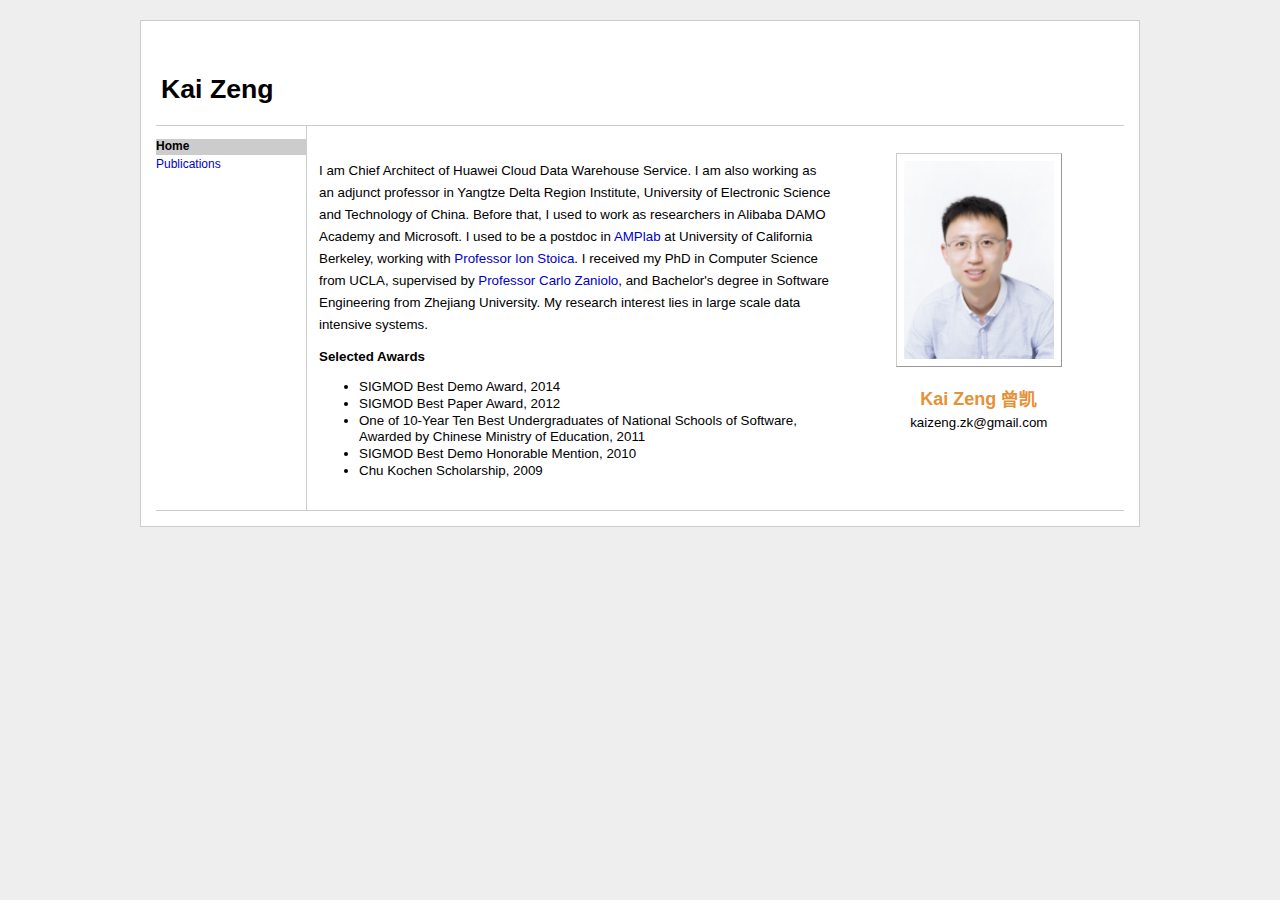
<file: index.html>
﻿<!DOCTYPE html>
<html xmlns="http://www.w3.org/1999/xhtml" itemscope="" itemtype="http://schema.org/">
  <head>
    <!-- Global site tag (gtag.js) - Google Analytics -->
    <script async src="https://www.googletagmanager.com/gtag/js?id=UA-53577608-3"></script>
    <script>
    window.dataLayer = window.dataLayer || [];
    function gtag(){dataLayer.push(arguments);}
    gtag('js', new Date());
    gtag('config', 'UA-53577608-3');
    </script>
    <meta name="generator" content="HTML Tidy for HTML5 (experimental) for Windows https://github.com/w3c/tidy-html5/tree/c63cc39" />
    <meta http-equiv="Content-Type" content="text/html; charset=utf-8" />
    <meta http-equiv="X-UA-Compatible" content="chrome=1" />
    <link rel="shortcut icon" type="image/x-icon" href="https://www.google.com/images/icons/product/sites-16.ico" />
    <link rel="apple-touch-icon" href="https://ssl.gstatic.com/sites/p/052197/system/app/images/apple-touch-icon.png" type="image/png" />
    <meta name="title" content="kai" />
    <meta itemprop="name" content="kai" />
    <meta property="og:title" content="kai" />
    <style type="text/css"></style>
    <link rel="stylesheet" type="text/css" href="css/standard-css-simple-ltr-ltr.css" />
    <link rel="stylesheet" type="text/css" href="css/overlay.css" />
    <link rel="stylesheet" type="text/css" href="css/symbolfont.css" />
    <link rel="stylesheet" type="text/css" href="css/allthemes-view.css" />
    <title>Kai Zeng</title>
  </head>
  <body xmlns="http://www.google.com/ns/jotspot" id="body" class=" zh_CN">
    <div id="sites-chrome-everything-scrollbar" style="width:1000px; margin-left:auto; margin-right:auto;">
      <div id="sites-chrome-everything">
        <div id="sites-chrome-page-wrapper" style="direction: ltr">
          <div id="sites-chrome-page-wrapper-inside">
            <div xmlns="http://www.w3.org/1999/xhtml" id="sites-chrome-header-wrapper" style="">
              <table id="sites-chrome-header" class="sites-layout-hbox" cellspacing="0" style="">
                <tbody>
                  <tr class="sites-header-primary-row" id="sites-chrome-userheader">
                    <td id="sites-header-title" class="">
                      <h1>Kai Zeng</h1>
                    </td>
                  </tr>
                </tbody>
              </table>
            </div>
            <div id="sites-chrome-main-wrapper">
              <div id="sites-chrome-main-wrapper-inside">
                <table id="sites-chrome-main" class="sites-layout-hbox" cellspacing="0" cellpadding="{scmCellpadding}" border="0">
                  <tbody>
                    <tr>
                      <td id="sites-chrome-sidebar-left" class="sites-layout-sidebar-left" style="width:150px">
                        <div class="sites-embed-content sites-sidebar-nav">
                          <ul>
                            <li class="">
                              <div class="current-bg" dir="ltr">Home</div>
                            </li>
                            <li class="nav-first">
                              <div dir="ltr">
                                <a href="paper.html" class="sites-navigation-link">Publications</a>
                              </div>
                            </li>
                          </ul>
                        </div>
                      </td>
                      <td id="sites-canvas-wrapper">
                        <div id="sites-canvas">
                          <div id="goog-ws-editor-toolbar-container"></div>
                          <div id="sites-canvas-main" class="sites-canvas-main">
                            <div id="sites-canvas-main-content">
                              <table>
                                <tr>
                                  <td width="536" class="sites-layout-tile sites-tile-name-content-1">
                                    <div dir="ltr">
                                      <h2 style="text-align:center;font-size:90%"><a name="TOC-1" id="TOC-1"></a><a href="https://sites.google.com/site//home"></a></h2>
                                      <div style="text-align:left;font-family:Verdana,Helvetica,Arial,sans-serif;line-height:22px">
                                        I am Chief Architect of Huawei Cloud Data Warehouse Service. 
                                        I am also working as an adjunct professor in Yangtze Delta Region Institute, University of Electronic Science and Technology of China. 
                                        Before that, I used to work as researchers in Alibaba DAMO Academy and Microsoft.
                                        I used to be a postdoc in <a href="https://amplab.cs.berkeley.edu/">AMPlab</a> at University of California Berkeley,
                                        working with <a href="http://www.cs.berkeley.edu/~istoica/">Professor Ion Stoica</a>.
                                        I received my PhD in Computer Science from UCLA, supervised by <a href="http://www.cs.ucla.edu/~zaniolo/">Professor Carlo Zaniolo</a>,
                                        and Bachelor&#39;s degree in Software Engineering from Zhejiang University.
                                        My research interest lies in large scale data intensive systems.
                                      </div>
                                      <div style="text-align:left">
                                        <p><b>Selected Awards</b></p>
                                        <ul>
                                          <li>SIGMOD Best Demo Award, 2014</li>
                                          <!--ABS: the Analytical Bootstrap System for Fast Error Estimation in Approximate Query Processing-->
                                          <li>SIGMOD Best Paper Award, 2012</li>
                                          <!--High-Performance Complex Event Processing over XML Streams-->
                                          <li>One of 10-Year Ten Best Undergraduates of National Schools of Software, Awarded by Chinese Ministry of Education, 2011</li>
                                          <li>SIGMOD Best Demo Honorable Mention, 2010</li>
                                          <!--K*SQL: A Unifying Engine for Sequence Patterns and XML-->
                                          <li>Chu Kochen Scholarship, 2009</li>
                                        </ul>
                                      </div>
                                     
                                     
                                    </div>
                                  </td>
                                  <td width="272" class="sites-layout-tile sites-tile-name-content-2">
                                    <div dir="ltr">
                                      <div style="text-align:center;display:block;margin-right:auto;margin-left:auto">
                                       <a href="./index/kaizeng.png" imageanchor="1"><img border="0" src="./index/kaizeng.png" width="150" /></a>
                                      </div>
                                      <br />
                                      <div style="text-align:center;display:block;line-height:22px;font-family:Helvetica">
                                        <div><span style="color:#E69138;font-weight:bold;font-size:large">Kai Zeng&#160;曾凯</span></div>
                                        <div><span>kaizeng.zk@gmail.com</span></div>
                                      </div>
                                    </div>
                                  </td>
                                </tr>
                              </table>
                            </div>
                          </div>
                          <div id="sites-canvas-bottom-panel"></div>
                        </div>
                      </td>
                    </tr>
                  </tbody>
                </table>
              </div>
            </div>
            <div id="sites-chrome-footer-wrapper">
              <div id="sites-chrome-footer-wrapper-inside">
                <div id="sites-chrome-footer"></div>
              </div>
            </div>
          </div>
          <div id="sites-chrome-onebar-footer"></div>
        </div>
      </div>
    </div>
  </body>
</html>
</file>
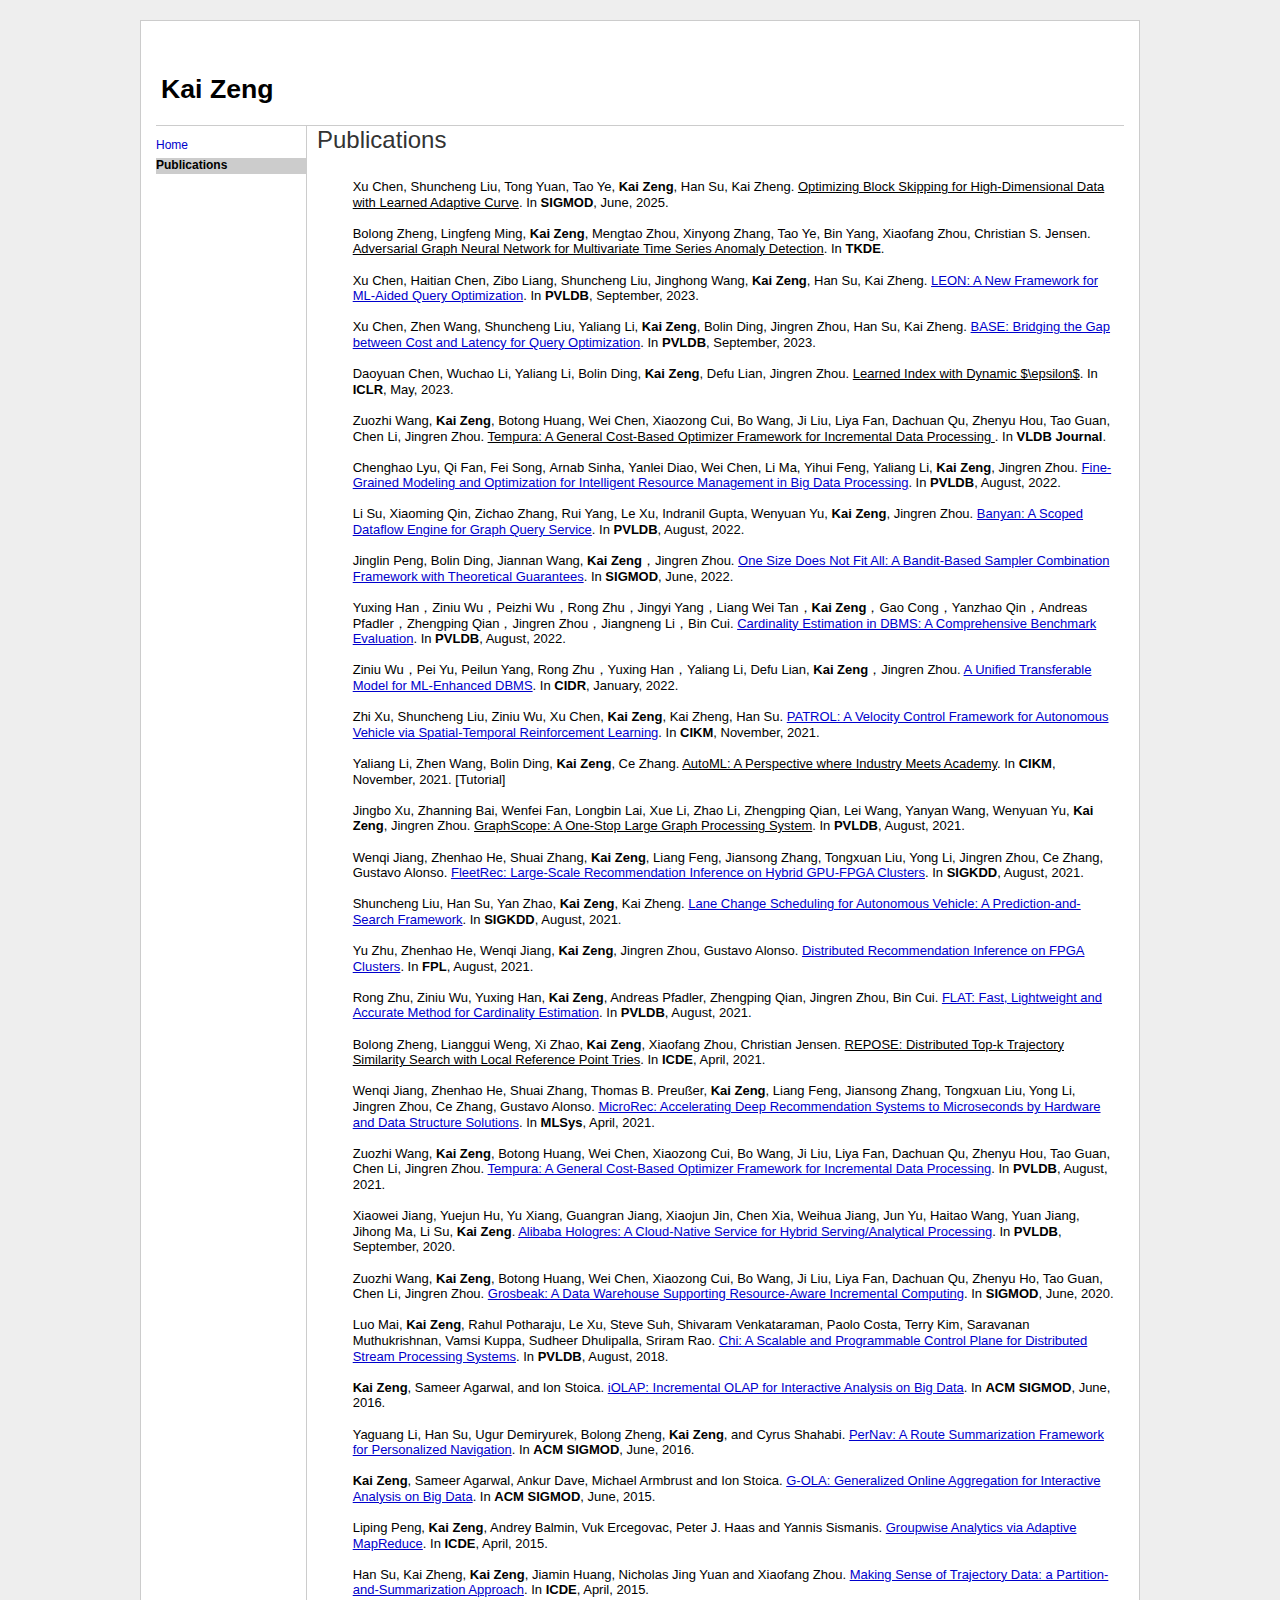
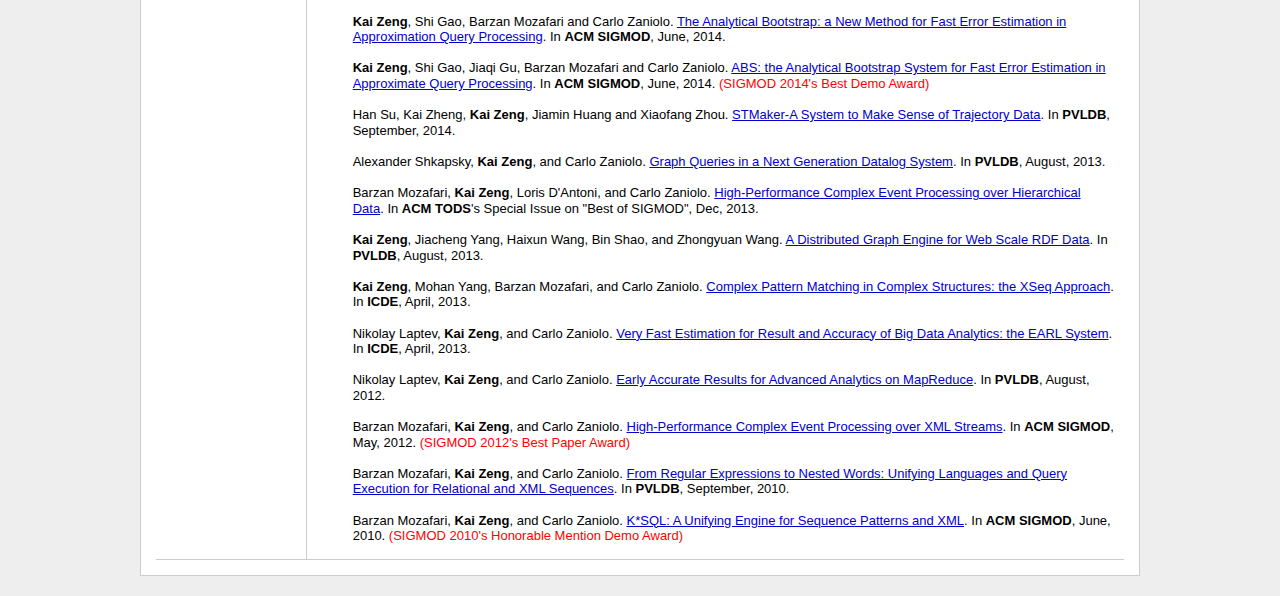
<file: paper.html>
<!DOCTYPE html>
<html xmlns="http://www.w3.org/1999/xhtml" itemscope="" itemtype="http://schema.org/">
  <head>
    <!-- Global site tag (gtag.js) - Google Analytics -->
    <script async src="https://www.googletagmanager.com/gtag/js?id=UA-53577608-3"></script>
    <script>
    window.dataLayer = window.dataLayer || [];
    function gtag(){dataLayer.push(arguments);}
    gtag('js', new Date());
    gtag('config', 'UA-53577608-3');
    </script>
    <meta name="generator" content="HTML Tidy for HTML5 (experimental) for Windows https://github.com/w3c/tidy-html5/tree/c63cc39" />
    <meta http-equiv="Content-Type" content="text/html; charset=UTF-8" />
    <meta http-equiv="X-UA-Compatible" content="chrome=1" />
    <link rel="shortcut icon" type="image/x-icon" href="https://www.google.com/images/icons/product/sites-16.ico" />
    <link rel="apple-touch-icon" href="https://ssl.gstatic.com/sites/p/052197/system/app/images/apple-touch-icon.png" type="image/png" />
    <meta name="title" content="Papers - Kai Zeng" />
    <meta itemprop="name" content="Papers - Kai Zeng" />
    <meta property="og:title" content="Papers - Kai Zeng" />
    <style type="text/css"></style>
    <link rel="stylesheet" type="text/css" href="css/standard-css-simple-ltr-ltr.css" />
    <link rel="stylesheet" type="text/css" href="css/overlay.css" />
    <link rel="stylesheet" type="text/css" href="css/symbolfont.css" />
    <link rel="stylesheet" type="text/css" href="css/allthemes-view.css" />
    <title>Publications - Kai Zeng</title>
  </head>
  <body xmlns="http://www.google.com/ns/jotspot" id="body" class=" zh_CN">
    <div id="sites-chrome-everything-scrollbar" style="width:1000px; margin-left:auto; margin-right:auto;">
      <div id="sites-chrome-everything">
        <div id="sites-chrome-page-wrapper" style="direction: ltr">
          <div id="sites-chrome-page-wrapper-inside">
            <div xmlns="http://www.w3.org/1999/xhtml" id="sites-chrome-header-wrapper" style="">
              <table id="sites-chrome-header" class="sites-layout-hbox" cellspacing="0" style="">
                <tbody>
                  <tr class="sites-header-primary-row" id="sites-chrome-userheader">
                    <td id="sites-header-title" class="">
                      <h1>Kai Zeng</h1>
                    </td>
                  </tr>
                </tbody>
              </table>
            </div>
            <div id="sites-chrome-main-wrapper">
              <div id="sites-chrome-main-wrapper-inside">
                <table id="sites-chrome-main" class="sites-layout-hbox" cellspacing="0" cellpadding="{scmCellpadding}" border="0">
                  <tbody>
                    <tr>
                      <td id="sites-chrome-sidebar-left" class="sites-layout-sidebar-left" style="width:150px">
                        <div class="sites-embed-content sites-sidebar-nav">
                          <ul>
                            <li class="nav-first">
                              <div dir="ltr">
                                <a href="index.html" class="sites-navigation-link">Home</a>
                              </div>
                            </li>
                            <li class="">
                              <div class="current-bg" dir="ltr">Publications</div>
                            </li>
                          </ul>
                        </div>
                      </td>
                      <td id="sites-canvas-wrapper">
                        <div id="sites-canvas">
                          <div id="goog-ws-editor-toolbar-container"></div>
                          <h3 xmlns="http://www.w3.org/1999/xhtml" id="sites-page-title-header" style="" align="left"><span id="sites-page-title" dir="ltr">Publications</span></h3>
                          <div id="sites-canvas-main" class="sites-canvas-main">
                            <div id="sites-canvas-main-content">
                              <table xmlns="http://www.w3.org/1999/xhtml" cellspacing="0" class="sites-layout-name-one-column sites-layout-hbox">
                                <tr>
                                  <td class="sites-layout-tile sites-tile-name-content-1">
                                    <div dir="ltr">
                                      <div style="text-align:left;margin-left:26.775pt;font-size:small;line-height:120%">
					 <p style="margin-bottom:0pt;margin-top:0pt;">
					   Xu Chen, Shuncheng Liu, Tong Yuan, Tao Ye, <b>Kai Zeng</b>, Han Su, Kai Zheng. 
				  	   <u>Optimizing Block Skipping for High-Dimensional Data with Learned Adaptive Curve</u>.
                                           In <b>SIGMOD</b>, June, 2025.
                                         </p>
					 <br />
					 <p style="margin-bottom:0pt;margin-top:0pt;">
					   Bolong Zheng, Lingfeng Ming, <b>Kai Zeng</b>, Mengtao Zhou, Xinyong Zhang, Tao Ye, Bin Yang, Xiaofang Zhou, Christian S. Jensen. 
				  	   <u>Adversarial Graph Neural Network for Multivariate Time Series Anomaly Detection</u>.
                                           In <b>TKDE</b>.
                                         </p>
					 <br />
					 <p style="margin-bottom:0pt;margin-top:0pt;">
					   Xu Chen, Haitian Chen, Zibo Liang, Shuncheng Liu, Jinghong Wang, <b>Kai Zeng</b>, Han Su, Kai Zheng. 
				  	   <a href="./papers/leon.pdf"><u>LEON: A New Framework for ML-Aided Query Optimization</u></a>.
                                           In <b>PVLDB</b>, September, 2023.
                                         </p>
					 <br />
					 <p style="margin-bottom:0pt;margin-top:0pt;">
					   Xu Chen, Zhen Wang, Shuncheng Liu, Yaliang Li, <b>Kai Zeng</b>, Bolin Ding, Jingren Zhou, Han Su, Kai Zheng. 
				  	   <a href="./papers/base.pdf"><u>BASE: Bridging the Gap between Cost and Latency for Query Optimization</u></a>.
                                           In <b>PVLDB</b>, September, 2023.
                                         </p>
					 <br />
					 <p style="margin-bottom:0pt;margin-top:0pt;">
				           Daoyuan Chen, Wuchao Li, Yaliang Li, Bolin Ding, <b>Kai Zeng</b>, Defu Lian, Jingren Zhou.
				  	   <u>Learned Index with Dynamic $\epsilon$</u>.
                                           In <b>ICLR</b>, May, 2023.
                                         </p>
					 <br />
					 <p style="margin-bottom:0pt;margin-top:0pt;">
					   Zuozhi Wang, <b>Kai Zeng</b>, Botong Huang, Wei Chen, Xiaozong Cui, Bo Wang, Ji Liu, Liya Fan, Dachuan Qu, Zhenyu Hou, Tao Guan, Chen Li, Jingren Zhou. 
				  	   <u>Tempura: A General Cost-Based Optimizer Framework for Incremental Data Processing </u>.
                                           In <b>VLDB Journal</b>.
                                         </p>
					 <br />
					 <p style="margin-bottom:0pt;margin-top:0pt;">
					   Chenghao Lyu, Qi Fan, Fei Song, Arnab Sinha, Yanlei Diao, Wei Chen, Li Ma, Yihui Feng, Yaliang Li, <b>Kai Zeng</b>, Jingren Zhou. 
				  	   <a href="./papers/vldb22-ro.pdf"><u>Fine-Grained Modeling and Optimization for Intelligent Resource Management in Big Data Processing</u></a>.
                                           In <b>PVLDB</b>, August, 2022.
                                         </p>
					 <br />
					 <p style="margin-bottom:0pt;margin-top:0pt;">
						  Li Su, Xiaoming Qin, Zichao Zhang, Rui Yang, Le Xu, Indranil Gupta, Wenyuan Yu, <b>Kai Zeng</b>, Jingren Zhou. 
                                           <a href="./papers/banyan.pdf"><u>Banyan: A Scoped Dataflow Engine for Graph Query Service</u></a>.
                                          In <b>PVLDB</b>, August, 2022.
                                         </p>
					 <br />
					 <p style="margin-bottom:0pt;margin-top:0pt;">
                                          Jinglin Peng, Bolin Ding, Jiannan Wang, <b>Kai Zeng</b>，Jingren Zhou.
					  <a href="./papers/bandit-sigmod2022.pdf"><u>One Size Does Not Fit All: A Bandit-Based Sampler Combination Framework with Theoretical Guarantees</u></a>.
                                          In <b>SIGMOD</b>, June, 2022.
                                         </p>
                                         <br />
                                         <p style="margin-bottom:0pt;margin-top:0pt;">
                                          Yuxing Han，Ziniu Wu，Peizhi Wu，Rong Zhu，Jingyi Yang，Liang Wei Tan，<b>Kai Zeng</b>，Gao Cong，Yanzhao Qin，Andreas Pfadler，Zhengping Qian，Jingren Zhou，Jiangneng Li，Bin Cui.
					  <a href="./papers/benchmark_vldb_2021.pdf"><u>Cardinality Estimation in DBMS: A Comprehensive Benchmark Evaluation</u></a>.
                                          In <b>PVLDB</b>, August, 2022.
                                         </p>
                                         <br />
                                         <p style="margin-bottom:0pt;margin-top:0pt;">
                                          Ziniu Wu，Pei Yu, Peilun Yang, Rong Zhu，Yuxing Han，Yaliang Li, Defu Lian, <b>Kai Zeng</b>，Jingren Zhou.
					  <a href="./papers/cidr_2022.pdf"><u>A Unified Transferable Model for ML-Enhanced DBMS</u></a>.
                                          In <b>CIDR</b>, January, 2022.
                                        </p>
                                        <br />
                                        <p style="margin-bottom:0pt;margin-top:0pt;">
                                          Zhi Xu, Shuncheng Liu, Ziniu Wu, Xu Chen, <b>Kai Zeng</b>, Kai Zheng, Han Su.
					  <a href="./papers/cikm21-patrol.pdf"><u>PATROL: A Velocity Control Framework for Autonomous Vehicle via Spatial-Temporal Reinforcement Learning</u></a>.
                                          In <b>CIKM</b>, November, 2021.
                                        </p>
                                        <br />
                                        <p style="margin-bottom:0pt;margin-top:0pt;">
                                          Yaliang Li, Zhen Wang, Bolin Ding, <b>Kai Zeng</b>, Ce Zhang.
                                          <u>AutoML: A Perspective where Industry Meets Academy</u>.
                                          In <b>CIKM</b>, November, 2021. [Tutorial]
                                        </p>
                                        <br />
                                        <p style="margin-bottom:0pt;margin-top:0pt;">
                                          Jingbo Xu, Zhanning Bai, Wenfei Fan, Longbin Lai, Xue Li, Zhao Li, Zhengping Qian, Lei Wang, Yanyan Wang, Wenyuan Yu, <b>Kai Zeng</b>, Jingren Zhou.
                                          <u>GraphScope: A One-Stop Large Graph Processing System</u>.
                                          In <b>PVLDB</b>, August, 2021.
                                        </p>
                                        <br />
                                        <p style="margin-bottom:0pt;margin-top:0pt;">
                                          Wenqi Jiang, Zhenhao He, Shuai Zhang, <b>Kai Zeng</b>, Liang Feng, Jiansong Zhang, Tongxuan Liu, Yong Li, Jingren Zhou, Ce Zhang, Gustavo Alonso.
                                          <a href="./papers/FleetRec.pdf"><u>FleetRec: Large-Scale Recommendation Inference on Hybrid GPU-FPGA Clusters</u></a>.
                                          In <b>SIGKDD</b>, August, 2021.
                                        </p>
                                        <br />
                                        <p style="margin-bottom:0pt;margin-top:0pt;">
                                          Shuncheng Liu, Han Su, Yan Zhao, <b>Kai Zeng</b>, Kai Zheng.
					  <a href="./papers/kdd21-lane.pdf"><u>Lane Change Scheduling for Autonomous Vehicle: A Prediction-and-Search Framework</u></a>.
                                          In <b>SIGKDD</b>, August, 2021.
                                        </p>
                                        <br />
                                        <p style="margin-bottom:0pt;margin-top:0pt;">
                                          Yu Zhu, Zhenhao He, Wenqi Jiang, <b>Kai Zeng</b>, Jingren Zhou, Gustavo Alonso.
                                          <a href="./papers/FPL.pdf"><u>Distributed Recommendation Inference on FPGA Clusters</u></a>.
                                          In <b>FPL</b>, August, 2021.
                                        </p>
                                        <br />                                      
                                        <p style="margin-bottom:0pt;margin-top:0pt;">
                                          Rong Zhu, Ziniu Wu, Yuxing Han, <b>Kai Zeng</b>, Andreas Pfadler, Zhengping Qian, Jingren Zhou, Bin Cui.
                                          <a href="./papers/FLAT.pdf"><u>FLAT: Fast, Lightweight and Accurate Method for Cardinality Estimation</u></a>.
                                          In <b>PVLDB</b>, August, 2021.
                                        </p>
                                        <br />
                                        <p style="margin-bottom:0pt;margin-top:0pt;">
                                          Bolong Zheng, Lianggui Weng, Xi Zhao, <b>Kai Zeng</b>, Xiaofang Zhou, Christian Jensen.
                                          <u>REPOSE: Distributed Top-k Trajectory Similarity Search with Local Reference Point Tries</u>.
                                          In <b>ICDE</b>, April, 2021.
                                        </p>
                                        <br />
                                        <p style="margin-bottom:0pt;margin-top:0pt;">
                                          Wenqi Jiang, Zhenhao He, Shuai Zhang, Thomas B. Preußer, <b>Kai Zeng</b>, Liang Feng, Jiansong Zhang, Tongxuan Liu, Yong Li, Jingren Zhou, Ce Zhang, Gustavo Alonso.
                                          <a href="./papers/MicroRec_camera_ready.pdf"><u>MicroRec: Accelerating Deep Recommendation Systems to Microseconds by Hardware and Data Structure Solutions</u></a>.
                                          In <b>MLSys</b>, April, 2021.
                                        </p>
                                        <br />
                                        <p style="margin-bottom:0pt;margin-top:0pt;">
                                          Zuozhi Wang, <b>Kai Zeng</b>, Botong Huang, Wei Chen, Xiaozong Cui, Bo Wang, Ji Liu, Liya Fan, Dachuan Qu, Zhenyu Hou, Tao Guan, Chen Li, Jingren Zhou.
                                          <a href="./papers/tempura-vldb2021.pdf"><u>Tempura: A General Cost-Based Optimizer Framework for Incremental Data Processing</u></a>.
                                          In <b>PVLDB</b>, August, 2021.
                                        </p>
                                        <br />
                                        <p style="margin-bottom:0pt;margin-top:0pt;">
                                          Xiaowei Jiang, Yuejun Hu, Yu Xiang, Guangran Jiang, Xiaojun Jin, Chen Xia, Weihua Jiang, Jun Yu, Haitao Wang, Yuan Jiang, Jihong Ma, Li Su, <b>Kai Zeng</b>.
                                          <a href="./papers/hologres.pdf"><u>Alibaba Hologres: A Cloud-Native Service for Hybrid Serving/Analytical Processing</u></a>.
                                          In <b>PVLDB</b>, September, 2020.
                                        </p>
                                        <br />
                                        <p style="margin-bottom:0pt;margin-top:0pt;">
                                          Zuozhi Wang, <b>Kai Zeng</b>, Botong Huang, Wei Chen, Xiaozong Cui, Bo Wang, Ji Liu, Liya Fan, Dachuan Qu, Zhenyu Ho, Tao Guan, Chen Li, Jingren Zhou.
                                          <a href="./papers/grosbeak.pdf"><u>Grosbeak: A Data Warehouse Supporting Resource-Aware Incremental Computing</u></a>.
                                          In <b>SIGMOD</b>, June, 2020.
                                        </p>
                                        <!-- <p style="margin-bottom:0pt;margin-top:0pt;">
                                          Jingxiong Ni, Yan Zhao, <b>Kai Zeng</b>, Han Su, Kai Zheng.
                                          <a href="./papers/deepqt.pdf"><u>DeepQT : Learning Sequential Context for Query Execution Time Prediction</u></a>.
                                          In <b>DASFAA</b>, September, 2020.
                                        </p> -->
                                        <!-- <p style="margin-bottom:0pt;margin-top:0pt;">
                                          Hao Zhou, Yan Zhao, Junhua Fang, Xuanhao Chen, <b>Kai Zeng</b>.
                                          <u>Hybrid Route Recommendation with Taxi and Shared Bicycles</u>.
                                          <b>Distributed and Parallel Databases</b>, 2019.
                                        </p> -->
                                        <br />
                                        <p style="margin-bottom:0pt;margin-top:0pt;">
                                          Luo Mai, <b>Kai Zeng</b>, Rahul Potharaju, Le Xu, Steve Suh, Shivaram Venkataraman, Paolo Costa, Terry Kim, Saravanan Muthukrishnan, Vamsi Kuppa, Sudheer Dhulipalla, Sriram Rao.
                                          <a href="./papers/chi_vldb18.pdf"><u>Chi: A Scalable and Programmable Control Plane for Distributed Stream Processing Systems</u></a>.
                                          In <b>PVLDB</b>, August, 2018.
                                        </p>
                                        <br />
                                        <p style="margin-bottom:0pt;margin-top:0pt">
                                          <b>Kai Zeng</b>, Sameer Agarwal, and Ion Stoica.
                                          <a href="./papers/sigmod_2016.pdf"><u>iOLAP: Incremental OLAP for Interactive Analysis on Big Data</u></a>. In <b>ACM SIGMOD</b>, June, 2016.
                                        </p>
                                        <br />
                                        <p style="margin-bottom:0pt;margin-top:0pt">
                                          Yaguang Li, Han Su, Ugur Demiryurek, Bolong Zheng, <b>Kai Zeng</b>, and Cyrus Shahabi.
                                          <a href="./papers/sigmod2016-pernav.pdf"><u>PerNav: A Route Summarization Framework for Personalized Navigation</u></a>.
                                        In <b>ACM SIGMOD</b>, June, 2016.</p>
                                        <br />
                                        <p style="margin-bottom:0pt;margin-top:0pt">
                                          <b>Kai Zeng</b>, Sameer Agarwal,
                                          Ankur Dave, Michael Armbrust and Ion Stoica.
                                          <a href="./papers/sigmod_2015.pdf"><u>G-OLA: Generalized Online Aggregation for Interactive Analysis on Big Data</u></a>.
                                          In <b>ACM SIGMOD</b>, June, 2015.
                                        </p>
                                        <br />
                                        <p style="margin-bottom:0pt;margin-top:0pt">
                                          Liping Peng, <b>Kai Zeng</b>, Andrey Balmin, Vuk Ercegovac, Peter J. Haas and Yannis Sismanis.
                                          <a href="./papers/icde_2015_ibm.pdf"><u>Groupwise Analytics via Adaptive MapReduce</u></a>.
                                          In <b>ICDE</b>, April, 2015.
                                        </p>
                                        <br />
                                        <p style="margin-bottom:0pt;margin-top:0pt">
                                          Han Su, Kai Zheng, <b>Kai Zeng</b>, Jiamin Huang, Nicholas Jing Yuan and Xiaofang Zhou.
					  <a href="./papers/icde15_trajectory.pdf"><u>Making Sense of Trajectory Data: a Partition-and-Summarization Approach</u></a>.
                                          In <b>ICDE</b>, April, 2015.
                                        </p>
                                        <br />
                                        <p style="margin-bottom:0pt;margin-top:0pt">
                                          <b>Kai Zeng</b>, Shi Gao, Barzan Mozafari and Carlo Zaniolo.
                                          <a href="./papers/sigmod_2014.pdf"><u>The Analytical Bootstrap:
                                          a New Method for Fast Error Estimation in Approximation Query Processing</u></a>. In <b>ACM
                                          SIGMOD</b>, June, 2014.
                                        </p>
                                        <br />
                                        <p style="margin-bottom:0pt;margin-top:0pt">
                                          <b>Kai Zeng</b>, Shi Gao, Jiaqi Gu, Barzan Mozafari and Carlo Zaniolo.
                                          <a href="./papers/sigmod_2014_demo.pdf"><u>ABS: the Analytical Bootstrap System for Fast Error Estimation in Approximate Query Processing</u></a>.
                                          In <b>ACM SIGMOD</b>, June, 2014.
                                          <font color="#FF0000">(SIGMOD 2014&#39;s Best Demo Award)</font>
                                        </p>
                                        <br />
                                        <p style="margin-bottom:0pt;margin-top:0pt">
                                          Han Su, Kai Zheng, <b>Kai Zeng</b>, Jiamin Huang and Xiaofang Zhou.
					  <a href="./papers/vldb14-stmaker.pdf"><u>STMaker-A System to Make Sense of Trajectory Data</u></a>.
                                          In <b>PVLDB</b>, September, 2014.
                                        </p>
                                        <br />
                                        <p style="margin-bottom:0pt;margin-top:0pt">
                                          Alexander Shkapsky, <b>Kai Zeng</b>, and Carlo Zaniolo.
                                          <a href="./papers/vldb_2013_2.pdf"><u>Graph Queries in a Next Generation Datalog System</u></a>.
                                          In <b>PVLDB</b>, August, 2013.
                                        </p>
                                        <br />
                                        <p style="margin-bottom:0pt;margin-top:0pt">
                                          Barzan Mozafari, <b>Kai Zeng</b>, Loris D&#39;Antoni, and Carlo Zaniolo.
                                          <a href="./papers/tods_2013.pdf"><u>High-Performance Complex Event Processing over Hierarchical Data</u></a>.
                                          In <b>ACM TODS</b>&#39;s Special
                                          Issue on &quot;Best of SIGMOD&quot;, Dec, 2013.
                                        </p>
                                        <br />
                                        <p style="margin-bottom:0pt;margin-top:0pt">
                                          <b>Kai Zeng</b>, Jiacheng Yang, Haixun Wang, Bin Shao, and Zhongyuan Wang.
                                          <a href="./papers/vldb_2013_1.pdf"><u>A Distributed Graph Engine for Web Scale RDF Data</u></a>.
                                          In <b>PVLDB</b>, August, 2013.
                                        </p>
                                        <br />
                                        <p style="margin-bottom:0pt;margin-top:0pt">
                                          <b>Kai Zeng</b>, Mohan Yang, Barzan Mozafari, and Carlo Zaniolo.
                                          <a href="./papers/icde_2013_1.pdf"><u>Complex Pattern Matching in Complex Structures: the XSeq Approach</u></a>.
                                          In <b>ICDE</b>, April, 2013.
                                        </p>
                                        <br />
                                        <p style="margin-bottom:0pt;margin-top:0pt">
                                          Nikolay Laptev, <b>Kai Zeng</b>, and Carlo Zaniolo.
                                          <a href= "./papers/icde_2013_2.pdf"><u>Very Fast Estimation for Result and Accuracy of Big Data Analytics: the EARL System</u></a>.
                                          In <b>ICDE</b>, April, 2013.
                                        </p>
                                        <br />
                                        <p style="margin-bottom:0pt;margin-top:0pt">
                                          Nikolay Laptev, <b>Kai Zeng</b>, and Carlo Zaniolo.
                                          <a href="./papers/vldb_2012.pdf"><u>Early Accurate Results for Advanced Analytics on MapReduce</u></a>.
                                          In <b>PVLDB</b>, August, 2012.
                                        </p>
                                        <br />
                                        <p style="margin-bottom:0pt;margin-top:0pt">
                                          Barzan Mozafari, <b>Kai Zeng</b>, and Carlo Zaniolo.
                                          <a href="./papers/sigmod_2012.pdf"><u>High-Performance Complex Event Processing over XML Streams</u></a>.
                                          In <b>ACM SIGMOD</b>, May, 2012.
                                          <font color="#FF0000">(SIGMOD 2012&#39;s Best Paper Award)</font>
                                        </p>
                                        <br />
                                        <p style="margin-bottom:0pt;margin-top:0pt">
                                          Barzan Mozafari, <b>Kai Zeng</b>, and Carlo Zaniolo.
                                          <a href="./papers/vldb_2010.pdf"><u>From Regular Expressions to Nested Words: Unifying Languages and Query Execution for Relational and XML Sequences</u></a>.
                                          In <b>PVLDB</b>, September, 2010.
                                        </p>
                                        <br />
                                        <p style="margin-bottom:0pt;margin-top:0pt">
                                          Barzan Mozafari, <b>Kai Zeng</b>, and Carlo Zaniolo.
                                          <a href="./papers/sigmod_2010.pdf"><u>K*SQL: A Unifying Engine for Sequence Patterns and XML</u></a>.
                                          In <b>ACM SIGMOD</b>, June, 2010.
                                          <font color="#FF0000">(SIGMOD 2010&#39;s Honorable Mention Demo Award)</font>
                                        </p>
                                      </div>
                                      <div style="text-align:left"></div>
                                    </div>
                                  </td>
                                </tr>
                              </table>
                            </div>
                          </div>
                          <div id="sites-canvas-bottom-panel">
                            <div xmlns="http://www.w3.org/1999/xhtml" id="COMP_page-subpages"></div>
                          </div>
                        </div>
                      </td>
                    </tr>
                  </tbody>
                </table>
              </div>
            </div>
            <div id="sites-chrome-footer-wrapper">
              <div id="sites-chrome-footer-wrapper-inside">
                <div id="sites-chrome-footer"></div>
              </div>
            </div>
          </div>
        </div>
        <div id="sites-chrome-adminfooter-container"></div>
      </div>
    </div>
    <div id="sites-chrome-onebar-footer"></div>
  </body>
</html>
</file>
<file: css/standard-css-simple-ltr-ltr.css>
/* Copyright 2013 Google Inc. All Rights Reserved. */
.goog-tab {
	position: relative;
	padding: 4px 8px;
	color: #00c;
	text-decoration: underline;
	cursor: default
}

.goog-tab-bar-top .goog-tab {
	margin: 1px 4px 0 0;
	border-bottom: 0;
	float: left
}

.goog-tab-bar-top:after, .goog-tab-bar-bottom:after {
	content: " ";
	display: block;
	height: 0;
	clear: both;
	visibility: hidden
}

.goog-tab-bar-bottom .goog-tab {
	margin: 0 4px 1px 0;
	border-top: 0;
	float: left
}

.goog-tab-bar-start .goog-tab {
	margin: 0 0 4px 1px;
	border-right: 0
}

.goog-tab-bar-end .goog-tab {
	margin: 0 1px 4px 0;
	border-left: 0
}

.goog-tab-hover {
	background: #eee
}

.goog-tab-disabled {
	color: #666
}

.goog-tab-selected {
	color: #000;
	background: #fff;
	text-decoration: none;
	font-weight: bold;
	border: 1px solid #6b90da
}

.goog-tab-bar-top {
	padding-top: 5px !important;
	padding-left: 5px !important;
	border-bottom: 1px solid #6b90da !important
}

.goog-tab-bar-top .goog-tab-selected {
	top: 1px;
	margin-top: 0;
	padding-bottom: 5px
}

.goog-tab-bar-bottom .goog-tab-selected {
	top: -1px;
	margin-bottom: 0;
	padding-top: 5px
}

.goog-tab-bar-start .goog-tab-selected {
	left: 1px;
	margin-left: 0;
	padding-right: 9px
}

.goog-tab-bar-end .goog-tab-selected {
	left: -1px;
	margin-right: 0;
	padding-left: 9px
}

.goog-tab-bar {
	margin: 0;
	border: 0;
	padding: 0;
	list-style: none;
	cursor: default;
	outline: none;
	background: #ebeff9
}

.goog-tab-bar-clear {
	clear: both;
	height: 0;
	overflow: hidden
}

.goog-tab-bar-start {
	float: left
}

.goog-tab-bar-end {
	float: right
}

* html .goog-tab-bar-start {
	margin-right: -3px
}

* html .goog-tab-bar-end {
	margin-left: -3px
}

.goog-inline-block {
	position: relative;
	display: -moz-inline-box;
	display: inline-block
}

* html .goog-inline-block {
	display: inline
}

*:first-child+html .goog-inline-block {
	display: inline
}

.jfk-checkbox {
	-webkit-border-radius: 1px;
	-moz-border-radius: 1px;
	border-radius: 1px;
	background-color: rgba(255, 255, 255, .05);
	border: 1px solid #c6c6c6;
	border: 1px solid rgba(155, 155, 155, .57);
	font-size: 1px;
	height: 11px;
	margin: 0px 4px 0px 1px;
	outline: 0;
	vertical-align: text-bottom;
	width: 11px
}

.jfk-checkbox-undetermined {
	background-color: #fff;
	background-color: rgba(255, 255, 255, .65)
}

.jfk-checkbox-checked {
	background-color: #fff;
	background-color: rgba(255, 255, 255, .65)
}

.jfk-checkbox-hover {
	-webkit-box-shadow: inset 0px 1px 1px rgba(0, 0, 0, .1);
	-moz-box-shadow: inset 0px 1px 1px rgba(0, 0, 0, .1);
	box-shadow: inset 0px 1px 1px rgba(0, 0, 0, .1);
	border: 1px solid #b2b2b2
}

.jfk-checkbox-active {
	background-color: #ebebeb
}

.jfk-checkbox-focused {
	border: 1px solid #4d90fe
}

.jfk-checkbox-clearOutline.jfk-checkbox-focused {
	border: 1px solid #c6c6c6;
	border: 1px solid rgba(155, 155, 155, .57)
}

.jfk-checkbox-disabled, .jfk-checkbox-clearOutline.jfk-checkbox-disabled {
	background-color: #fff;
	border: 1px solid #f1f1f1;
	cursor: default
}

.jfk-checkbox-checkmark {
	height: 15px;
	outline: 0;
	width: 15px;
	left: 0;
	position: relative;
	top: -3px
}

.jfk-checkbox-undetermined .jfk-checkbox-checkmark {
	background: url(//ssl.gstatic.com/ui/v1/menu/checkmark-partial.png) no-repeat -5px -3px;
	background-image: -webkit-image-set(url(//ssl.gstatic.com/ui/v1/menu/checkmark-partial.png) 1x, url(//ssl.gstatic.com/ui/v1/menu/checkmark-partial_2x.png) 2x)
}

.jfk-checkbox-checked .jfk-checkbox-checkmark {
	background: url(//ssl.gstatic.com/ui/v1/menu/checkmark.png) no-repeat -5px -3px;
	background-image: -webkit-image-set(url(//ssl.gstatic.com/ui/v1/menu/checkmark.png) 1x, url(//ssl.gstatic.com/ui/v1/menu/checkmark_2x.png) 2x)
}

.goog-modalpopup, .modal-dialog {
	-webkit-box-shadow: 0 4px 16px rgba(0, 0, 0, .2);
	-moz-box-shadow: 0 4px 16px rgba(0, 0, 0, .2);
	box-shadow: 0 4px 16px rgba(0, 0, 0, .2);
	background: #fff;
	background-clip: padding-box;
	border: 1px solid #acacac;
	border: 1px solid rgba(0, 0, 0, .333);
	outline: 0;
	position: absolute
}

.goog-modalpopup-bg, .modal-dialog-bg {
	background: #fff;
	left: 0;
	position: absolute;
	top: 0
}

div.goog-modalpopup-bg, div.modal-dialog-bg {
	filter: alpha(opacity=75);
	-moz-opacity: .75;
	opacity: .75
}

.goog-menu {
	-webkit-border-radius: 0;
	-moz-border-radius: 0;
	border-radius: 0;
	-webkit-box-shadow: 0 2px 4px rgba(0, 0, 0, 0.2);
	-moz-box-shadow: 0 2px 4px rgba(0, 0, 0, 0.2);
	box-shadow: 0 2px 4px rgba(0, 0, 0, 0.2);
	-webkit-transition: opacity 0.218s;
	-moz-transition: opacity 0.218s;
	-o-transition: opacity 0.218s;
	transition: opacity 0.218s;
	background: #fff;
	border: 1px solid #ccc;
	border: 1px solid rgba(0, 0, 0, .2);
	cursor: default;
	font-size: 13px;
	margin: 0;
	outline: none;
	padding: 6px 0;
	position: absolute
}

.goog-flat-menu-button {
	-webkit-border-radius: 2px;
	-moz-border-radius: 2px;
	border-radius: 2px;
	background-color: #f5f5f5;
	background-image: -webkit-linear-gradient(top, #f5f5f5, #f1f1f1);
	background-image: -moz-linear-gradient(top, #f5f5f5, #f1f1f1);
	background-image: -ms-linear-gradient(top, #f5f5f5, #f1f1f1);
	background-image: -o-linear-gradient(top, #f5f5f5, #f1f1f1);
	background-image: linear-gradient(top, #f5f5f5, #f1f1f1);
	border: 1px solid #dcdcdc;
	color: #444;
	cursor: default;
	font-size: 11px;
	font-weight: bold;
	line-height: 27px;
	list-style: none;
	margin: 0 2px;
	min-width: 46px;
	outline: none;
	padding: 0 18px 0 6px;
	text-align: center;
	text-decoration: none;
	vertical-align: middle
}

.goog-flat-menu-button-disabled {
	background-color: #fff;
	border-color: #f3f3f3;
	color: #b8b8b8
}

.goog-flat-menu-button.goog-flat-menu-button-hover {
	background-color: #f8f8f8;
	background-image: -webkit-linear-gradient(top, #f8f8f8, #f1f1f1);
	background-image: -moz-linear-gradient(top, #f8f8f8, #f1f1f1);
	background-image: -ms-linear-gradient(top, #f8f8f8, #f1f1f1);
	background-image: -o-linear-gradient(top, #f8f8f8, #f1f1f1);
	background-image: linear-gradient(top, #f8f8f8, #f1f1f1);
	-webkit-box-shadow: 0 1px 1px rgba(0, 0, 0, .1);
	-moz-box-shadow: 0 1px 1px rgba(0, 0, 0, .1);
	box-shadow: 0 1px 1px rgba(0, 0, 0, .1);
	border-color: #c6c6c6;
	color: #333
}

.goog-flat-menu-button.goog-flat-menu-button-focused {
	border-color: #4d90fe
}

.goog-flat-menu-button.goog-flat-menu-button-open, .goog-flat-menu-button.goog-flat-menu-button-active {
	-webkit-box-shadow: inset 0 1px 2px rgba(0, 0, 0, .1);
	-moz-box-shadow: inset 0 1px 2px rgba(0, 0, 0, .1);
	box-shadow: inset 0 1px 2px rgba(0, 0, 0, .1);
	background-color: #eee;
	background-image: -webkit-linear-gradient(top, #eee, #e0e0e0);
	background-image: -moz-linear-gradient(top, #eee, #e0e0e0);
	background-image: -ms-linear-gradient(top, #eee, #e0e0e0);
	background-image: -o-linear-gradient(top, #eee, #e0e0e0);
	background-image: linear-gradient(top, #eee, #e0e0e0);
	border: 1px solid #ccc;
	color: #333;
	z-index: 2
}

.goog-flat-menu-button-caption {
	vertical-align: top;
	white-space: nowrap
}

.goog-flat-menu-button-dropdown {
	border-color: #777 transparent;
	border-style: solid;
	border-width: 4px 4px 0 4px;
	height: 0;
	width: 0;
	position: absolute;
	right: 5px;
	top: 12px
}

.goog-flat-menu-button .goog-flat-menu-button-img {
	margin-top: -3px;
	opacity: .55;
	vertical-align: middle
}

.goog-flat-menu-button-active .goog-flat-menu-button-img, .goog-flat-menu-button-open .goog-flat-menu-button-img, .goog-flat-menu-button-selected .goog-flat-menu-button-img, .goog-flat-menu-button-hover .goog-flat-menu-button-img {
	opacity: 0.9
}

.goog-flat-menu-button-active .goog-flat-menu-button-dropdown, .goog-flat-menu-button-open .goog-flat-menu-button-dropdown, .goog-flat-menu-button-selected .goog-flat-menu-button-dropdown, .goog-flat-menu-button-hover .goog-flat-menu-button-dropdown {
	border-color: #595959 transparent
}

.goog-flat-menu-button-left, .goog-flat-menu-button-right {
	z-index: 1
}

.goog-flat-menu-button-left.goog-flat-menu-button-disabled {
	z-index: 0
}

.goog-flat-menu-button-right:focus, .goog-flat-menu-button-hover.goog-flat-menu-button-collapse-right {
	z-index: 2
}

.goog-flat-menu-button-left:focus, .goog-flat-menu-button-hover.goog-flat-menu-button-collapse-left {
	z-index: 2
}

.goog-flat-menu-button-collapse-left {
	margin-left: -1px;
	-moz-border-radius-bottomleft: 0;
	-moz-border-radius-topleft: 0;
	-webkit-border-bottom-left-radius: 0;
	-webkit-border-top-left-radius: 0;
	border-bottom-left-radius: 0;
	border-top-left-radius: 0;
	min-width: 0;
	padding-left: 0;
	vertical-align: top
}

.goog-flat-menu-button-collapse-right {
	margin-right: 0px;
	-moz-border-radius-topright: 0;
	-moz-border-radius-bottomright: 0;
	-webkit-border-top-right-radius: 0;
	-webkit-border-bottom-right-radius: 0;
	border-top-right-radius: 0;
	border-bottom-right-radius: 0
}

.goog-menuitem, .goog-tristatemenuitem, .goog-filterobsmenuitem {
	position: relative;
	color: #333;
	cursor: pointer;
	list-style: none;
	margin: 0;
	padding: 6px 8em 6px 30px;
	white-space: nowrap
}

.goog-menu-nocheckbox .goog-menuitem, .goog-menu-noicon .goog-menuitem {
	padding-left: 16px;
	vertical-align: middle
}

.goog-menu-noaccel .goog-menuitem {
	padding-right: 44px
}

.goog-menuitem-disabled {
	cursor: default
}

.goog-menuitem-disabled .goog-menuitem-accel, .goog-menuitem-disabled .goog-menuitem-content {
	color: #ccc !important
}

.goog-menuitem-disabled .goog-menuitem-icon {
	filter: alpha(opacity=30);
	opacity: 0.3
}

.goog-menuitem-highlight, .goog-menuitem-hover {
	background-color: #eee;
	border-color: #eee;
	border-style: dotted;
	border-width: 1px 0;
	padding-top: 5px;
	padding-bottom: 5px
}

.goog-menuitem-highlight .goog-menuitem-content, .goog-menuitem-hover .goog-menuitem-content {
	color: #333
}

.goog-menuitem-checkbox, .goog-menuitem-icon {
	background-repeat: no-repeat;
	height: 21px;
	left: 3px;
	position: absolute;
	right: auto;
	top: 3px;
	vertical-align: middle;
	width: 21px
}

.goog-option-selected {
	background-image: url(//ssl.gstatic.com/ui/v1/menu/checkmark.png);
	background-repeat: no-repeat;
	background-position: left center
}

.goog-option-selected .goog-menuitem-content, .goog-option-selected .goog-menuitem-content {
	color: #333
}

.goog-menuitem-accel {
	color: #777;
	direction: ltr;
	left: auto;
	padding: 0 6px;
	position: absolute;
	right: 0;
	text-align: right
}

.goog-menuitem-mnemonic-hint {
	text-decoration: underline
}

.goog-menuitem-mnemonic-separator {
	color: #777;
	font-size: 12px;
	padding-left: 4px
}

.goog-menuseparator {
	border-top: 1px solid #ebebeb;
	margin-top: 6px;
	margin-bottom: 6px
}

.jfk-select .goog-flat-menu-button-caption {
	overflow: hidden;
	width: 100%
}

.jfk-select .goog-flat-menu-button-dropdown {
	background: url(//ssl.gstatic.com/ui/v1/disclosure/grey-disclosure-arrow-up-down.png) center no-repeat;
	border: none;
	height: 11px;
	margin-top: -4px;
	width: 7px
}

.jfk-radiobutton {
	display: inline-block;
	outline: none;
	padding: 5px 7px;
	position: relative
}

.jfk-radiobutton-radio {
	-webkit-border-radius: 50%;
	-moz-border-radius: 50%;
	border-radius: 50%;
	-webkit-box-sizing: border-box;
	-moz-box-sizing: border-box;
	box-sizing: border-box;
	background: url(//ssl.gstatic.com/ui/v1/radiobutton/unchecked.png) -3px -3px;
	background: rgba(255, 255, 255, 0);
	border: 1px solid rgba(198, 198, 198, 1);
	height: 15px;
	left: 7px;
	margin: 0;
	outline: none;
	position: absolute;
	text-align: left;
	top: 6px;
	width: 15px
}

.jfk-radiobutton:active .jfk-radiobutton-radio {
	background: rgba(235, 235, 235, 1);
	border-color: rgba(182, 182, 182, 1)
}

.jfk-radiobutton:hover .jfk-radiobutton-radio {
	-webkit-box-shadow: inset 0 1px 1px rgba(0, 0, 0, .1);
	-moz-box-shadow: inset 0 1px 1px rgba(0, 0, 0, .1);
	box-shadow: inset 0 1px 1px rgba(0, 0, 0, .1);
	border-color: rgba(182, 182, 182, 1)
}

.jfk-radiobutton:focus .jfk-radiobutton-radio {
	border-color: rgba(77, 144, 254, 1)
}

.jfk-radiobutton-checked .jfk-radiobutton-radio {
	background: url(//ssl.gstatic.com/ui/v1/radiobutton/checked.png) -3px -3px;
	background: rgba(255, 255, 255, 0)
}

.jfk-radiobutton.jfk-radiobutton:focus .jfk-radiobutton-radio {
	background: url(//ssl.gstatic.com/ui/v1/radiobutton/unchecked_focused.png) -3px -3px;
	background: rgba(255, 255, 255, 0)
}

.jfk-radiobutton-checked.jfk-radiobutton:focus .jfk-radiobutton-radio {
	background: url(//ssl.gstatic.com/ui/v1/radiobutton/checked_focused.png) -3px -3px;
	background: rgba(255, 255, 255, 0)
}

.jfk-radiobutton-checked .jfk-radiobutton-radio::after {
	-webkit-border-radius: 50%;
	-moz-border-radius: 50%;
	border-radius: 50%;
	background: rgba(96, 96, 96, 1);
	content: '';
	display: block;
	height: 7px;
	left: 3px;
	position: relative;
	top: 3px;
	width: 7px
}

.jfk-radiobutton .jfk-radiobutton-label {
	cursor: default;
	margin-left: 22px
}

.jfk-radiobutton-disabled .jfk-radiobutton-radio {
	background: url(//ssl.gstatic.com/ui/v1/radiobutton/unchecked-disabled.png) -3px -3px;
	background: rgba(255, 255, 255, 0);
	border-color: rgba(241, 241, 241, 1)
}

.jfk-radiobutton-disabled.jfk-radiobutton-checked .jfk-radiobutton-radio {
	background: url(//ssl.gstatic.com/ui/v1/radiobutton/checked-disabled.png) -3px -3px;
	background: rgba(255, 255, 255, 0)
}

.jfk-radiobutton-disabled.jfk-radiobutton-checked .jfk-radiobutton-radio::after {
	background: rgba(184, 184, 184, 1)
}

.jfk-radiobutton-disabled .jfk-radiobutton-label {
	color: rgb(184, 184, 184)
}

.jfk-radiobutton-disabled:active .jfk-radiobutton-radio, .jfk-radiobutton-disabled:hover .jfk-radiobutton-radio {
	-webkit-box-shadow: none;
	-moz-box-shadow: none;
	box-shadow: none;
	background: rgba(255, 255, 255, 1);
	border-color: rgba(241, 241, 241, 1)
}

.jfk-colormenu.goog-menu {
	padding: 0
}

.jfk-palette {
	cursor: default;
	outline: none
}

.jfk-palette-table {
	empty-cells: show;
	margin: 16px
}

.jfk-palette-cell {
	border: 1px solid transparent;
	cursor: pointer;
	margin: 0;
	position: relative
}

.jfk-palette-cell-hover {
	border: 1px solid #000
}

.jfk-palette-cell-selected {
	outline: 1px solid #000
}

.jfk-palette-colorswatch {
	height: 16px;
	width: 16px
}

.jfk-palette-cell-selected>.jfk-palette-colorswatch {
	background: url(//ssl.gstatic.com/ui/v1/colorpicker/checkmark.png) no-repeat 50% 50%
}

.jfk-colorwell {
	border: 1px solid #d9d9d9
}

.ac-renderer {
	font: normal 13px Arial, sans-serif;
	position: absolute;
	background: #fff;
	border: 1px solid #666;
	-moz-box-shadow: 2px 2px 2px rgba(102, 102, 102, .4);
	-webkit-box-shadow: 2px 2px 2px rgba(102, 102, 102, .4);
	width: 300px
}

.ac-row {
	cursor: pointer;
	padding: .4em
}

.ac-highlighted {
	font-weight: bold
}

.ac-active {
	background-color: #b2b4bf
}

.goog-palette {
	cursor: default;
	outline: none
}

.goog-palette-table {
	border: 1px solid #666;
	border-collapse: collapse;
	margin: 5px
}

.goog-palette-cell {
	border: 0;
	border-right: 1px solid #666;
	cursor: pointer;
	height: 18px;
	margin: 0;
	text-align: center;
	vertical-align: middle;
	width: 18px
}

.goog-palette-cell .goog-palette-colorswatch {
	border: none;
	font-size: x-small;
	height: 18px;
	position: relative;
	width: 18px
}

.goog-palette-cell-hover .goog-palette-colorswatch {
	border: 1px solid #fff;
	height: 16px;
	width: 16px
}

.goog-palette-cell-selected .goog-palette-colorswatch {
	background: url(//ssl.gstatic.com/editor/editortoolbar.png) no-repeat -368px 0;
	border: 1px solid #333;
	color: #fff;
	font-weight: bold;
	height: 16px;
	width: 16px
}

.goog-palette-customcolor {
	background-color: #fafafa;
	border: 1px solid #eee;
	color: #666;
	font-size: x-small;
	height: 15px;
	position: relative;
	width: 15px
}

.goog-palette-cell-hover .goog-palette-customcolor {
	background-color: #fee;
	border: 1px solid #f66;
	color: #f66
}

.goog-menu-button {
	background: #ddd url(//ssl.gstatic.com/editor/button-bg.png) repeat-x top left;
	border: 0;
	color: #000;
	cursor: pointer;
	list-style: none;
	margin: 2px;
	outline: none;
	padding: 0;
	text-decoration: none;
	vertical-align: middle
}

.goog-menu-button-outer-box, .goog-menu-button-inner-box {
	border-style: solid;
	border-color: #aaa;
	vertical-align: top
}

.goog-menu-button-outer-box {
	margin: 0;
	border-width: 1px 0;
	padding: 0
}

.goog-menu-button-inner-box {
	margin: 0 -1px;
	border-width: 0 1px;
	padding: 3px 4px
}

* html .goog-menu-button-inner-box {
	left: -1px
}

* html .goog-menu-button-rtl .goog-menu-button-outer-box {
	left: -1px;
	right: auto
}

* html .goog-menu-button-rtl .goog-menu-button-inner-box {
	right: auto
}

*:first-child+html .goog-menu-button-inner-box {
	left: -1px
}

*:first-child+html .goog-menu-button-rtl .goog-menu-button-inner-box {
	left: 1px;
	right: auto
}

::root .goog-menu-button, ::root .goog-menu-button-outer-box, ::root .goog-menu-button-inner-box {
	line-height: 0
}

::root .goog-menu-button-caption, ::root .goog-menu-button-dropdown {
	line-height: normal
}

.goog-menu-button-disabled {
	background-image: none !important;
	opacity: 0.3;
	-moz-opacity: 0.3;
	filter: alpha(opacity=30)
}

.goog-menu-button-disabled .goog-menu-button-outer-box, .goog-menu-button-disabled .goog-menu-button-inner-box, .goog-menu-button-disabled .goog-menu-button-caption, .goog-menu-button-disabled .goog-menu-button-dropdown {
	color: #333 !important;
	border-color: #999 !important
}

* html .goog-menu-button-disabled {
	margin: 2px 1px !important;
	padding: 0 1px !important
}

*:first-child+html .goog-menu-button-disabled {
	margin: 2px 1px !important;
	padding: 0 1px !important
}

.goog-menu-button-hover .goog-menu-button-outer-box, .goog-menu-button-hover .goog-menu-button-inner-box {
	border-color: #9cf #69e #69e #7af !important
}

.goog-menu-button-active, .goog-menu-button-open {
	background-color: #bbb;
	background-position: bottom left
}

.goog-menu-button-focused .goog-menu-button-outer-box, .goog-menu-button-focused .goog-menu-button-inner-box {
	border-color: orange
}

.goog-menu-button-caption {
	padding: 0 4px 0 0;
	vertical-align: top
}

.goog-menu-button-dropdown {
	height: 15px;
	width: 7px;
	background: url(//ssl.gstatic.com/editor/editortoolbar.png) no-repeat -388px 0;
	vertical-align: top
}

.goog-menu-button-collapse-right, .goog-menu-button-collapse-right .goog-menu-button-outer-box, .goog-menu-button-collapse-right .goog-menu-button-inner-box {
	margin-right: 0
}

.goog-menu-button-collapse-left, .goog-menu-button-collapse-left .goog-menu-button-outer-box, .goog-menu-button-collapse-left .goog-menu-button-inner-box {
	margin-left: 0
}

.goog-menu-button-collapse-left .goog-menu-button-inner-box {
	border-left: 1px solid #fff
}

.goog-menu-button-collapse-left.goog-menu-button-checked .goog-menu-button-inner-box {
	border-left: 1px solid #ddd
}

.goog-color-menu-button-indicator {
	border-bottom: 4px solid #f0f0f0
}

.goog-color-menu-button .goog-menu-button-inner-box, .goog-toolbar-color-menu-button .goog-toolbar-menu-button-inner-box {
	padding-top: 2px !important;
	padding-bottom: 2px !important
}

.goog-custom-button {
	margin: 2px;
	border: 0;
	padding: 0;
	font-family: Arial, sans-serif;
	color: #000;
	background: #ddd url(//ssl.gstatic.com/editor/button-bg.png) repeat-x top left;
	text-decoration: none;
	list-style: none;
	vertical-align: middle;
	cursor: default;
	outline: none
}

.goog-custom-button-outer-box, .goog-custom-button-inner-box {
	border-style: solid;
	border-color: #aaa;
	vertical-align: top
}

.goog-custom-button-outer-box {
	margin: 0;
	border-width: 1px 0;
	padding: 0
}

.goog-custom-button-inner-box {
	-moz-box-orient: vertical;
	margin: 0 -1px;
	border-width: 0 1px;
	padding: 3px 4px;
	white-space: nowrap
}

* html .goog-custom-button-inner-box {
	left: -1px
}

* html .goog-custom-button-rtl .goog-custom-button-outer-box {
	left: -1px
}

* html .goog-custom-button-rtl .goog-custom-button-inner-box {
	right: auto
}

*:first-child+html .goog-custom-button-inner-box {
	left: -1px
}

*:first-child+html .goog-custom-button-rtl .goog-custom-button-inner-box {
	left: 1px
}

::root .goog-custom-button, ::root .goog-custom-button-outer-box {
	line-height: 0
}

::root .goog-custom-button-inner-box {
	line-height: normal
}

.goog-custom-button-disabled {
	background-image: none !important;
	opacity: 0.3;
	-moz-opacity: 0.3;
	filter: alpha(opacity=30)
}

.goog-custom-button-disabled .goog-custom-button-outer-box, .goog-custom-button-disabled .goog-custom-button-inner-box {
	color: #333 !important;
	border-color: #999 !important
}

* html .goog-custom-button-disabled {
	margin: 2px 1px !important;
	padding: 0 1px !important
}

*:first-child+html .goog-custom-button-disabled {
	margin: 2px 1px !important;
	padding: 0 1px !important
}

.goog-custom-button-hover .goog-custom-button-outer-box, .goog-custom-button-hover .goog-custom-button-inner-box {
	border-color: #9cf #69e #69e #7af !important
}

.goog-custom-button-active, .goog-custom-button-checked {
	background-color: #bbb;
	background-position: bottom left
}

.goog-custom-button-focused .goog-custom-button-outer-box, .goog-custom-button-focused .goog-custom-button-inner-box {
	border-color: orange
}

.goog-custom-button-collapse-right, .goog-custom-button-collapse-right .goog-custom-button-outer-box, .goog-custom-button-collapse-right .goog-custom-button-inner-box {
	margin-right: 0
}

.goog-custom-button-collapse-left, .goog-custom-button-collapse-left .goog-custom-button-outer-box, .goog-custom-button-collapse-left .goog-custom-button-inner-box {
	margin-left: 0
}

.goog-custom-button-collapse-left .goog-custom-button-inner-box {
	border-left: 1px solid #fff
}

.goog-custom-button-collapse-left.goog-custom-button-checked .goog-custom-button-inner-box {
	border-left: 1px solid #ddd
}

* html .goog-custom-button-collapse-left .goog-custom-button-inner-box {
	left: 0
}

*:first-child+html .goog-custom-button-collapse-left .goog-custom-button-inner-box {
	left: 0
}

.modal-dialog {
	background: #c1d9ff;
	border: 1px solid #3a5774;
	color: #000;
	padding: 4px;
	position: absolute
}

.modal-dialog a, .modal-dialog a:link, .modal-dialog a:visited {
	color: #06c;
	cursor: pointer
}

.modal-dialog-bg {
	background: #666;
	left: 0;
	position: absolute;
	top: 0
}

.modal-dialog-title {
	background: #e0edfe;
	color: #000;
	cursor: pointer;
	font-size: 120%;
	font-weight: bold;
	padding: 8px 31px 8px 8px;
	position: relative;
	_zoom: 1
}

.modal-dialog-title-close {
	background: #e0edfe url(//ssl.gstatic.com/editor/editortoolbar.png) no-repeat -528px 0;
	cursor: default;
	height: 15px;
	position: absolute;
	right: 10px;
	top: 8px;
	width: 15px;
	vertical-align: middle
}

.modal-dialog-buttons, .modal-dialog-content {
	background-color: #fff;
	padding: 8px
}

.goog-buttonset-default {
	font-weight: bold
}

.goog-dimension-picker {
	font-size: 18px;
	padding: 4px
}

.goog-dimension-picker div {
	position: relative
}

.goog-dimension-picker div.goog-dimension-picker-highlighted {
	left: 0;
	overflow: hidden;
	position: absolute;
	top: 0
}

.goog-dimension-picker-unhighlighted {
}

.goog-dimension-picker-status {
	font-size: 10pt;
	text-align: center
}

.goog-dimension-picker div.goog-dimension-picker-mousecatcher {
	left: 0;
	position: absolute !important;
	top: 0
}

.goog-flat-button {
	position: relative;
	margin: 2px;
	border: 1px solid #000;
	padding: 2px 6px;
	font: normal 13px "Trebuchet MS", Tahoma, Arial, sans-serif;
	color: #fff;
	background-color: #8c2425;
	cursor: pointer;
	outline: none
}

.goog-flat-button-disabled {
	border-color: #888;
	color: #888;
	background-color: #ccc;
	cursor: default
}

.goog-flat-button-hover {
	border-color: #8c2425;
	color: #8c2425;
	background-color: #eaa4a5
}

.goog-flat-button-active, .goog-flat-button-selected, .goog-flat-button-checked {
	border-color: #5b4169;
	color: #5b4169;
	background-color: #d1a8ea
}

.goog-flat-button-focused {
	border-color: #5b4169
}

.goog-flat-button-collapse-right {
	margin-right: 0
}

.goog-flat-button-collapse-left {
	margin-left: 0;
	border-left: none
}

.goog-flat-menu-button {
	background-color: #fff;
	border: 1px solid #c9c9c9;
	color: #333;
	cursor: pointer;
	font: normal 95%;
	list-style: none;
	margin: 0 2px;
	outline: none;
	padding: 1px 4px;
	position: relative;
	text-decoration: none;
	vertical-align: middle
}

.goog-flat-menu-button-disabled * {
	border-color: #ccc;
	color: #999;
	cursor: default
}

.goog-flat-menu-button-hover {
	border-color: #9cf #69e #69e #7af !important
}

.goog-flat-menu-button-active {
	background-color: #bbb;
	background-position: bottom left
}

.goog-flat-menu-button-focused {
	border-color: #bbb
}

.goog-flat-menu-button-caption {
	padding-right: 10px;
	vertical-align: top
}

.goog-flat-menu-button-dropdown {
	background: url(//ssl.gstatic.com/editor/editortoolbar.png) no-repeat -388px 0;
	position: absolute;
	right: 2px;
	top: 0;
	vertical-align: top;
	width: 7px
}

.goog-menuseparator {
	border-top: 1px solid #ccc;
	margin: 4px 0;
	padding: 0
}

.goog-date-picker, .goog-date-picker th, .goog-date-picker td {
	font: 13px Arial, sans-serif
}

.goog-date-picker {
	-moz-user-focus: normal;
	-moz-user-select: none;
	position: relative;
	border: 1px solid #000;
	float: left;
	padding: 2px;
	color: #000;
	background: #c3d9ff;
	cursor: default
}

.goog-date-picker th {
	text-align: center
}

.goog-date-picker td {
	text-align: center;
	vertical-align: middle;
	padding: 1px 3px
}

.goog-date-picker-menu {
	position: absolute;
	background: threedface;
	border: 1px solid gray;
	-moz-user-focus: normal;
	z-index: 1;
	outline: none
}

.goog-date-picker-menu ul {
	list-style: none;
	margin: 0px;
	padding: 0px
}

.goog-date-picker-menu ul li {
	cursor: default
}

.goog-date-picker-menu-selected {
	background: #ccf
}

.goog-date-picker th {
	font-size: .9em
}

.goog-date-picker td div {
	float: left
}

.goog-date-picker button {
	padding: 0px;
	margin: 1px 0;
	border: 0;
	color: #20c;
	font-weight: bold;
	background: transparent
}

.goog-date-picker-date {
	background: #fff
}

.goog-date-picker-week, .goog-date-picker-wday {
	padding: 1px 3px;
	border: 0;
	border-color: #a2bbdd;
	border-style: solid
}

.goog-date-picker-week {
	border-right-width: 1px
}

.goog-date-picker-wday {
	border-bottom-width: 1px
}

.goog-date-picker-head td {
	text-align: center
}

td.goog-date-picker-today-cont {
	text-align: center
}

td.goog-date-picker-none-cont {
	text-align: center
}

.goog-date-picker-month {
	width: 12ex
}

.goog-date-picker-year {
	width: 6ex
}

.goog-date-picker table {
	border-collapse: collapse
}

.goog-date-picker-other-month {
	color: #888
}

.goog-date-picker-wkend-start, .goog-date-picker-wkend-end {
	background: #eee
}

td.goog-date-picker-selected {
	background: #c3d9ff
}

.goog-date-picker-today {
	background: #9ab;
	font-weight: bold !important;
	border-color: #246 #9bd #9bd #246;
	color: #fff
}

.goog-date-picker {
	position: absolute
}

.goog-submenu-arrow {
	color: #000;
	left: auto;
	padding-right: 6px;
	position: absolute;
	right: 0;
	text-align: right
}

.goog-menuitem-rtl .goog-submenu-arrow {
	text-align: left;
	left: 0;
	right: auto;
	padding-left: 6px
}

.goog-menuitem-disabled .goog-submenu-arrow {
	color: #ccc
}

.jfk-button {
	-webkit-border-radius: 2px;
	-moz-border-radius: 2px;
	border-radius: 2px;
	cursor: default;
	font-size: 11px;
	font-weight: bold;
	text-align: center;
	white-space: nowrap;
	margin-right: 16px;
	height: 27px;
	line-height: 27px;
	min-width: 54px;
	outline: 0px;
	padding: 0 8px
}

.jfk-button-hover {
	-webkit-box-shadow: 0 1px 1px rgba(0, 0, 0, .1);
	-moz-box-shadow: 0 1px 1px rgba(0, 0, 0, .1);
	box-shadow: 0 1px 1px rgba(0, 0, 0, .1)
}

.jfk-button-selected {
	-webkit-box-shadow: inset 0px 1px 2px rgba(0, 0, 0, 0.1);
	-moz-box-shadow: inset 0px 1px 2px rgba(0, 0, 0, 0.1);
	box-shadow: inset 0px 1px 2px rgba(0, 0, 0, 0.1)
}

.jfk-button .jfk-button-img {
	margin-top: -3px;
	vertical-align: middle
}

.jfk-button-label {
	margin-left: 5px
}

.jfk-button-narrow {
	min-width: 34px;
	padding: 0
}

.jfk-button-collapse-left, .jfk-button-collapse-right {
	z-index: 1
}

.jfk-button-collapse-left.jfk-button-disabled {
	z-index: 0
}

.jfk-button-checked.jfk-button-collapse-left, .jfk-button-checked.jfk-button-collapse-right {
	z-index: 2
}

.jfk-button-collapse-left:focus, .jfk-button-collapse-right:focus, .jfk-button-hover.jfk-button-collapse-left, .jfk-button-hover.jfk-button-collapse-right {
	z-index: 3
}

.jfk-button-collapse-left {
	margin-left: -1px;
	-moz-border-radius-bottomleft: 0;
	-moz-border-radius-topleft: 0;
	-webkit-border-bottom-left-radius: 0;
	-webkit-border-top-left-radius: 0;
	border-bottom-left-radius: 0;
	border-top-left-radius: 0
}

.jfk-button-collapse-right {
	margin-right: 0px;
	-moz-border-radius-topright: 0;
	-moz-border-radius-bottomright: 0;
	-webkit-border-top-right-radius: 0;
	-webkit-border-bottom-right-radius: 0;
	border-top-right-radius: 0;
	border-bottom-right-radius: 0
}

.jfk-button.jfk-button-disabled:active {
	-webkit-box-shadow: none;
	-moz-box-shadow: none;
	box-shadow: none
}

.jfk-button-action {
	background-color: #4d90fe;
	background-image: -webkit-linear-gradient(top, #4d90fe, #4787ed);
	background-image: -moz-linear-gradient(top, #4d90fe, #4787ed);
	background-image: -ms-linear-gradient(top, #4d90fe, #4787ed);
	background-image: -o-linear-gradient(top, #4d90fe, #4787ed);
	background-image: linear-gradient(top, #4d90fe, #4787ed);
	border: 1px solid #3079ed;
	color: #fff
}

.jfk-button-action.jfk-button-hover {
	background-color: #357ae8;
	background-image: -webkit-linear-gradient(top, #4d90fe, #357ae8);
	background-image: -moz-linear-gradient(top, #4d90fe, #357ae8);
	background-image: -ms-linear-gradient(top, #4d90fe, #357ae8);
	background-image: -o-linear-gradient(top, #4d90fe, #357ae8);
	background-image: linear-gradient(top, #4d90fe, #357ae8);
	border: 1px solid #2f5bb7
}

.jfk-button-action:focus {
	-webkit-box-shadow: inset 0 0 0 1px #fff;
	-moz-box-shadow: inset 0 0 0 1px #fff;
	box-shadow: inset 0 0 0 1px #fff;
	border: 1px solid #fff;
	border: 1px solid rgba(0, 0, 0, 0);
	outline: 1px solid #4d90fe;
	outline: 0 rgba(0, 0, 0, 0)
}

.jfk-button-action.jfk-button-clear-outline {
	-webkit-box-shadow: none;
	-moz-box-shadow: none;
	box-shadow: none
}

.jfk-button-action:active {
	-webkit-box-shadow: inset 0 1px 2px rgba(0, 0, 0, 0.3);
	-moz-box-shadow: inset 0 1px 2px rgba(0, 0, 0, 0.3);
	box-shadow: inset 0 1px 2px rgba(0, 0, 0, 0.3)
}

.jfk-button-action.jfk-button-disabled {
	background: #4d90fe;
	filter: alpha(opacity=50);
	opacity: 0.5
}

.jfk-button-default {
	background-color: #3d9400;
	background-image: -webkit-linear-gradient(top, #3d9400, #398a00);
	background-image: -moz-linear-gradient(top, #3d9400, #398a00);
	background-image: -ms-linear-gradient(top, #3d9400, #398a00);
	background-image: -o-linear-gradient(top, #3d9400, #398a00);
	background-image: linear-gradient(top, #3d9400, #398a00);
	border: 1px solid #29691d;
	color: #fff;
	text-shadow: 0px 1px rgba(0, 0, 0, 0.1)
}

.jfk-button-default.jfk-button-hover {
	background-color: #368200;
	background-image: -webkit-linear-gradient(top, #3d9400, #368200);
	background-image: -moz-linear-gradient(top, #3d9400, #368200);
	background-image: -ms-linear-gradient(top, #3d9400, #368200);
	background-image: -o-linear-gradient(top, #3d9400, #368200);
	background-image: linear-gradient(top, #3d9400, #368200);
	border: 1px solid #2d6200;
	text-shadow: 0px 1px rgba(0, 0, 0, 0.3)
}

.jfk-button-default:focus {
	-webkit-box-shadow: inset 0 0 0 1px #fff;
	-moz-box-shadow: inset 0 0 0 1px #fff;
	box-shadow: inset 0 0 0 1px #fff;
	border: 1px solid #fff;
	border: 1px solid rgba(0, 0, 0, 0);
	outline: 1px solid #3d9400;
	outline: 0 rgba(0, 0, 0, 0)
}

.jfk-button-default.jfk-button-clear-outline {
	-webkit-box-shadow: none;
	-moz-box-shadow: none;
	box-shadow: none
}

.jfk-button-default:active {
	-webkit-box-shadow: inset 0px 1px 2px rgba(0, 0, 0, 0.3);
	-moz-box-shadow: inset 0px 1px 2px rgba(0, 0, 0, 0.3);
	box-shadow: inset 0px 1px 2px rgba(0, 0, 0, 0.3)
}

.jfk-button-default.jfk-button-disabled {
	background: #3d9400;
	filter: alpha(opacity=50);
	opacity: 0.5
}

.jfk-button-primary {
	background-color: #d14836;
	background-image: -webkit-linear-gradient(top, #dd4b39, #d14836);
	background-image: -moz-linear-gradient(top, #dd4b39, #d14836);
	background-image: -ms-linear-gradient(top, #dd4b39, #d14836);
	background-image: -o-linear-gradient(top, #dd4b39, #d14836);
	background-image: linear-gradient(top, #dd4b39, #d14836);
	border: 1px solid transparent;
	color: #fff;
	text-shadow: 0px 1px rgba(0, 0, 0, 0.1);
	text-transform: uppercase
}

.jfk-button-primary.jfk-button-hover {
	-webkit-box-shadow: 0px 1px 1px rgba(0, 0, 0, 0.2);
	-moz-box-shadow: 0px 1px 1px rgba(0, 0, 0, 0.2);
	box-shadow: 0px 1px 1px rgba(0, 0, 0, 0.2);
	background-color: #c53727;
	background-image: -webkit-linear-gradient(top, #dd4b39, #c53727);
	background-image: -moz-linear-gradient(top, #dd4b39, #c53727);
	background-image: -ms-linear-gradient(top, #dd4b39, #c53727);
	background-image: -o-linear-gradient(top, #dd4b39, #c53727);
	background-image: linear-gradient(top, #dd4b39, #c53727);
	border: 1px solid #b0281a;
	border-bottom-color: #af301f
}

.jfk-button-primary:focus {
	-webkit-box-shadow: inset 0 0 0 1px #fff;
	-moz-box-shadow: inset 0 0 0 1px #fff;
	box-shadow: inset 0 0 0 1px #fff;
	border: 1px solid #fff;
	border: 1px solid rgba(0, 0, 0, 0);
	outline: 1px solid #d14836;
	outline: 0 rgba(0, 0, 0, 0)
}

.jfk-button-primary.jfk-button-clear-outline {
	-webkit-box-shadow: none;
	-moz-box-shadow: none;
	box-shadow: none
}

.jfk-button-primary:active {
	-webkit-box-shadow: inset 0px 1px 2px rgba(0, 0, 0, 0.3);
	-moz-box-shadow: inset 0px 1px 2px rgba(0, 0, 0, 0.3);
	box-shadow: inset 0px 1px 2px rgba(0, 0, 0, 0.3);
	background-color: #b0281a;
	background-image: -webkit-linear-gradient(top, #dd4b39, #b0281a);
	background-image: -moz-linear-gradient(top, #dd4b39, #b0281a);
	background-image: -ms-linear-gradient(top, #dd4b39, #b0281a);
	background-image: -o-linear-gradient(top, #dd4b39, #b0281a);
	background-image: linear-gradient(top, #dd4b39, #b0281a);
	border: 1px solid #992a1b
}

.jfk-button-primary.jfk-button-disabled {
	background: #d14836;
	filter: alpha(opacity=50);
	opacity: 0.5
}

.jfk-slideToggle {
	-webkit-border-radius: 2px;
	-moz-border-radius: 2px;
	border-radius: 2px;
	-webkit-box-shadow: inset 0px 1px 2px 0 rgba(0, 0, 0, .1);
	-moz-box-shadow: inset 0px 1px 2px 0 rgba(0, 0, 0, .1);
	box-shadow: inset 0px 1px 2px 0 rgba(0, 0, 0, .1);
	background-color: #f5f5f5;
	background-image: -webkit-linear-gradient(top, #eee, #e0e0e0);
	background-image: -moz-linear-gradient(top, #eee, #e0e0e0);
	background-image: -ms-linear-gradient(top, #eee, #e0e0e0);
	background-image: -o-linear-gradient(top, #eee, #e0e0e0);
	background-image: linear-gradient(top, #eee, #e0e0e0);
	border: 1px solid #ccc;
	color: #666;
	font-weight: bold;
	height: 27px;
	line-height: 27px;
	margin-right: 16px;
	outline: none;
	overflow: hidden;
	padding: 0;
	position: relative;
	width: 94px
}

.jfk-slideToggle-on, .jfk-slideToggle-off, .jfk-slideToggle-thumb {
	display: inline-block;
	text-align: center;
	text-transform: uppercase;
	width: 47px
}

.jfk-slideToggle-on {
	-webkit-box-shadow: inset 0 1px 2px 0 rgba(0, 0, 0, .1);
	-moz-box-shadow: inset 0 1px 2px 0 rgba(0, 0, 0, .1);
	box-shadow: inset 0 1px 2px 0 rgba(0, 0, 0, .1);
	background-color: #f5f5f5;
	background-image: -webkit-linear-gradient(top, #3b93ff, #3689ee);
	background-image: -moz-linear-gradient(top, #3b93ff, #3689ee);
	background-image: -ms-linear-gradient(top, #3b93ff, #3689ee);
	background-image: -o-linear-gradient(top, #3b93ff, #3689ee);
	background-image: linear-gradient(top, #3b93ff, #3689ee);
	color: #fff;
	height: 27px
}

.jfk-slideToggle-off {
	-webkit-border-radius: 2px 2px 0 0;
	-moz-border-radius: 2px 2px 0 0;
	border-radius: 2px 2px 0 0
}

.jfk-slideToggle-thumb {
	-webkit-box-shadow: 0px 1px 2px 0 rgba(0, 0, 0, .1);
	-moz-box-shadow: 0px 1px 2px 0 rgba(0, 0, 0, .1);
	box-shadow: 0px 1px 2px 0 rgba(0, 0, 0, .1);
	background-color: #f5f5f5;
	background-image: -webkit-linear-gradient(top, #f8f8f8, #f1f1f1);
	background-image: -moz-linear-gradient(top, #f8f8f8, #f1f1f1);
	background-image: -ms-linear-gradient(top, #f8f8f8, #f1f1f1);
	background-image: -o-linear-gradient(top, #f8f8f8, #f1f1f1);
	background-image: linear-gradient(top, #f8f8f8, #f1f1f1);
	-webkit-transition: all .130s ease-out;
	-moz-transition: all .130s ease-out;
	-o-transition: all .130s ease-out;
	transition: all .130s ease-out;
	border: 1px solid #ccc;
	display: block;
	height: 27px;
	left: -1px;
	position: absolute;
	top: -1px
}

.jfk-slideToggle-thumb::after {
	content: '';
	background-image: -webkit-linear-gradient(left, #ccc 50%, transparent 50%), -webkit-linear-gradient(left, #ccc 50%, transparent 50%), -webkit-linear-gradient(left, #ccc 50%, transparent 50%), -webkit-linear-gradient(left, #ccc 50%, transparent 50%), -webkit-linear-gradient(left, #ccc 50%, transparent 50%);
	background-image: -moz-linear-gradient(left, #ccc 50%, transparent 50%), -moz-linear-gradient(left, #ccc 50%, transparent 50%), -moz-linear-gradient(left, #ccc 50%, transparent 50%), -moz-linear-gradient(left, #ccc 50%, transparent 50%), -moz-linear-gradient(left, #ccc 50%, transparent 50%);
	background-image: -ms-linear-gradient(left, #ccc 50%, transparent 50%), -ms-linear-gradient(left, #ccc 50%, transparent 50%), -ms-linear-gradient(left, #ccc 50%, transparent 50%), -ms-linear-gradient(left, #ccc 50%, transparent 50%), -ms-linear-gradient(left, #ccc 50%, transparent 50%);
	background-image: -o-linear-gradient(left, #ccc 50%, transparent 50%), -o-linear-gradient(left, #ccc 50%, transparent 50%), -o-linear-gradient(left, #ccc 50%, transparent 50%), -o-linear-gradient(left, #ccc 50%, transparent 50%), -o-linear-gradient(left, #ccc 50%, transparent 50%);
	background-image: linear-gradient(left, #ccc 50%, transparent 50%), linear-gradient(left, #ccc 50%, transparent 50%), linear-gradient(left, #ccc 50%, transparent 50%), linear-gradient(left, #ccc 50%, transparent 50%), linear-gradient(left, #ccc 50%, transparent 50%);
	background-position: 0 0, 0 2px, 0 4px, 0 6px, 0 8px;
	background-repeat: repeat-x;
	background-size: 2px 1px;
	display: block;
	height: 9px;
	left: 15px;
	position: absolute;
	top: 9px;
	width: 17px
}

.jfk-slideToggle.jfk-slideToggle-checked .jfk-slideToggle-thumb {
	left: 47px
}

.jfk-slideToggle:focus {
	border: 1px solid #4d90fe
}

.jfk-slideToggle.jfk-slideToggle-clearOutline {
	border: 1px solid #ccc
}

.jfk-button-standard {
	background-color: #f5f5f5;
	background-image: -webkit-linear-gradient(top, #f5f5f5, #f1f1f1);
	background-image: -moz-linear-gradient(top, #f5f5f5, #f1f1f1);
	background-image: -ms-linear-gradient(top, #f5f5f5, #f1f1f1);
	background-image: -o-linear-gradient(top, #f5f5f5, #f1f1f1);
	background-image: linear-gradient(top, #f5f5f5, #f1f1f1);
	color: #444;
	border: 1px solid #dcdcdc;
	border: 1px solid rgba(0, 0, 0, 0.1)
}

.jfk-button-standard.jfk-button-hover, .jfk-button-standard.jfk-button-clear-outline.jfk-button-hover {
	background-color: #f8f8f8;
	background-image: -webkit-linear-gradient(top, #f8f8f8, #f1f1f1);
	background-image: -moz-linear-gradient(top, #f8f8f8, #f1f1f1);
	background-image: -ms-linear-gradient(top, #f8f8f8, #f1f1f1);
	background-image: -o-linear-gradient(top, #f8f8f8, #f1f1f1);
	background-image: linear-gradient(top, #f8f8f8, #f1f1f1);
	border: 1px solid #c6c6c6;
	color: #333
}

.jfk-button-standard:active {
	-webkit-box-shadow: inset 0 1px 2px rgba(0, 0, 0, .1);
	-moz-box-shadow: inset 0 1px 2px rgba(0, 0, 0, .1);
	box-shadow: inset 0 1px 2px rgba(0, 0, 0, .1)
}

.jfk-button-standard.jfk-button-selected, .jfk-button-standard.jfk-button-clear-outline.jfk-button-selected {
	background-color: #eee;
	background-image: -webkit-linear-gradient(top, #f8f8f8, #f1f1f1);
	background-image: -moz-linear-gradient(top, #f8f8f8, #f1f1f1);
	background-image: -ms-linear-gradient(top, #f8f8f8, #f1f1f1);
	background-image: -o-linear-gradient(top, #f8f8f8, #f1f1f1);
	background-image: linear-gradient(top, #f8f8f8, #f1f1f1);
	border: 1px solid #ccc;
	color: #333
}

.jfk-button-standard.jfk-button-checked, .jfk-button-standard.jfk-button-clear-outline.jfk-button-checked {
	-webkit-box-shadow: inset 0 1px 2px rgba(0, 0, 0, .1);
	-moz-box-shadow: inset 0 1px 2px rgba(0, 0, 0, .1);
	box-shadow: inset 0 1px 2px rgba(0, 0, 0, .1);
	background-color: #eee;
	background-image: -webkit-linear-gradient(top, #eee, #e0e0e0);
	background-image: -moz-linear-gradient(top, #eee, #e0e0e0);
	background-image: -ms-linear-gradient(top, #eee, #e0e0e0);
	background-image: -o-linear-gradient(top, #eee, #e0e0e0);
	background-image: linear-gradient(top, #eee, #e0e0e0);
	border: 1px solid #ccc;
	color: #333
}

.jfk-button-standard:focus {
	border: 1px solid #4d90fe
}

.jfk-button-standard.jfk-button-clear-outline {
	border: 1px solid #dcdcdc
}

.jfk-button-standard.jfk-button-disabled {
	background: #fff;
	border: 1px solid #f3f3f3;
	border: 1px solid rgba(0, 0, 0, 0.05);
	color: #b8b8b8
}

.jfk-button-standard .jfk-button-img {
	opacity: .55
}

.jfk-button-standard.jfk-button-checked .jfk-button-img, .jfk-button-standard.jfk-button-selected .jfk-button-img, .jfk-button-standard.jfk-button-hover .jfk-button-img {
	opacity: 0.9
}

.jfk-button-standard.jfk-button-disabled .jfk-button-img {
	filter: alpha(opacity=33);
	opacity: 0.333
}

.jfk-button-flat {
	-webkit-border-radius: 0;
	-moz-border-radius: 0;
	border-radius: 0;
	border: 1px solid transparent;
	font-size: 13px;
	font-weight: normal;
	height: 21px;
	line-height: 21px;
	margin-right: 1px;
	min-width: 0;
	padding: 0
}

.jfk-button-flat.jfk-button-hover, .jfk-button-flat.jfk-button-selected, .jfk-button-flat:focus, .jfk-button-flat:active {
	-webkit-box-shadow: none;
	-moz-box-shadow: none;
	box-shadow: none
}

.jfk-button-flat .jfk-button-img {
	height: 21px;
	opacity: .55;
	width: 21px
}

.jfk-button-flat .jfk-button-label {
	display: inline-block;
	margin: 0;
	padding: 0 1px
}

.jfk-button-flat.jfk-button-selected .jfk-button-img, .jfk-button-flat.jfk-button-hover .jfk-button-img {
	opacity: 0.9
}

.jfk-button-flat.jfk-button-disabled .jfk-button-img {
	filter: alpha(opacity=33);
	opacity: 0.333
}

.jfk-button-flat:focus {
	border: 1px solid #4d90fe
}

.jfk-button-flat.jfk-button-clear-outline {
	border: 1px solid transparent
}

.jfk-button-mini {
	background-color: #f5f5f5;
	background-image: -webkit-linear-gradient(top, #f5f5f5, #f1f1f1);
	background-image: -moz-linear-gradient(top, #f5f5f5, #f1f1f1);
	background-image: -ms-linear-gradient(top, #f5f5f5, #f1f1f1);
	background-image: -o-linear-gradient(top, #f5f5f5, #f1f1f1);
	background-image: linear-gradient(top, #f5f5f5, #f1f1f1);
	border: 1px solid #dcdcdc;
	border: 1px solid rgba(0, 0, 0, 0.1);
	color: #444;
	height: 17px;
	line-height: 17px;
	min-width: 22px;
	text-shadow: 0px 1px rgba(0, 0, 0, 0.1)
}

.jfk-button-mini.jfk-button-hover, .jfk-button-mini.jfk-button-clear-outline.jfk-button-hover {
	background-color: #f8f8f8;
	background-image: -webkit-linear-gradient(top, #f8f8f8, #f1f1f1);
	background-image: -moz-linear-gradient(top, #f8f8f8, #f1f1f1);
	background-image: -ms-linear-gradient(top, #f8f8f8, #f1f1f1);
	background-image: -o-linear-gradient(top, #f8f8f8, #f1f1f1);
	background-image: linear-gradient(top, #f8f8f8, #f1f1f1);
	border: 1px solid #c6c6c6;
	text-shadow: 0px 1px rgba(0, 0, 0, 0.3)
}

.jfk-button-mini:active {
	-webkit-box-shadow: inset 0 1px 2px rgba(0, 0, 0, .1);
	-moz-box-shadow: inset 0 1px 2px rgba(0, 0, 0, .1);
	box-shadow: inset 0 1px 2px rgba(0, 0, 0, .1)
}

.jfk-button-mini.jfk-button-checked, .jfk-button-mini.jfk-button-clear-outline.jfk-button-checked {
	-webkit-box-shadow: inset 0 1px 2px rgba(0, 0, 0, .1);
	-moz-box-shadow: inset 0 1px 2px rgba(0, 0, 0, .1);
	box-shadow: inset 0 1px 2px rgba(0, 0, 0, .1);
	background-color: #e0e0e0;
	background-image: -webkit-linear-gradient(top, #eee, #e0e0e0);
	background-image: -moz-linear-gradient(top, #eee, #e0e0e0);
	background-image: -ms-linear-gradient(top, #eee, #e0e0e0);
	background-image: -o-linear-gradient(top, #eee, #e0e0e0);
	background-image: linear-gradient(top, #eee, #e0e0e0);
	border: 1px solid #ccc;
	color: #333
}

.jfk-button-mini:focus {
	border: 1px solid #4d90fe
}

.jfk-button-mini.jfk-button-clear-outline {
	border: 1px solid #dcdcdc
}

.jfk-button-mini.jfk-button-disabled {
	background: #fff;
	border: 1px solid #f3f3f3;
	border: 1px solid rgba(0, 0, 0, 0.05);
	color: #b8b8b8
}

.jfk-tooltip {
	background-color: #2a2a2a;
	border: 1px solid #fff;
	color: #fff;
	display: block;
	font-size: 11px;
	font-weight: bold;
	opacity: 1;
	padding: 7px 9px;
	pointer-events: none;
	position: absolute;
	-webkit-transition: visibility 0, opacity .13s ease-in;
	-moz-transition: visibility 0, opacity .13s ease-in;
	-o-transition: visibility 0, opacity .13s ease-in;
	transition: visibility 0, opacity .13s ease-in;
	visibility: visible;
	word-break: break-all;
	word-break: break-word
}

.jfk-tooltip-hide {
	left: 20px !important;
	top: 20px !important;
	opacity: 0;
	-webkit-transition: visibility .13s, opacity .13s ease-out, left 0 linear .13s, top 0 linear .13s;
	-moz-transition: visibility .13s, opacity .13s ease-out, left 0 linear .13s, top 0 linear .13s;
	-o-transition: visibility .13s, opacity .13s ease-out, left 0 linear .13s, top 0 linear .13s;
	transition: visibility .13s, opacity .13s ease-out, left 0 linear .13s, top 0 linear .13s;
	visibility: hidden
}

.jfk-tooltip-arrow {
	position: absolute
}

.jfk-tooltip-arrow .jfk-tooltip-arrowimplbefore, .jfk-tooltip-arrow .jfk-tooltip-arrowimplafter {
	content: '';
	display: block;
	height: 0;
	position: absolute;
	width: 0
}

.jfk-tooltip-arrow .jfk-tooltip-arrowimplbefore {
	border: 6px solid
}

.jfk-tooltip-arrow .jfk-tooltip-arrowimplafter {
	border: 5px solid
}

.jfk-tooltip-arrowdown {
	bottom: 0
}

.jfk-tooltip-arrowup {
	top: -6px
}

.jfk-tooltip-arrowleft {
	left: -6px
}

.jfk-tooltip-arrowright {
	right: 0
}

.jfk-tooltip-arrowdown .jfk-tooltip-arrowimplbefore, .jfk-tooltip-arrowup .jfk-tooltip-arrowimplbefore {
	border-color: #fff transparent;
	left: -6px
}

.jfk-tooltip-arrowdown .jfk-tooltip-arrowimplafter, .jfk-tooltip-arrowup .jfk-tooltip-arrowimplafter {
	border-color: #2a2a2a transparent;
	left: -5px
}

.jfk-tooltip-arrowdown .jfk-tooltip-arrowimplbefore {
	border-bottom-width: 0
}

.jfk-tooltip-arrowdown .jfk-tooltip-arrowimplafter {
	border-bottom-width: 0
}

.jfk-tooltip-arrowup .jfk-tooltip-arrowimplbefore {
	border-top-width: 0
}

.jfk-tooltip-arrowup .jfk-tooltip-arrowimplafter {
	border-top-width: 0;
	top: 1px
}

.jfk-tooltip-arrowleft .jfk-tooltip-arrowimplbefore, .jfk-tooltip-arrowright .jfk-tooltip-arrowimplbefore {
	border-color: transparent #fff;
	top: -6px
}

.jfk-tooltip-arrowleft .jfk-tooltip-arrowimplafter, .jfk-tooltip-arrowright .jfk-tooltip-arrowimplafter {
	border-color: transparent #2a2a2a;
	top: -5px
}

.jfk-tooltip-arrowleft .jfk-tooltip-arrowimplbefore {
	border-left-width: 0
}

.jfk-tooltip-arrowleft .jfk-tooltip-arrowimplafter {
	border-left-width: 0;
	left: 1px
}

.jfk-tooltip-arrowright .jfk-tooltip-arrowimplbefore {
	border-right-width: 0
}

.jfk-tooltip-arrowright .jfk-tooltip-arrowimplafter {
	border-right-width: 0
}

.modal-dialog {
	color: #000;
	padding: 30px 42px
}

.modal-dialog-title {
	background-color: #fff;
	color: #000;
	cursor: default;
	font-size: 16px;
	font-weight: normal;
	line-height: 24px;
	margin: 0 0 16px
}

.modal-dialog-title-close {
	height: 11px;
	opacity: 0.7;
	padding: 17px;
	position: absolute;
	right: 0px;
	top: 0px;
	width: 11px
}

.modal-dialog-title-close:after {
	content: '';
	background: url(//ssl.gstatic.com/ui/v1/dialog/close-x.png);
	position: absolute;
	height: 11px;
	width: 11px;
	right: 17px
}

.modal-dialog-title-close:hover {
	opacity: 1
}

.modal-dialog-content {
	background-color: #fff;
	line-height: 1.4em
}

.modal-dialog-buttons {
	margin-top: 16px
}

.modal-dialog-buttons button {
	-webkit-border-radius: 2px;
	-moz-border-radius: 2px;
	border-radius: 2px;
	background-color: #f5f5f5;
	background-image: -webkit-linear-gradient(top, #f5f5f5, #f1f1f1);
	background-image: -moz-linear-gradient(top, #f5f5f5, #f1f1f1);
	background-image: -ms-linear-gradient(top, #f5f5f5, #f1f1f1);
	background-image: -o-linear-gradient(top, #f5f5f5, #f1f1f1);
	background-image: linear-gradient(top, #f5f5f5, #f1f1f1);
	border: 1px solid #dcdcdc;
	border: 1px solid rgba(0, 0, 0, 0.1);
	color: #444;
	cursor: default;
	font-size: 11px;
	font-weight: bold;
	height: 29px;
	line-height: 27px;
	margin: 0 16px 0 0;
	min-width: 72px;
	outline: 0;
	padding: 0 8px
}

.modal-dialog-buttons button:hover, .modal-dialog-buttons button:active {
	-webkit-box-shadow: 0px 1px 1px rgba(0, 0, 0, 0.1);
	-moz-box-shadow: 0px 1px 1px rgba(0, 0, 0, 0.1);
	box-shadow: 0px 1px 1px rgba(0, 0, 0, 0.1);
	background-color: #f8f8f8;
	background-image: -webkit-linear-gradient(top, #f8f8f8, #f1f1f1);
	background-image: -moz-linear-gradient(top, #f8f8f8, #f1f1f1);
	background-image: -ms-linear-gradient(top, #f8f8f8, #f1f1f1);
	background-image: -o-linear-gradient(top, #f8f8f8, #f1f1f1);
	background-image: linear-gradient(top, #f8f8f8, #f1f1f1);
	border: 1px solid #c6c6c6;
	color: #333
}

.modal-dialog-buttons button:active {
	-webkit-box-shadow: inset 0 1px 2px rgba(0, 0, 0, .1);
	-moz-box-shadow: inset 0 1px 2px rgba(0, 0, 0, .1);
	box-shadow: inset 0 1px 2px rgba(0, 0, 0, .1)
}

.modal-dialog-buttons button:focus {
	border: 1px solid #4d90fe
}

.modal-dialog-buttons button[disabled] {
	-webkit-box-shadow: none;
	-moz-box-shadow: none;
	box-shadow: none;
	background: #fff;
	background-image: none;
	border: 1px solid #f3f3f3;
	border: 1px solid rgba(0, 0, 0, 0.05);
	color: #b8b8b8
}

.modal-dialog-buttons .goog-buttonset-action {
	background-color: #4d90fe;
	background-image: -webkit-linear-gradient(top, #4d90fe, #4787ed);
	background-image: -moz-linear-gradient(top, #4d90fe, #4787ed);
	background-image: -ms-linear-gradient(top, #4d90fe, #4787ed);
	background-image: -o-linear-gradient(top, #4d90fe, #4787ed);
	background-image: linear-gradient(top, #4d90fe, #4787ed);
	border: 1px solid #3079ed;
	color: #fff
}

.modal-dialog-buttons .goog-buttonset-action:hover, .modal-dialog-buttons .goog-buttonset-action:active {
	background-color: #357ae8;
	background-image: -webkit-linear-gradient(top, #4d90fe, #357ae8);
	background-image: -moz-linear-gradient(top, #4d90fe, #357ae8);
	background-image: -ms-linear-gradient(top, #4d90fe, #357ae8);
	background-image: -o-linear-gradient(top, #4d90fe, #357ae8);
	background-image: linear-gradient(top, #4d90fe, #357ae8);
	border: 1px solid #2f5bb7;
	color: #fff
}

.modal-dialog-buttons .goog-buttonset-action:active {
	-webkit-box-shadow: inset 0 1px 2px rgba(0, 0, 0, 0.3);
	-moz-box-shadow: inset 0 1px 2px rgba(0, 0, 0, 0.3);
	box-shadow: inset 0 1px 2px rgba(0, 0, 0, 0.3)
}

.modal-dialog-buttons .goog-buttonset-action:focus {
	-webkit-box-shadow: inset 0 0 0 1px #fff;
	-moz-box-shadow: inset 0 0 0 1px #fff;
	box-shadow: inset 0 0 0 1px #fff;
	border: 1px solid #fff;
	border: 1px solid rgba(0, 0, 0, 0);
	outline: 1px solid #4d90fe;
	outline: 0 rgba(0, 0, 0, 0)
}

.modal-dialog-buttons .goog-buttonset-action[disabled] {
	-webkit-box-shadow: none;
	-moz-box-shadow: none;
	box-shadow: none;
	background: #4d90fe;
	color: #fff;
	filter: alpha(opacity=50);
	opacity: 0.5
}

.jfk-alert, .jfk-confirm, .jfk-prompt {
	width: 512px
}

.goog-toolbar {
	background: #f5f5f5;
	border-top: 1px solid #e5e5e5;
	border-bottom: 1px solid #ebebeb;
	outline: 0;
	padding: 8px 0 4px 0;
	position: relative;
	zoom: 1
}

.goog-toolbar-button, .goog-toolbar-menu-button {
	-webkit-border-radius: 2px;
	-moz-border-radius: 2px;
	border-radius: 2px;
	-webkit-user-select: none;
	-moz-user-select: none;
	-ms-user-select: none;
	background: 0;
	border-color: transparent;
	border-style: solid;
	border-width: 1px;
	outline: none;
	padding: 0;
	height: 24px;
	color: #444;
	line-height: 24px;
	list-style: none;
	font-size: 11px;
	font-weight: bold;
	text-decoration: none;
	vertical-align: middle;
	cursor: default
}

.goog-toolbar-button-outer-box, .goog-toolbar-button-inner-box .goog-toolbar-menu-button-outer-box, .goog-toolbar-menu-button-inner-box {
	border: 0;
	vertical-align: top
}

.goog-toolbar-button-outer-box, .goog-toolbar-menu-button-outer-box {
	margin: 0;
	padding: 0
}

.goog-toolbar-button-inner-box, .goog-toolbar-menu-button-inner-box {
	padding: 0 2px
}

.goog-toolbar-button-hover, .goog-toolbar-button-active, .goog-toolbar-button-checked, .goog-toolbar-button-selected {
	color: #222;
	padding: 0
}

.goog-toolbar-button-hover, .goog-toolbar-menu-button-hover {
	border-color: #c6c6c6 !important;
	color: #222
}

.goog-toolbar-menu-button-open {
	color: #222
}

.goog-toolbar-button-hover, .goog-toolbar-menu-button-hover {
	-webkit-box-shadow: 0 1px 1px rgba(0, 0, 0, .1);
	-moz-box-shadow: 0 1px 1px rgba(0, 0, 0, .1);
	box-shadow: 0 1px 1px rgba(0, 0, 0, .1);
	background-color: #f8f8f8;
	background-image: -webkit-linear-gradient(top, #f8f8f8, #f1f1f1);
	background-image: -moz-linear-gradient(top, #f8f8f8, #f1f1f1);
	background-image: -ms-linear-gradient(top, #f8f8f8, #f1f1f1);
	background-image: -o-linear-gradient(top, #f8f8f8, #f1f1f1);
	background-image: linear-gradient(top, #f8f8f8, #f1f1f1)
}

.goog-toolbar-button-active, .goog-toolbar-menu-button-active {
	-webkit-box-shadow: inset 0 1px 2px rgba(0, 0, 0, .1);
	-moz-box-shadow: inset 0 1px 2px rgba(0, 0, 0, .1);
	box-shadow: inset 0 1px 2px rgba(0, 0, 0, .1);
	background-color: #f6f6f6;
	background-image: -webkit-linear-gradient(top, #f6f6f6, #f1f1f1);
	background-image: -moz-linear-gradient(top, #f6f6f6, #f1f1f1);
	background-image: -ms-linear-gradient(top, #f6f6f6, #f1f1f1);
	background-image: -o-linear-gradient(top, #f6f6f6, #f1f1f1);
	background-image: linear-gradient(top, #f6f6f6, #f1f1f1);
	border-color: #c6c6c6
}

.goog-toolbar-button-selected, .goog-toolbar-button-checked, .goog-toolbar-menu-button-open {
	-webkit-box-shadow: inset 0 1px 2px rgba(0, 0, 0, .1);
	-moz-box-shadow: inset 0 1px 2px rgba(0, 0, 0, .1);
	box-shadow: inset 0 1px 2px rgba(0, 0, 0, .1);
	background-color: #eee;
	background-image: -webkit-linear-gradient(top, #eee, #e0e0e0);
	background-image: -moz-linear-gradient(top, #eee, #e0e0e0);
	background-image: -ms-linear-gradient(top, #eee, #e0e0e0);
	background-image: -o-linear-gradient(top, #eee, #e0e0e0);
	background-image: linear-gradient(top, #eee, #e0e0e0);
	border-color: #ccc
}

.goog-toolbar-button-disabled, .goog-toolbar-menu-button-disabled {
	color: #222 !important;
	opacity: 0.3;
	filter: alpha(opacity=30)
}

.goog-toolbar-button-collapse-right, .goog-toolbar-button-collapse-right .goog-toolbar-button-outer-box, .goog-toolbar-button-collapse-right .goog-toolbar-button-inner-box {
	margin-right: 0
}

.goog-toolbar-button-collapse-left, .goog-toolbar-button-collapse-left .goog-toolbar-button-outer-box, .goog-toolbar-button-collapse-left .goog-toolbar-button-inner-box {
	margin-left: 0
}

.goog-toolbar-menu-button-dropdown {
	background: url(//ssl.gstatic.com/ui/v1/disclosure/small-grey-disclosure-arrow-down.png) center no-repeat;
	float: right;
	margin: 10px 2px 0 3px;
	padding: 0;
	opacity: .8;
	vertical-align: middle;
	width: 5px;
	height: 7px;
	*float: none;
	*position: relative;
	*top: -3px
}

.goog-toolbar-separator {
	border-left: 1px solid #ccc;
	height: 17px;
	line-height: normal;
	list-style: none;
	margin: 0 2px;
	outline: none;
	overflow: hidden;
	padding: 0;
	text-decoration: none;
	vertical-align: middle;
	width: 0
}

.goog-toolbar-select .goog-toolbar-menu-button-dropdown {
	background: url(//ssl.gstatic.com/ui/v1/disclosure/small-grey-disclosure-arrow-down.png) center no-repeat;
	height: 11px;
	margin-top: 7px;
	width: 7px;
	-webkit-transform: none;
	-moz-transform: none;
	transform: none;
	filter: none
}

.goog-toolbar-menu-button-caption {
	padding: 0;
	margin: 0
}

.jfk-progressStatus {
	color: #202020
}

.jfk-progressText {
	color: #999
}

.jfk-progressStatus, .jfk-progressText {
	line-height: 18px
}

.jfk-progressBar-blocking .progress-bar-horizontal, .jfk-progressBar-nonBlocking .progress-bar-horizontal {
	border: 1px solid #999;
	padding: 1px;
	width: 320px
}

.jfk-progressBar-blocking .progress-bar-thumb {
	background-color: #6188f5;
	height: 5px
}

.jfk-progressBar-nonBlocking .progress-bar-thumb {
	background-color: #ccc;
	height: 5px
}

.jfk-progressBar-blocking.jfk-progressBar-tall .progress-bar-thumb, .jfk-progressBar-nonBlocking.jfk-progressBar-tall .progress-bar-thumb {
	height: 8px
}

.jfk-progressBar-blocking .progress-bar-thumb {
	-webkit-animation: jfk-progressBar-bg 0.8s linear 0s infinite;
	-moz-animation: jfk-progressBar-bg 0.8s linear 0s infinite;
	-o-animation: jfk-progressBar-bg 0.8s linear 0s infinite;
	animation: jfk-progressBar-bg 0.8s linear 0s infinite;
	background-position: 0 0;
	background-repeat: repeat-x;
	background-size: 16px 8px;
	background-color: auto;
	background-image: -webkit-linear-gradient(315deg, transparent, transparent 33%, rgba(0, 0, 0, .12) 33%, rgba(0, 0, 0, .12) 66%, transparent 66%, transparent);
	background-image: -moz-linear-gradient(315deg, transparent, transparent 33%, rgba(0, 0, 0, .12) 33%, rgba(0, 0, 0, .12) 66%, transparent 66%, transparent);
	background-image: -ms-linear-gradient(315deg, transparent, transparent 33%, rgba(0, 0, 0, .12) 33%, rgba(0, 0, 0, .12) 66%, transparent 66%, transparent);
	background-image: -o-linear-gradient(315deg, transparent, transparent 33%, rgba(0, 0, 0, .12) 33%, rgba(0, 0, 0, .12) 66%, transparent 66%, transparent);
	background-image: linear-gradient(315deg, transparent, transparent 33%, rgba(0, 0, 0, .12) 33%, rgba(0, 0, 0, .12) 66%, transparent 66%, transparent)
}

.jfk-progressBar-blocking.jfk-progressBar-tall .progress-bar-thumb {
	-webkit-animation: jfk-progressBar-bg-tall 0.8s linear 0s infinite;
	-moz-animation: jfk-progressBar-bg-tall 0.8s linear 0s infinite;
	-o-animation: jfk-progressBar-bg-tall 0.8s linear 0s infinite;
	animation: jfk-progressBar-bg-tall 0.8s linear 0s infinite;
	background-size: 20px 10px
}

@-webkit-keyframes jfk-progressBar-bg {
	0% {
		background-position: 0 0
	}

	100% {
		background-position: -16px 0
	}

}

@-moz-keyframes jfk-progressBar-bg {
	0% {
		background-position: 0 0
	}

	100% {
		background-position: -16px 0
	}

}

@-o-keyframes jfk-progressBar-bg {
	0% {
		background-position: 0 0
	}

	100% {
		background-position: -16px 0
	}

}

@keyframes jfk-progressBar-bg {
	0% {
		background-position: 0 0
	}

	100% {
		background-position: -16px 0
	}

}

@-webkit-keyframes jfk-progressBar-bg-tall {
	0% {
		background-position: 0 0
	}

	100% {
		background-position: -20px 0
	}

}

@-moz-keyframes jfk-progressBar-bg-tall {
	0% {
		background-position: 0 0
	}

	100% {
		background-position: -20px 0
	}

}

@-o-keyframes jfk-progressBar-bg-tall {
	0% {
		background-position: 0 0
	}

	100% {
		background-position: -20px 0
	}

}

@keyframes jfk-progressBar-bg-tall {
	0% {
		background-position: 0 0
	}

	100% {
		background-position: -20px 0
	}

}

.jfk-progressbar .progress-bar-horizontal, .jfk-progressbar .progress-bar-vertical {
	border-color: #999
}

.jfk-progressbar .progress-bar-thumb {
	background-color: #ccc
}

/*::-webkit-scrollbar {
	height: 16px;
	overflow: visible;
	width: 16px
}

::-webkit-scrollbar-button {
	height: 0;
	width: 0
}

::-webkit-scrollbar-track {
	background-clip: padding-box;
	border: solid transparent;
	border-width: 0 0 0 4px
}

::-webkit-scrollbar-track:horizontal {
	border-width: 4px 0 0
}

::-webkit-scrollbar-track:hover {
	background-color: rgba(0, 0, 0, .05);
	box-shadow: inset 1px 0 0 rgba(0, 0, 0, .1)
}

::-webkit-scrollbar-track:horizontal:hover {
	box-shadow: inset 0 1px 0 rgba(0, 0, 0, .1)
}

::-webkit-scrollbar-track:active {
	background-color: rgba(0, 0, 0, .05);
	box-shadow: inset 1px 0 0 rgba(0, 0, 0, .14), inset -1px 0 0 rgba(0, 0, 0, .07)
}

::-webkit-scrollbar-track:horizontal:active {
	box-shadow: inset 0 1px 0 rgba(0, 0, 0, .14), inset 0 -1px 0 rgba(0, 0, 0, .07)
}

.jfk-scrollbar-dark::-webkit-scrollbar-track:hover {
	background-color: rgba(255, 255, 255, .1);
	box-shadow: inset 1px 0 0 rgba(255, 255, 255, .2)
}

.jfk-scrollbar-dark::-webkit-scrollbar-track:horizontal:hover {
	box-shadow: inset 0 1px 0 rgba(255, 255, 255, .2)
}

.jfk-scrollbar-dark::-webkit-scrollbar-track:active {
	background-color: rgba(255, 255, 255, .1);
	box-shadow: inset 1px 0 0 rgba(255, 255, 255, .25), inset -1px 0 0 rgba(255, 255, 255, .15)
}

.jfk-scrollbar-dark::-webkit-scrollbar-track:horizontal:active {
	box-shadow: inset 0 1px 0 rgba(255, 255, 255, .25), inset 0 -1px 0 rgba(255, 255, 255, .15)
}

::-webkit-scrollbar-thumb {
	background-color: rgba(0, 0, 0, .2);
	background-clip: padding-box;
	border: solid transparent;
	border-width: 1px 1px 1px 6px;
	min-height: 28px;
	padding: 100px 0 0;
	box-shadow: inset 1px 1px 0 rgba(0, 0, 0, .1), inset 0 -1px 0 rgba(0, 0, 0, .07)
}

::-webkit-scrollbar-thumb:horizontal {
	border-width: 6px 1px 1px;
	padding: 0 0 0 100px;
	box-shadow: inset 1px 1px 0 rgba(0, 0, 0, .1), inset -1px 0 0 rgba(0, 0, 0, .07)
}

::-webkit-scrollbar-thumb:hover {
	background-color: rgba(0, 0, 0, .4);
	box-shadow: inset 1px 1px 1px rgba(0, 0, 0, .25)
}

::-webkit-scrollbar-thumb:active {
	background-color: rgba(0, 0, 0, 0.5);
	box-shadow: inset 1px 1px 3px rgba(0, 0, 0, 0.35)
}

.jfk-scrollbar-dark::-webkit-scrollbar-thumb {
	background-color: rgba(255, 255, 255, .3);
	box-shadow: inset 1px 1px 0 rgba(255, 255, 255, .15), inset 0 -1px 0 rgba(255, 255, 255, .1)
}

.jfk-scrollbar-dark::-webkit-scrollbar-thumb:horizontal {
	box-shadow: inset 1px 1px 0 rgba(255, 255, 255, .15), inset -1px 0 0 rgba(255, 255, 255, .1)
}

.jfk-scrollbar-dark::-webkit-scrollbar-thumb:hover {
	background-color: rgba(255, 255, 255, .6);
	box-shadow: inset 1px 1px 1px rgba(255, 255, 255, .37)
}

.jfk-scrollbar-dark::-webkit-scrollbar-thumb:active {
	background-color: rgba(255, 255, 255, .75);
	box-shadow: inset 1px 1px 3px rgba(255, 255, 255, .5)
}

.jfk-scrollbar-borderless::-webkit-scrollbar-track {
	border-width: 0 1px 0 6px
}

.jfk-scrollbar-borderless::-webkit-scrollbar-track:horizontal {
	border-width: 6px 0 1px
}

.jfk-scrollbar-borderless::-webkit-scrollbar-track:hover {
	background-color: rgba(0, 0, 0, .035);
	box-shadow: inset 1px 1px 0 rgba(0, 0, 0, .14), inset -1px -1px 0 rgba(0, 0, 0, .07)
}

.jfk-scrollbar-borderless.jfk-scrollbar-dark::-webkit-scrollbar-track:hover {
	background-color: rgba(255, 255, 255, .07);
	box-shadow: inset 1px 1px 0 rgba(255, 255, 255, .25), inset -1px -1px 0 rgba(255, 255, 255, .15)
}

.jfk-scrollbar-borderless::-webkit-scrollbar-thumb {
	border-width: 0 1px 0 6px
}

.jfk-scrollbar-borderless::-webkit-scrollbar-thumb:horizontal {
	border-width: 6px 0 1px
}

::-webkit-scrollbar-corner {
	background: transparent
}

body::-webkit-scrollbar-track-piece {
	background-clip: padding-box;
	background-color: #f5f5f5;
	border: solid #fff;
	border-width: 0 0 0 3px;
	box-shadow: inset 1px 0 0 rgba(0, 0, 0, .14), inset -1px 0 0 rgba(0, 0, 0, .07)
}

body::-webkit-scrollbar-track-piece:horizontal {
	border-width: 3px 0 0;
	box-shadow: inset 0 1px 0 rgba(0, 0, 0, .14), inset 0 -1px 0 rgba(0, 0, 0, .07)
}

body::-webkit-scrollbar-thumb {
	border-width: 1px 1px 1px 5px
}

body::-webkit-scrollbar-thumb:horizontal {
	border-width: 5px 1px 1px
}

body::-webkit-scrollbar-corner {
	background-clip: padding-box;
	background-color: #f5f5f5;
	border: solid #fff;
	border-width: 3px 0 0 3px;
	box-shadow: inset 1px 1px 0 rgba(0, 0, 0, .14)
}

.jfk-scrollbar::-webkit-scrollbar {
	height: 16px;
	overflow: visible;
	width: 16px
}

.jfk-scrollbar::-webkit-scrollbar-button {
	height: 0;
	width: 0
}

.jfk-scrollbar::-webkit-scrollbar-track {
	background-clip: padding-box;
	border: solid transparent;
	border-width: 0 0 0 4px
}

.jfk-scrollbar::-webkit-scrollbar-track:horizontal {
	border-width: 4px 0 0
}

.jfk-scrollbar::-webkit-scrollbar-track:hover {
	background-color: rgba(0, 0, 0, .05);
	box-shadow: inset 1px 0 0 rgba(0, 0, 0, .1)
}

.jfk-scrollbar::-webkit-scrollbar-track:horizontal:hover {
	box-shadow: inset 0 1px 0 rgba(0, 0, 0, .1)
}

.jfk-scrollbar::-webkit-scrollbar-track:active {
	background-color: rgba(0, 0, 0, .05);
	box-shadow: inset 1px 0 0 rgba(0, 0, 0, .14), inset -1px 0 0 rgba(0, 0, 0, .07)
}

.jfk-scrollbar::-webkit-scrollbar-track:horizontal:active {
	box-shadow: inset 0 1px 0 rgba(0, 0, 0, .14), inset 0 -1px 0 rgba(0, 0, 0, .07)
}

.jfk-scrollbar-dark.jfk-scrollbar::-webkit-scrollbar-track:hover {
	background-color: rgba(255, 255, 255, .1);
	box-shadow: inset 1px 0 0 rgba(255, 255, 255, .2)
}

.jfk-scrollbar-dark.jfk-scrollbar::-webkit-scrollbar-track:horizontal:hover {
	box-shadow: inset 0 1px 0 rgba(255, 255, 255, .2)
}

.jfk-scrollbar-dark.jfk-scrollbar::-webkit-scrollbar-track:active {
	background-color: rgba(255, 255, 255, .1);
	box-shadow: inset 1px 0 0 rgba(255, 255, 255, .25), inset -1px 0 0 rgba(255, 255, 255, .15)
}

.jfk-scrollbar-dark.jfk-scrollbar::-webkit-scrollbar-track:horizontal:active {
	box-shadow: inset 0 1px 0 rgba(255, 255, 255, .25), inset 0 -1px 0 rgba(255, 255, 255, .15)
}

.jfk-scrollbar::-webkit-scrollbar-thumb {
	background-color: rgba(0, 0, 0, .2);
	background-clip: padding-box;
	border: solid transparent;
	border-width: 1px 1px 1px 6px;
	min-height: 28px;
	padding: 100px 0 0;
	box-shadow: inset 1px 1px 0 rgba(0, 0, 0, .1), inset 0 -1px 0 rgba(0, 0, 0, .07)
}

.jfk-scrollbar::-webkit-scrollbar-thumb:horizontal {
	border-width: 6px 1px 1px;
	padding: 0 0 0 100px;
	box-shadow: inset 1px 1px 0 rgba(0, 0, 0, .1), inset -1px 0 0 rgba(0, 0, 0, .07)
}

.jfk-scrollbar::-webkit-scrollbar-thumb:hover {
	background-color: rgba(0, 0, 0, .4);
	box-shadow: inset 1px 1px 1px rgba(0, 0, 0, .25)
}

.jfk-scrollbar::-webkit-scrollbar-thumb:active {
	background-color: rgba(0, 0, 0, 0.5);
	box-shadow: inset 1px 1px 3px rgba(0, 0, 0, 0.35)
}

.jfk-scrollbar-dark.jfk-scrollbar::-webkit-scrollbar-thumb {
	background-color: rgba(255, 255, 255, .3);
	box-shadow: inset 1px 1px 0 rgba(255, 255, 255, .15), inset 0 -1px 0 rgba(255, 255, 255, .1)
}

.jfk-scrollbar-dark.jfk-scrollbar::-webkit-scrollbar-thumb:horizontal {
	box-shadow: inset 1px 1px 0 rgba(255, 255, 255, .15), inset -1px 0 0 rgba(255, 255, 255, .1)
}

.jfk-scrollbar-dark.jfk-scrollbar::-webkit-scrollbar-thumb:hover {
	background-color: rgba(255, 255, 255, .6);
	box-shadow: inset 1px 1px 1px rgba(255, 255, 255, .37)
}

.jfk-scrollbar-dark.jfk-scrollbar::-webkit-scrollbar-thumb:active {
	background-color: rgba(255, 255, 255, .75);
	box-shadow: inset 1px 1px 3px rgba(255, 255, 255, .5)
}

.jfk-scrollbar-borderless.jfk-scrollbar::-webkit-scrollbar-track {
	border-width: 0 1px 0 6px
}

.jfk-scrollbar-borderless.jfk-scrollbar::-webkit-scrollbar-track:horizontal {
	border-width: 6px 0 1px
}

.jfk-scrollbar-borderless.jfk-scrollbar::-webkit-scrollbar-track:hover {
	background-color: rgba(0, 0, 0, .035);
	box-shadow: inset 1px 1px 0 rgba(0, 0, 0, .14), inset -1px -1px 0 rgba(0, 0, 0, .07)
}

.jfk-scrollbar-borderless.jfk-scrollbar-dark.jfk-scrollbar::-webkit-scrollbar-track:hover {
	background-color: rgba(255, 255, 255, .07);
	box-shadow: inset 1px 1px 0 rgba(255, 255, 255, .25), inset -1px -1px 0 rgba(255, 255, 255, .15)
}

.jfk-scrollbar-borderless.jfk-scrollbar::-webkit-scrollbar-thumb {
	border-width: 0 1px 0 6px
}

.jfk-scrollbar-borderless.jfk-scrollbar::-webkit-scrollbar-thumb:horizontal {
	border-width: 6px 0 1px
}

.jfk-scrollbar::-webkit-scrollbar-corner {
	background: transparent
}

body.jfk-scrollbar::-webkit-scrollbar-track-piece {
	background-clip: padding-box;
	background-color: #f5f5f5;
	border: solid #fff;
	border-width: 0 0 0 3px;
	box-shadow: inset 1px 0 0 rgba(0, 0, 0, .14), inset -1px 0 0 rgba(0, 0, 0, .07)
}

body.jfk-scrollbar::-webkit-scrollbar-track-piece:horizontal {
	border-width: 3px 0 0;
	box-shadow: inset 0 1px 0 rgba(0, 0, 0, .14), inset 0 -1px 0 rgba(0, 0, 0, .07)
}

body.jfk-scrollbar::-webkit-scrollbar-thumb {
	border-width: 1px 1px 1px 5px
}

body.jfk-scrollbar::-webkit-scrollbar-thumb:horizontal {
	border-width: 5px 1px 1px
}

body.jfk-scrollbar::-webkit-scrollbar-corner {
	background-clip: padding-box;
	background-color: #f5f5f5;
	border: solid #fff;
	border-width: 3px 0 0 3px;
	box-shadow: inset 1px 1px 0 rgba(0, 0, 0, .14)
}*/

.goog-palette {
	outline: none;
	cursor: default
}

.goog-palette-table {
	border: 1px solid #666;
	border-collapse: collapse
}

.goog-palette-cell {
	height: 13px;
	width: 15px;
	margin: 0;
	border: 0;
	text-align: center;
	vertical-align: middle;
	border-right: 1px solid #666;
	font-size: 1px
}

.goog-palette-colorswatch {
	position: relative;
	height: 13px;
	width: 15px;
	border: 1px solid #666
}

.goog-palette-cell-hover .goog-palette-colorswatch {
	border: 1px solid #fff
}

.goog-palette-cell-selected .goog-palette-colorswatch {
	border: 1px solid #000;
	color: #fff
}

.goog-tree-root:focus {
	outline: none
}

.goog-tree-row {
	white-space: nowrap;
	font: icon;
	line-height: 16px;
	height: 16px
}

.goog-tree-row span {
	overflow: hidden;
	text-overflow: ellipsis
}

.goog-tree-children {
	background-repeat: repeat-y;
	background-image: url(//ssl.gstatic.com/closure/tree/I.png) !important;
	background-position-y: 1px !important;
	font: icon
}

.goog-tree-children-nolines {
	font: icon
}

.goog-tree-icon {
	background-image: url(//ssl.gstatic.com/closure/tree/tree.png)
}

.goog-tree-expand-icon {
	vertical-align: middle;
	height: 16px;
	width: 16px;
	cursor: default
}

.goog-tree-expand-icon-plus {
	width: 19px;
	background-position: 0 0
}

.goog-tree-expand-icon-minus {
	width: 19px;
	background-position: -24px 0
}

.goog-tree-expand-icon-tplus {
	width: 19px;
	background-position: -48px 0
}

.goog-tree-expand-icon-tminus {
	width: 19px;
	background-position: -72px 0
}

.goog-tree-expand-icon-lplus {
	width: 19px;
	background-position: -96px 0
}

.goog-tree-expand-icon-lminus {
	width: 19px;
	background-position: -120px 0
}

.goog-tree-expand-icon-t {
	width: 19px;
	background-position: -144px 0
}

.goog-tree-expand-icon-l {
	width: 19px;
	background-position: -168px 0
}

.goog-tree-expand-icon-blank {
	width: 19px;
	background-position: -168px -24px
}

.goog-tree-collapsed-folder-icon {
	vertical-align: middle;
	height: 16px;
	width: 16px;
	background-position: -0px -24px
}

.goog-tree-expanded-folder-icon {
	vertical-align: middle;
	height: 16px;
	width: 16px;
	background-position: -24px -24px
}

.goog-tree-file-icon {
	vertical-align: middle;
	height: 16px;
	width: 16px;
	background-position: -48px -24px
}

.goog-tree-item-label {
	margin-left: 3px;
	padding: 1px 2px 1px 2px;
	text-decoration: none;
	color: WindowText;
	cursor: default
}

.goog-tree-item-label:hover {
	text-decoration: underline
}

.selected .goog-tree-item-label {
	background-color: ButtonFace;
	color: ButtonText
}

.focused .selected .goog-tree-item-label {
	background-color: Highlight;
	color: HighlightText
}

.goog-tree-hide-root {
	display: none
}

.goog-inline-block {
	position: relative;
	display: -moz-inline-box;
	display: inline-block
}

* html .goog-inline-block {
	display: inline
}

*:first-child+html .goog-inline-block {
	display: inline
}

.jfk-button {
	-webkit-border-radius: 2px;
	-moz-border-radius: 2px;
	border-radius: 2px;
	cursor: default;
	font-size: 11px;
	font-weight: bold;
	text-align: center;
	white-space: nowrap;
	margin-right: 16px;
	height: 27px;
	line-height: 27px;
	min-width: 54px;
	outline: 0px;
	padding: 0 8px
}

.jfk-button-hover {
	-webkit-box-shadow: 0 1px 1px rgba(0, 0, 0, .1);
	-moz-box-shadow: 0 1px 1px rgba(0, 0, 0, .1);
	box-shadow: 0 1px 1px rgba(0, 0, 0, .1)
}

.jfk-button-selected {
	-webkit-box-shadow: inset 0px 1px 2px rgba(0, 0, 0, 0.1);
	-moz-box-shadow: inset 0px 1px 2px rgba(0, 0, 0, 0.1);
	box-shadow: inset 0px 1px 2px rgba(0, 0, 0, 0.1)
}

.jfk-button .jfk-button-img {
	margin-top: -3px;
	vertical-align: middle
}

.jfk-button-label {
	margin-left: 5px
}

.jfk-button-narrow {
	min-width: 34px;
	padding: 0
}

.jfk-button-collapse-left, .jfk-button-collapse-right {
	z-index: 1
}

.jfk-button-collapse-left.jfk-button-disabled {
	z-index: 0
}

.jfk-button-checked.jfk-button-collapse-left, .jfk-button-checked.jfk-button-collapse-right {
	z-index: 2
}

.jfk-button-collapse-left:focus, .jfk-button-collapse-right:focus, .jfk-button-hover.jfk-button-collapse-left, .jfk-button-hover.jfk-button-collapse-right {
	z-index: 3
}

.jfk-button-collapse-left {
	margin-left: -1px;
	-moz-border-radius-bottomleft: 0;
	-moz-border-radius-topleft: 0;
	-webkit-border-bottom-left-radius: 0;
	-webkit-border-top-left-radius: 0;
	border-bottom-left-radius: 0;
	border-top-left-radius: 0
}

.jfk-button-collapse-right {
	margin-right: 0px;
	-moz-border-radius-topright: 0;
	-moz-border-radius-bottomright: 0;
	-webkit-border-top-right-radius: 0;
	-webkit-border-bottom-right-radius: 0;
	border-top-right-radius: 0;
	border-bottom-right-radius: 0
}

.jfk-button.jfk-button-disabled:active {
	-webkit-box-shadow: none;
	-moz-box-shadow: none;
	box-shadow: none
}

.jfk-button-action {
	background-color: #4d90fe;
	background-image: -webkit-linear-gradient(top, #4d90fe, #4787ed);
	background-image: -moz-linear-gradient(top, #4d90fe, #4787ed);
	background-image: -ms-linear-gradient(top, #4d90fe, #4787ed);
	background-image: -o-linear-gradient(top, #4d90fe, #4787ed);
	background-image: linear-gradient(top, #4d90fe, #4787ed);
	border: 1px solid #3079ed;
	color: #fff
}

.jfk-button-action.jfk-button-hover {
	background-color: #357ae8;
	background-image: -webkit-linear-gradient(top, #4d90fe, #357ae8);
	background-image: -moz-linear-gradient(top, #4d90fe, #357ae8);
	background-image: -ms-linear-gradient(top, #4d90fe, #357ae8);
	background-image: -o-linear-gradient(top, #4d90fe, #357ae8);
	background-image: linear-gradient(top, #4d90fe, #357ae8);
	border: 1px solid #2f5bb7
}

.jfk-button-action:focus {
	-webkit-box-shadow: inset 0 0 0 1px #fff;
	-moz-box-shadow: inset 0 0 0 1px #fff;
	box-shadow: inset 0 0 0 1px #fff;
	border: 1px solid #fff;
	border: 1px solid rgba(0, 0, 0, 0);
	outline: 1px solid #4d90fe;
	outline: 0 rgba(0, 0, 0, 0)
}

.jfk-button-action.jfk-button-clear-outline {
	-webkit-box-shadow: none;
	-moz-box-shadow: none;
	box-shadow: none
}

.jfk-button-action:active {
	-webkit-box-shadow: inset 0 1px 2px rgba(0, 0, 0, 0.3);
	-moz-box-shadow: inset 0 1px 2px rgba(0, 0, 0, 0.3);
	box-shadow: inset 0 1px 2px rgba(0, 0, 0, 0.3)
}

.jfk-button-action.jfk-button-disabled {
	background: #4d90fe;
	filter: alpha(opacity=50);
	opacity: 0.5
}

.jfk-button-default {
	background-color: #3d9400;
	background-image: -webkit-linear-gradient(top, #3d9400, #398a00);
	background-image: -moz-linear-gradient(top, #3d9400, #398a00);
	background-image: -ms-linear-gradient(top, #3d9400, #398a00);
	background-image: -o-linear-gradient(top, #3d9400, #398a00);
	background-image: linear-gradient(top, #3d9400, #398a00);
	border: 1px solid #29691d;
	color: #fff;
	text-shadow: 0px 1px rgba(0, 0, 0, 0.1)
}

.jfk-button-default.jfk-button-hover {
	background-color: #368200;
	background-image: -webkit-linear-gradient(top, #3d9400, #368200);
	background-image: -moz-linear-gradient(top, #3d9400, #368200);
	background-image: -ms-linear-gradient(top, #3d9400, #368200);
	background-image: -o-linear-gradient(top, #3d9400, #368200);
	background-image: linear-gradient(top, #3d9400, #368200);
	border: 1px solid #2d6200;
	text-shadow: 0px 1px rgba(0, 0, 0, 0.3)
}

.jfk-button-default:focus {
	-webkit-box-shadow: inset 0 0 0 1px #fff;
	-moz-box-shadow: inset 0 0 0 1px #fff;
	box-shadow: inset 0 0 0 1px #fff;
	border: 1px solid #fff;
	border: 1px solid rgba(0, 0, 0, 0);
	outline: 1px solid #3d9400;
	outline: 0 rgba(0, 0, 0, 0)
}

.jfk-button-default.jfk-button-clear-outline {
	-webkit-box-shadow: none;
	-moz-box-shadow: none;
	box-shadow: none
}

.jfk-button-default:active {
	-webkit-box-shadow: inset 0px 1px 2px rgba(0, 0, 0, 0.3);
	-moz-box-shadow: inset 0px 1px 2px rgba(0, 0, 0, 0.3);
	box-shadow: inset 0px 1px 2px rgba(0, 0, 0, 0.3)
}

.jfk-button-default.jfk-button-disabled {
	background: #3d9400;
	filter: alpha(opacity=50);
	opacity: 0.5
}

.jfk-button-primary {
	background-color: #d14836;
	background-image: -webkit-linear-gradient(top, #dd4b39, #d14836);
	background-image: -moz-linear-gradient(top, #dd4b39, #d14836);
	background-image: -ms-linear-gradient(top, #dd4b39, #d14836);
	background-image: -o-linear-gradient(top, #dd4b39, #d14836);
	background-image: linear-gradient(top, #dd4b39, #d14836);
	border: 1px solid transparent;
	color: #fff;
	text-shadow: 0px 1px rgba(0, 0, 0, 0.1);
	text-transform: uppercase
}

.jfk-button-primary.jfk-button-hover {
	-webkit-box-shadow: 0px 1px 1px rgba(0, 0, 0, 0.2);
	-moz-box-shadow: 0px 1px 1px rgba(0, 0, 0, 0.2);
	box-shadow: 0px 1px 1px rgba(0, 0, 0, 0.2);
	background-color: #c53727;
	background-image: -webkit-linear-gradient(top, #dd4b39, #c53727);
	background-image: -moz-linear-gradient(top, #dd4b39, #c53727);
	background-image: -ms-linear-gradient(top, #dd4b39, #c53727);
	background-image: -o-linear-gradient(top, #dd4b39, #c53727);
	background-image: linear-gradient(top, #dd4b39, #c53727);
	border: 1px solid #b0281a;
	border-bottom-color: #af301f
}

.jfk-button-primary:focus {
	-webkit-box-shadow: inset 0 0 0 1px #fff;
	-moz-box-shadow: inset 0 0 0 1px #fff;
	box-shadow: inset 0 0 0 1px #fff;
	border: 1px solid #fff;
	border: 1px solid rgba(0, 0, 0, 0);
	outline: 1px solid #d14836;
	outline: 0 rgba(0, 0, 0, 0)
}

.jfk-button-primary.jfk-button-clear-outline {
	-webkit-box-shadow: none;
	-moz-box-shadow: none;
	box-shadow: none
}

.jfk-button-primary:active {
	-webkit-box-shadow: inset 0px 1px 2px rgba(0, 0, 0, 0.3);
	-moz-box-shadow: inset 0px 1px 2px rgba(0, 0, 0, 0.3);
	box-shadow: inset 0px 1px 2px rgba(0, 0, 0, 0.3);
	background-color: #b0281a;
	background-image: -webkit-linear-gradient(top, #dd4b39, #b0281a);
	background-image: -moz-linear-gradient(top, #dd4b39, #b0281a);
	background-image: -ms-linear-gradient(top, #dd4b39, #b0281a);
	background-image: -o-linear-gradient(top, #dd4b39, #b0281a);
	background-image: linear-gradient(top, #dd4b39, #b0281a);
	border: 1px solid #992a1b
}

.jfk-button-primary.jfk-button-disabled {
	background: #d14836;
	filter: alpha(opacity=50);
	opacity: 0.5
}

.jfk-slideToggle {
	-webkit-border-radius: 2px;
	-moz-border-radius: 2px;
	border-radius: 2px;
	-webkit-box-shadow: inset 0px 1px 2px 0 rgba(0, 0, 0, .1);
	-moz-box-shadow: inset 0px 1px 2px 0 rgba(0, 0, 0, .1);
	box-shadow: inset 0px 1px 2px 0 rgba(0, 0, 0, .1);
	background-color: #f5f5f5;
	background-image: -webkit-linear-gradient(top, #eee, #e0e0e0);
	background-image: -moz-linear-gradient(top, #eee, #e0e0e0);
	background-image: -ms-linear-gradient(top, #eee, #e0e0e0);
	background-image: -o-linear-gradient(top, #eee, #e0e0e0);
	background-image: linear-gradient(top, #eee, #e0e0e0);
	border: 1px solid #ccc;
	color: #666;
	font-weight: bold;
	height: 27px;
	line-height: 27px;
	margin-right: 16px;
	outline: none;
	overflow: hidden;
	padding: 0;
	position: relative;
	width: 94px
}

.jfk-slideToggle-on, .jfk-slideToggle-off, .jfk-slideToggle-thumb {
	display: inline-block;
	text-align: center;
	text-transform: uppercase;
	width: 47px
}

.jfk-slideToggle-on {
	-webkit-box-shadow: inset 0 1px 2px 0 rgba(0, 0, 0, .1);
	-moz-box-shadow: inset 0 1px 2px 0 rgba(0, 0, 0, .1);
	box-shadow: inset 0 1px 2px 0 rgba(0, 0, 0, .1);
	background-color: #f5f5f5;
	background-image: -webkit-linear-gradient(top, #3b93ff, #3689ee);
	background-image: -moz-linear-gradient(top, #3b93ff, #3689ee);
	background-image: -ms-linear-gradient(top, #3b93ff, #3689ee);
	background-image: -o-linear-gradient(top, #3b93ff, #3689ee);
	background-image: linear-gradient(top, #3b93ff, #3689ee);
	color: #fff;
	height: 27px
}

.jfk-slideToggle-off {
	-webkit-border-radius: 2px 2px 0 0;
	-moz-border-radius: 2px 2px 0 0;
	border-radius: 2px 2px 0 0
}

.jfk-slideToggle-thumb {
	-webkit-box-shadow: 0px 1px 2px 0 rgba(0, 0, 0, .1);
	-moz-box-shadow: 0px 1px 2px 0 rgba(0, 0, 0, .1);
	box-shadow: 0px 1px 2px 0 rgba(0, 0, 0, .1);
	background-color: #f5f5f5;
	background-image: -webkit-linear-gradient(top, #f8f8f8, #f1f1f1);
	background-image: -moz-linear-gradient(top, #f8f8f8, #f1f1f1);
	background-image: -ms-linear-gradient(top, #f8f8f8, #f1f1f1);
	background-image: -o-linear-gradient(top, #f8f8f8, #f1f1f1);
	background-image: linear-gradient(top, #f8f8f8, #f1f1f1);
	-webkit-transition: all .130s ease-out;
	-moz-transition: all .130s ease-out;
	-o-transition: all .130s ease-out;
	transition: all .130s ease-out;
	border: 1px solid #ccc;
	display: block;
	height: 27px;
	left: -1px;
	position: absolute;
	top: -1px
}

.jfk-slideToggle-thumb::after {
	content: '';
	background-image: -webkit-linear-gradient(left, #ccc 50%, transparent 50%), -webkit-linear-gradient(left, #ccc 50%, transparent 50%), -webkit-linear-gradient(left, #ccc 50%, transparent 50%), -webkit-linear-gradient(left, #ccc 50%, transparent 50%), -webkit-linear-gradient(left, #ccc 50%, transparent 50%);
	background-image: -moz-linear-gradient(left, #ccc 50%, transparent 50%), -moz-linear-gradient(left, #ccc 50%, transparent 50%), -moz-linear-gradient(left, #ccc 50%, transparent 50%), -moz-linear-gradient(left, #ccc 50%, transparent 50%), -moz-linear-gradient(left, #ccc 50%, transparent 50%);
	background-image: -ms-linear-gradient(left, #ccc 50%, transparent 50%), -ms-linear-gradient(left, #ccc 50%, transparent 50%), -ms-linear-gradient(left, #ccc 50%, transparent 50%), -ms-linear-gradient(left, #ccc 50%, transparent 50%), -ms-linear-gradient(left, #ccc 50%, transparent 50%);
	background-image: -o-linear-gradient(left, #ccc 50%, transparent 50%), -o-linear-gradient(left, #ccc 50%, transparent 50%), -o-linear-gradient(left, #ccc 50%, transparent 50%), -o-linear-gradient(left, #ccc 50%, transparent 50%), -o-linear-gradient(left, #ccc 50%, transparent 50%);
	background-image: linear-gradient(left, #ccc 50%, transparent 50%), linear-gradient(left, #ccc 50%, transparent 50%), linear-gradient(left, #ccc 50%, transparent 50%), linear-gradient(left, #ccc 50%, transparent 50%), linear-gradient(left, #ccc 50%, transparent 50%);
	background-position: 0 0, 0 2px, 0 4px, 0 6px, 0 8px;
	background-repeat: repeat-x;
	background-size: 2px 1px;
	display: block;
	height: 9px;
	left: 15px;
	position: absolute;
	top: 9px;
	width: 17px
}

.jfk-slideToggle.jfk-slideToggle-checked .jfk-slideToggle-thumb {
	left: 47px
}

.jfk-slideToggle:focus {
	border: 1px solid #4d90fe
}

.jfk-slideToggle.jfk-slideToggle-clearOutline {
	border: 1px solid #ccc
}

.jfk-button-standard {
	background-color: #f5f5f5;
	background-image: -webkit-linear-gradient(top, #f5f5f5, #f1f1f1);
	background-image: -moz-linear-gradient(top, #f5f5f5, #f1f1f1);
	background-image: -ms-linear-gradient(top, #f5f5f5, #f1f1f1);
	background-image: -o-linear-gradient(top, #f5f5f5, #f1f1f1);
	background-image: linear-gradient(top, #f5f5f5, #f1f1f1);
	color: #444;
	border: 1px solid #dcdcdc;
	border: 1px solid rgba(0, 0, 0, 0.1)
}

.jfk-button-standard.jfk-button-hover, .jfk-button-standard.jfk-button-clear-outline.jfk-button-hover {
	background-color: #f8f8f8;
	background-image: -webkit-linear-gradient(top, #f8f8f8, #f1f1f1);
	background-image: -moz-linear-gradient(top, #f8f8f8, #f1f1f1);
	background-image: -ms-linear-gradient(top, #f8f8f8, #f1f1f1);
	background-image: -o-linear-gradient(top, #f8f8f8, #f1f1f1);
	background-image: linear-gradient(top, #f8f8f8, #f1f1f1);
	border: 1px solid #c6c6c6;
	color: #333
}

.jfk-button-standard:active {
	-webkit-box-shadow: inset 0 1px 2px rgba(0, 0, 0, .1);
	-moz-box-shadow: inset 0 1px 2px rgba(0, 0, 0, .1);
	box-shadow: inset 0 1px 2px rgba(0, 0, 0, .1)
}

.jfk-button-standard.jfk-button-selected, .jfk-button-standard.jfk-button-clear-outline.jfk-button-selected {
	background-color: #eee;
	background-image: -webkit-linear-gradient(top, #f8f8f8, #f1f1f1);
	background-image: -moz-linear-gradient(top, #f8f8f8, #f1f1f1);
	background-image: -ms-linear-gradient(top, #f8f8f8, #f1f1f1);
	background-image: -o-linear-gradient(top, #f8f8f8, #f1f1f1);
	background-image: linear-gradient(top, #f8f8f8, #f1f1f1);
	border: 1px solid #ccc;
	color: #333
}

.jfk-button-standard.jfk-button-checked, .jfk-button-standard.jfk-button-clear-outline.jfk-button-checked {
	-webkit-box-shadow: inset 0 1px 2px rgba(0, 0, 0, .1);
	-moz-box-shadow: inset 0 1px 2px rgba(0, 0, 0, .1);
	box-shadow: inset 0 1px 2px rgba(0, 0, 0, .1);
	background-color: #eee;
	background-image: -webkit-linear-gradient(top, #eee, #e0e0e0);
	background-image: -moz-linear-gradient(top, #eee, #e0e0e0);
	background-image: -ms-linear-gradient(top, #eee, #e0e0e0);
	background-image: -o-linear-gradient(top, #eee, #e0e0e0);
	background-image: linear-gradient(top, #eee, #e0e0e0);
	border: 1px solid #ccc;
	color: #333
}

.jfk-button-standard:focus {
	border: 1px solid #4d90fe
}

.jfk-button-standard.jfk-button-clear-outline {
	border: 1px solid #dcdcdc
}

.jfk-button-standard.jfk-button-disabled {
	background: #fff;
	border: 1px solid #f3f3f3;
	border: 1px solid rgba(0, 0, 0, 0.05);
	color: #b8b8b8
}

.jfk-button-standard .jfk-button-img {
	opacity: .55
}

.jfk-button-standard.jfk-button-checked .jfk-button-img, .jfk-button-standard.jfk-button-selected .jfk-button-img, .jfk-button-standard.jfk-button-hover .jfk-button-img {
	opacity: 0.9
}

.jfk-button-standard.jfk-button-disabled .jfk-button-img {
	filter: alpha(opacity=33);
	opacity: 0.333
}

.jfk-button-flat {
	-webkit-border-radius: 0;
	-moz-border-radius: 0;
	border-radius: 0;
	border: 1px solid transparent;
	font-size: 13px;
	font-weight: normal;
	height: 21px;
	line-height: 21px;
	margin-right: 1px;
	min-width: 0;
	padding: 0
}

.jfk-button-flat.jfk-button-hover, .jfk-button-flat.jfk-button-selected, .jfk-button-flat:focus, .jfk-button-flat:active {
	-webkit-box-shadow: none;
	-moz-box-shadow: none;
	box-shadow: none
}

.jfk-button-flat .jfk-button-img {
	height: 21px;
	opacity: .55;
	width: 21px
}

.jfk-button-flat .jfk-button-label {
	display: inline-block;
	margin: 0;
	padding: 0 1px
}

.jfk-button-flat.jfk-button-selected .jfk-button-img, .jfk-button-flat.jfk-button-hover .jfk-button-img {
	opacity: 0.9
}

.jfk-button-flat.jfk-button-disabled .jfk-button-img {
	filter: alpha(opacity=33);
	opacity: 0.333
}

.jfk-button-flat:focus {
	border: 1px solid #4d90fe
}

.jfk-button-flat.jfk-button-clear-outline {
	border: 1px solid transparent
}

.jfk-button-mini {
	background-color: #f5f5f5;
	background-image: -webkit-linear-gradient(top, #f5f5f5, #f1f1f1);
	background-image: -moz-linear-gradient(top, #f5f5f5, #f1f1f1);
	background-image: -ms-linear-gradient(top, #f5f5f5, #f1f1f1);
	background-image: -o-linear-gradient(top, #f5f5f5, #f1f1f1);
	background-image: linear-gradient(top, #f5f5f5, #f1f1f1);
	border: 1px solid #dcdcdc;
	border: 1px solid rgba(0, 0, 0, 0.1);
	color: #444;
	height: 17px;
	line-height: 17px;
	min-width: 22px;
	text-shadow: 0px 1px rgba(0, 0, 0, 0.1)
}

.jfk-button-mini.jfk-button-hover, .jfk-button-mini.jfk-button-clear-outline.jfk-button-hover {
	background-color: #f8f8f8;
	background-image: -webkit-linear-gradient(top, #f8f8f8, #f1f1f1);
	background-image: -moz-linear-gradient(top, #f8f8f8, #f1f1f1);
	background-image: -ms-linear-gradient(top, #f8f8f8, #f1f1f1);
	background-image: -o-linear-gradient(top, #f8f8f8, #f1f1f1);
	background-image: linear-gradient(top, #f8f8f8, #f1f1f1);
	border: 1px solid #c6c6c6;
	text-shadow: 0px 1px rgba(0, 0, 0, 0.3)
}

.jfk-button-mini:active {
	-webkit-box-shadow: inset 0 1px 2px rgba(0, 0, 0, .1);
	-moz-box-shadow: inset 0 1px 2px rgba(0, 0, 0, .1);
	box-shadow: inset 0 1px 2px rgba(0, 0, 0, .1)
}

.jfk-button-mini.jfk-button-checked, .jfk-button-mini.jfk-button-clear-outline.jfk-button-checked {
	-webkit-box-shadow: inset 0 1px 2px rgba(0, 0, 0, .1);
	-moz-box-shadow: inset 0 1px 2px rgba(0, 0, 0, .1);
	box-shadow: inset 0 1px 2px rgba(0, 0, 0, .1);
	background-color: #e0e0e0;
	background-image: -webkit-linear-gradient(top, #eee, #e0e0e0);
	background-image: -moz-linear-gradient(top, #eee, #e0e0e0);
	background-image: -ms-linear-gradient(top, #eee, #e0e0e0);
	background-image: -o-linear-gradient(top, #eee, #e0e0e0);
	background-image: linear-gradient(top, #eee, #e0e0e0);
	border: 1px solid #ccc;
	color: #333
}

.jfk-button-mini:focus {
	border: 1px solid #4d90fe
}

.jfk-button-mini.jfk-button-clear-outline {
	border: 1px solid #dcdcdc
}

.jfk-button-mini.jfk-button-disabled {
	background: #fff;
	border: 1px solid #f3f3f3;
	border: 1px solid rgba(0, 0, 0, 0.05);
	color: #b8b8b8
}

.goog-modalpopup, .modal-dialog {
	-webkit-box-shadow: 0 4px 16px rgba(0, 0, 0, .2);
	-moz-box-shadow: 0 4px 16px rgba(0, 0, 0, .2);
	box-shadow: 0 4px 16px rgba(0, 0, 0, .2);
	background: #fff;
	background-clip: padding-box;
	border: 1px solid #acacac;
	border: 1px solid rgba(0, 0, 0, .333);
	outline: 0;
	position: absolute
}

.goog-modalpopup-bg, .modal-dialog-bg {
	background: #fff;
	left: 0;
	position: absolute;
	top: 0
}

div.goog-modalpopup-bg, div.modal-dialog-bg {
	filter: alpha(opacity=75);
	-moz-opacity: .75;
	opacity: .75
}

.modal-dialog {
	color: #000;
	padding: 30px 42px
}

.modal-dialog-title {
	background-color: #fff;
	color: #000;
	cursor: default;
	font-size: 16px;
	font-weight: normal;
	line-height: 24px;
	margin: 0 0 16px
}

.modal-dialog-title-close {
	height: 11px;
	opacity: 0.7;
	padding: 17px;
	position: absolute;
	right: 0px;
	top: 0px;
	width: 11px
}

.modal-dialog-title-close:after {
	content: '';
	background: url(//ssl.gstatic.com/ui/v1/dialog/close-x.png);
	position: absolute;
	height: 11px;
	width: 11px;
	right: 17px
}

.modal-dialog-title-close:hover {
	opacity: 1
}

.modal-dialog-content {
	background-color: #fff;
	line-height: 1.4em
}

.modal-dialog-buttons {
	margin-top: 16px
}

.modal-dialog-buttons button {
	-webkit-border-radius: 2px;
	-moz-border-radius: 2px;
	border-radius: 2px;
	background-color: #f5f5f5;
	background-image: -webkit-linear-gradient(top, #f5f5f5, #f1f1f1);
	background-image: -moz-linear-gradient(top, #f5f5f5, #f1f1f1);
	background-image: -ms-linear-gradient(top, #f5f5f5, #f1f1f1);
	background-image: -o-linear-gradient(top, #f5f5f5, #f1f1f1);
	background-image: linear-gradient(top, #f5f5f5, #f1f1f1);
	border: 1px solid #dcdcdc;
	border: 1px solid rgba(0, 0, 0, 0.1);
	color: #444;
	cursor: default;
	font-size: 11px;
	font-weight: bold;
	height: 29px;
	line-height: 27px;
	margin: 0 16px 0 0;
	min-width: 72px;
	outline: 0;
	padding: 0 8px
}

.modal-dialog-buttons button:hover, .modal-dialog-buttons button:active {
	-webkit-box-shadow: 0px 1px 1px rgba(0, 0, 0, 0.1);
	-moz-box-shadow: 0px 1px 1px rgba(0, 0, 0, 0.1);
	box-shadow: 0px 1px 1px rgba(0, 0, 0, 0.1);
	background-color: #f8f8f8;
	background-image: -webkit-linear-gradient(top, #f8f8f8, #f1f1f1);
	background-image: -moz-linear-gradient(top, #f8f8f8, #f1f1f1);
	background-image: -ms-linear-gradient(top, #f8f8f8, #f1f1f1);
	background-image: -o-linear-gradient(top, #f8f8f8, #f1f1f1);
	background-image: linear-gradient(top, #f8f8f8, #f1f1f1);
	border: 1px solid #c6c6c6;
	color: #333
}

.modal-dialog-buttons button:active {
	-webkit-box-shadow: inset 0 1px 2px rgba(0, 0, 0, .1);
	-moz-box-shadow: inset 0 1px 2px rgba(0, 0, 0, .1);
	box-shadow: inset 0 1px 2px rgba(0, 0, 0, .1)
}

.modal-dialog-buttons button:focus {
	border: 1px solid #4d90fe
}

.modal-dialog-buttons button[disabled] {
	-webkit-box-shadow: none;
	-moz-box-shadow: none;
	box-shadow: none;
	background: #fff;
	background-image: none;
	border: 1px solid #f3f3f3;
	border: 1px solid rgba(0, 0, 0, 0.05);
	color: #b8b8b8
}

.modal-dialog-buttons .goog-buttonset-action {
	background-color: #4d90fe;
	background-image: -webkit-linear-gradient(top, #4d90fe, #4787ed);
	background-image: -moz-linear-gradient(top, #4d90fe, #4787ed);
	background-image: -ms-linear-gradient(top, #4d90fe, #4787ed);
	background-image: -o-linear-gradient(top, #4d90fe, #4787ed);
	background-image: linear-gradient(top, #4d90fe, #4787ed);
	border: 1px solid #3079ed;
	color: #fff
}

.modal-dialog-buttons .goog-buttonset-action:hover, .modal-dialog-buttons .goog-buttonset-action:active {
	background-color: #357ae8;
	background-image: -webkit-linear-gradient(top, #4d90fe, #357ae8);
	background-image: -moz-linear-gradient(top, #4d90fe, #357ae8);
	background-image: -ms-linear-gradient(top, #4d90fe, #357ae8);
	background-image: -o-linear-gradient(top, #4d90fe, #357ae8);
	background-image: linear-gradient(top, #4d90fe, #357ae8);
	border: 1px solid #2f5bb7;
	color: #fff
}

.modal-dialog-buttons .goog-buttonset-action:active {
	-webkit-box-shadow: inset 0 1px 2px rgba(0, 0, 0, 0.3);
	-moz-box-shadow: inset 0 1px 2px rgba(0, 0, 0, 0.3);
	box-shadow: inset 0 1px 2px rgba(0, 0, 0, 0.3)
}

.modal-dialog-buttons .goog-buttonset-action:focus {
	-webkit-box-shadow: inset 0 0 0 1px #fff;
	-moz-box-shadow: inset 0 0 0 1px #fff;
	box-shadow: inset 0 0 0 1px #fff;
	border: 1px solid #fff;
	border: 1px solid rgba(0, 0, 0, 0);
	outline: 1px solid #4d90fe;
	outline: 0 rgba(0, 0, 0, 0)
}

.modal-dialog-buttons .goog-buttonset-action[disabled] {
	-webkit-box-shadow: none;
	-moz-box-shadow: none;
	box-shadow: none;
	background: #4d90fe;
	color: #fff;
	filter: alpha(opacity=50);
	opacity: 0.5
}

.jfk-alert, .jfk-confirm, .jfk-prompt {
	width: 512px
}

.goog-menu {
	-webkit-border-radius: 0;
	-moz-border-radius: 0;
	border-radius: 0;
	-webkit-box-shadow: 0 2px 4px rgba(0, 0, 0, 0.2);
	-moz-box-shadow: 0 2px 4px rgba(0, 0, 0, 0.2);
	box-shadow: 0 2px 4px rgba(0, 0, 0, 0.2);
	-webkit-transition: opacity 0.218s;
	-moz-transition: opacity 0.218s;
	-o-transition: opacity 0.218s;
	transition: opacity 0.218s;
	background: #fff;
	border: 1px solid #ccc;
	border: 1px solid rgba(0, 0, 0, .2);
	cursor: default;
	font-size: 13px;
	margin: 0;
	outline: none;
	padding: 6px 0;
	position: absolute
}

.goog-flat-menu-button {
	-webkit-border-radius: 2px;
	-moz-border-radius: 2px;
	border-radius: 2px;
	background-color: #f5f5f5;
	background-image: -webkit-linear-gradient(top, #f5f5f5, #f1f1f1);
	background-image: -moz-linear-gradient(top, #f5f5f5, #f1f1f1);
	background-image: -ms-linear-gradient(top, #f5f5f5, #f1f1f1);
	background-image: -o-linear-gradient(top, #f5f5f5, #f1f1f1);
	background-image: linear-gradient(top, #f5f5f5, #f1f1f1);
	border: 1px solid #dcdcdc;
	color: #444;
	cursor: default;
	font-size: 11px;
	font-weight: bold;
	line-height: 27px;
	list-style: none;
	margin: 0 2px;
	min-width: 46px;
	outline: none;
	padding: 0 18px 0 6px;
	text-align: center;
	text-decoration: none;
	vertical-align: middle
}

.goog-flat-menu-button-disabled {
	background-color: #fff;
	border-color: #f3f3f3;
	color: #b8b8b8
}

.goog-flat-menu-button.goog-flat-menu-button-hover {
	background-color: #f8f8f8;
	background-image: -webkit-linear-gradient(top, #f8f8f8, #f1f1f1);
	background-image: -moz-linear-gradient(top, #f8f8f8, #f1f1f1);
	background-image: -ms-linear-gradient(top, #f8f8f8, #f1f1f1);
	background-image: -o-linear-gradient(top, #f8f8f8, #f1f1f1);
	background-image: linear-gradient(top, #f8f8f8, #f1f1f1);
	-webkit-box-shadow: 0 1px 1px rgba(0, 0, 0, .1);
	-moz-box-shadow: 0 1px 1px rgba(0, 0, 0, .1);
	box-shadow: 0 1px 1px rgba(0, 0, 0, .1);
	border-color: #c6c6c6;
	color: #333
}

.goog-flat-menu-button.goog-flat-menu-button-focused {
	border-color: #4d90fe
}

.goog-flat-menu-button.goog-flat-menu-button-open, .goog-flat-menu-button.goog-flat-menu-button-active {
	-webkit-box-shadow: inset 0 1px 2px rgba(0, 0, 0, .1);
	-moz-box-shadow: inset 0 1px 2px rgba(0, 0, 0, .1);
	box-shadow: inset 0 1px 2px rgba(0, 0, 0, .1);
	background-color: #eee;
	background-image: -webkit-linear-gradient(top, #eee, #e0e0e0);
	background-image: -moz-linear-gradient(top, #eee, #e0e0e0);
	background-image: -ms-linear-gradient(top, #eee, #e0e0e0);
	background-image: -o-linear-gradient(top, #eee, #e0e0e0);
	background-image: linear-gradient(top, #eee, #e0e0e0);
	border: 1px solid #ccc;
	color: #333;
	z-index: 2
}

.goog-flat-menu-button-caption {
	vertical-align: top;
	white-space: nowrap
}

.goog-flat-menu-button-dropdown {
	border-color: #777 transparent;
	border-style: solid;
	border-width: 4px 4px 0 4px;
	height: 0;
	width: 0;
	position: absolute;
	right: 5px;
	top: 12px
}

.goog-flat-menu-button .goog-flat-menu-button-img {
	margin-top: -3px;
	opacity: .55;
	vertical-align: middle
}

.goog-flat-menu-button-active .goog-flat-menu-button-img, .goog-flat-menu-button-open .goog-flat-menu-button-img, .goog-flat-menu-button-selected .goog-flat-menu-button-img, .goog-flat-menu-button-hover .goog-flat-menu-button-img {
	opacity: 0.9
}

.goog-flat-menu-button-active .goog-flat-menu-button-dropdown, .goog-flat-menu-button-open .goog-flat-menu-button-dropdown, .goog-flat-menu-button-selected .goog-flat-menu-button-dropdown, .goog-flat-menu-button-hover .goog-flat-menu-button-dropdown {
	border-color: #595959 transparent
}

.goog-flat-menu-button-left, .goog-flat-menu-button-right {
	z-index: 1
}

.goog-flat-menu-button-left.goog-flat-menu-button-disabled {
	z-index: 0
}

.goog-flat-menu-button-right:focus, .goog-flat-menu-button-hover.goog-flat-menu-button-collapse-right {
	z-index: 2
}

.goog-flat-menu-button-left:focus, .goog-flat-menu-button-hover.goog-flat-menu-button-collapse-left {
	z-index: 2
}

.goog-flat-menu-button-collapse-left {
	margin-left: -1px;
	-moz-border-radius-bottomleft: 0;
	-moz-border-radius-topleft: 0;
	-webkit-border-bottom-left-radius: 0;
	-webkit-border-top-left-radius: 0;
	border-bottom-left-radius: 0;
	border-top-left-radius: 0;
	min-width: 0;
	padding-left: 0;
	vertical-align: top
}

.goog-flat-menu-button-collapse-right {
	margin-right: 0px;
	-moz-border-radius-topright: 0;
	-moz-border-radius-bottomright: 0;
	-webkit-border-top-right-radius: 0;
	-webkit-border-bottom-right-radius: 0;
	border-top-right-radius: 0;
	border-bottom-right-radius: 0
}

.goog-menuitem, .goog-tristatemenuitem, .goog-filterobsmenuitem {
	position: relative;
	color: #333;
	cursor: pointer;
	list-style: none;
	margin: 0;
	padding: 6px 8em 6px 30px;
	white-space: nowrap
}

.goog-menu-nocheckbox .goog-menuitem, .goog-menu-noicon .goog-menuitem {
	padding-left: 16px;
	vertical-align: middle
}

.goog-menu-noaccel .goog-menuitem {
	padding-right: 44px
}

.goog-menuitem-disabled {
	cursor: default
}

.goog-menuitem-disabled .goog-menuitem-accel, .goog-menuitem-disabled .goog-menuitem-content {
	color: #ccc !important
}

.goog-menuitem-disabled .goog-menuitem-icon {
	filter: alpha(opacity=30);
	opacity: 0.3
}

.goog-menuitem-highlight, .goog-menuitem-hover {
	background-color: #eee;
	border-color: #eee;
	border-style: dotted;
	border-width: 1px 0;
	padding-top: 5px;
	padding-bottom: 5px
}

.goog-menuitem-highlight .goog-menuitem-content, .goog-menuitem-hover .goog-menuitem-content {
	color: #333
}

.goog-menuitem-checkbox, .goog-menuitem-icon {
	background-repeat: no-repeat;
	height: 21px;
	left: 3px;
	position: absolute;
	right: auto;
	top: 3px;
	vertical-align: middle;
	width: 21px
}

.goog-option-selected {
	background-image: url(//ssl.gstatic.com/ui/v1/menu/checkmark.png);
	background-repeat: no-repeat;
	background-position: left center
}

.goog-option-selected .goog-menuitem-content, .goog-option-selected .goog-menuitem-content {
	color: #333
}

.goog-menuitem-accel {
	color: #777;
	direction: ltr;
	left: auto;
	padding: 0 6px;
	position: absolute;
	right: 0;
	text-align: right
}

.goog-menuitem-mnemonic-hint {
	text-decoration: underline
}

.goog-menuitem-mnemonic-separator {
	color: #777;
	font-size: 12px;
	padding-left: 4px
}

.goog-menuseparator {
	border-top: 1px solid #ebebeb;
	margin-top: 6px;
	margin-bottom: 6px
}

.jfk-tooltip {
	background-color: #2a2a2a;
	border: 1px solid #fff;
	color: #fff;
	display: block;
	font-size: 11px;
	font-weight: bold;
	opacity: 1;
	padding: 7px 9px;
	pointer-events: none;
	position: absolute;
	-webkit-transition: visibility 0, opacity .13s ease-in;
	-moz-transition: visibility 0, opacity .13s ease-in;
	-o-transition: visibility 0, opacity .13s ease-in;
	transition: visibility 0, opacity .13s ease-in;
	visibility: visible;
	word-break: break-all;
	word-break: break-word
}

.jfk-tooltip-hide {
	left: 20px !important;
	top: 20px !important;
	opacity: 0;
	-webkit-transition: visibility .13s, opacity .13s ease-out, left 0 linear .13s, top 0 linear .13s;
	-moz-transition: visibility .13s, opacity .13s ease-out, left 0 linear .13s, top 0 linear .13s;
	-o-transition: visibility .13s, opacity .13s ease-out, left 0 linear .13s, top 0 linear .13s;
	transition: visibility .13s, opacity .13s ease-out, left 0 linear .13s, top 0 linear .13s;
	visibility: hidden
}

.jfk-tooltip-arrow {
	position: absolute
}

.jfk-tooltip-arrow .jfk-tooltip-arrowimplbefore, .jfk-tooltip-arrow .jfk-tooltip-arrowimplafter {
	content: '';
	display: block;
	height: 0;
	position: absolute;
	width: 0
}

.jfk-tooltip-arrow .jfk-tooltip-arrowimplbefore {
	border: 6px solid
}

.jfk-tooltip-arrow .jfk-tooltip-arrowimplafter {
	border: 5px solid
}

.jfk-tooltip-arrowdown {
	bottom: 0
}

.jfk-tooltip-arrowup {
	top: -6px
}

.jfk-tooltip-arrowleft {
	left: -6px
}

.jfk-tooltip-arrowright {
	right: 0
}

.jfk-tooltip-arrowdown .jfk-tooltip-arrowimplbefore, .jfk-tooltip-arrowup .jfk-tooltip-arrowimplbefore {
	border-color: #fff transparent;
	left: -6px
}

.jfk-tooltip-arrowdown .jfk-tooltip-arrowimplafter, .jfk-tooltip-arrowup .jfk-tooltip-arrowimplafter {
	border-color: #2a2a2a transparent;
	left: -5px
}

.jfk-tooltip-arrowdown .jfk-tooltip-arrowimplbefore {
	border-bottom-width: 0
}

.jfk-tooltip-arrowdown .jfk-tooltip-arrowimplafter {
	border-bottom-width: 0
}

.jfk-tooltip-arrowup .jfk-tooltip-arrowimplbefore {
	border-top-width: 0
}

.jfk-tooltip-arrowup .jfk-tooltip-arrowimplafter {
	border-top-width: 0;
	top: 1px
}

.jfk-tooltip-arrowleft .jfk-tooltip-arrowimplbefore, .jfk-tooltip-arrowright .jfk-tooltip-arrowimplbefore {
	border-color: transparent #fff;
	top: -6px
}

.jfk-tooltip-arrowleft .jfk-tooltip-arrowimplafter, .jfk-tooltip-arrowright .jfk-tooltip-arrowimplafter {
	border-color: transparent #2a2a2a;
	top: -5px
}

.jfk-tooltip-arrowleft .jfk-tooltip-arrowimplbefore {
	border-left-width: 0
}

.jfk-tooltip-arrowleft .jfk-tooltip-arrowimplafter {
	border-left-width: 0;
	left: 1px
}

.jfk-tooltip-arrowright .jfk-tooltip-arrowimplbefore {
	border-right-width: 0
}

.jfk-tooltip-arrowright .jfk-tooltip-arrowimplafter {
	border-right-width: 0
}

.share-client-dialog {
	max-height: 100%;
	overflow: auto;
	width: auto !important
}

* html .share-client-dialog {
	max-height: none !important;
	overflow: visible !important
}

*:first-child+html .share-client-dialog {
	max-height: none !important;
	overflow: visible !important
}

.share-client-dialog .modal-dialog-content {
	padding: 0
}

.share-client-dialog .modal-dialog-title {
	padding: 0
}

.share-client-dialog .modal-dialog-title {
	font-weight: normal
}

.share-client-content-iframe {
	height: 100%;
	width: 100%;
	border: none
}

.share-client-dialog .modal-dialog-buttons {
	display: none
}

.share-client-error-dialog {
	width: 400px
}

.share-client-loading-contents {
	height: 99px;
	text-align: center;
	width: 454px
}

.share-client-spinner {
	background-image: url(//ssl.gstatic.com/docs/documents/share/images/spinner-1.gif);
	margin-top: 41px;
	width: 16px;
	height: 16px
}

.inline-share-ui-status {
	font-size: 12pt;
	font-weight: bold;
	height: 19px;
	padding: 5px 10px;
	background-color: #f1f4ff
}

.inline-share-ui-overlay {
	position: absolute;
	z-index: 150;
	background-color: #fff;
	opacity: 0;
	-ms-filter: "progid:DXImageTransform.Microsoft.Alpha(Opacity=0)"
}

.share-client-panel-dialog-share {
	height: 100%;
	width: 100%
}

.share-client-panel-dialog-overlay {
	position: absolute;
	z-index: 150
}

.share-client-offscreen {
	position: absolute !important;
	left: -10000px !important;
	top: -10000px !important
}

.jfk-tooltip {
	z-index: 30000
}

.scb-button-icon {
	margin: -3px 2px 0px -5px;
	vertical-align: middle !important
}

.scb-tooltip-contents {
	color: #fff;
	font-size: 13px;
	width: 300px
}

.scb-tooltip-title {
	font-size: 14px;
	font-weight: bold
}

.scb-tooltip-text {
	font-weight: normal
}

.scb-tooltip-icon-container {
	width: 25px;
	vertical-align: top
}

.scb-tooltip-separator {
	border-top: 1px solid #555555;
	margin: 2px 0
}

.jfk-button-standard .scb-button-icon {
	opacity: .55
}

.jfk-button-standard.jfk-button-checked .scb-button-icon, .jfk-button-standard.jfk-button-selected .scb-button-icon, .jfk-button-standard.jfk-button-hover .scb-button-icon {
	opacity: 0.9
}

.jfk-button-standard.jfk-button-disabled .scb-button-icon {
	opacity: 0.333
}

.scb-public-icon-white, .scb-public-icon-black, .scb-unlisted-icon-white, .scb-unlisted-icon-black, .scb-domain-public-icon-white, .scb-domain-public-icon-black, .scb-domain-unlisted-icon-white, .scb-domain-unlisted-icon-black, .scb-private-icon-white, .scb-private-icon-black {
	width: 21px;
	height: 21px;
	background-repeat: no-repeat;
	vertical-align: bottom
}

.scb-public-icon-black {
	background-position: -225px 0
}

.scb-unlisted-icon-black {
	background-position: -246px 0
}

.scb-domain-public-icon-black {
	background-position: -267px 0
}

.scb-domain-unlisted-icon-black {
	background-position: -288px 0
}

.scb-private-icon-black {
	background-position: -309px 0
}

.scb-public-icon-white {
	background-position: -330px 0
}

.scb-unlisted-icon-white {
	background-position: -351px 0
}

.scb-domain-public-icon-white {
	background-position: -372px 0
}

.scb-domain-unlisted-icon-white {
	background-position: -393px 0
}

.scb-private-icon-white {
	background-position: -414px 0
}

@media screen and (-webkit-device-pixel-ratio:2) {
	.apps-share-sprite {
		background-image: none !important;
		-webkit-mask-image: url(//ssl.gstatic.com/docs/documents/share/images/icons_hdpi-1.png);
		-webkit-mask-size: 231px 21px
	}

	.scb-public-icon-black {
		background: #000;
		-webkit-mask-position: -42px 0
	}

	.scb-unlisted-icon-black {
		background: #000;
		-webkit-mask-position: -63px 0
	}

	.scb-domain-public-icon-black {
		background: #000;
		-webkit-mask-position: -84px 0
	}

	.scb-domain-unlisted-icon-black {
		background: #000;
		-webkit-mask-position: -105px 0
	}

	.scb-private-icon-black {
		background: #000;
		-webkit-mask-position: -126px 0
	}

	.scb-public-icon-white {
		background: #fff;
		-webkit-mask-position: -42px 0
	}

	.scb-unlisted-icon-white {
		background: #fff;
		-webkit-mask-position: -63px 0
	}

	.scb-domain-public-icon-white {
		background: #fff;
		-webkit-mask-position: -84px 0
	}

	.scb-domain-unlisted-icon-white {
		background: #fff;
		-webkit-mask-position: -105px 0
	}

	.scb-private-icon-white {
		background: #fff;
		-webkit-mask-position: -126px 0
	}

}

.apps-share-sprite {
	background-image: url(//ssl.gstatic.com/docs/documents/share/images/icons-8.png)
}

div.CSS_SHORTCUTS_HELP_POPUP {
	left: 10%;
	width: 80%;
	top: 10%;
	z-index: 1002;
	color: #fff;
	position: fixed;
	text-align: center;
	text-shadow: #000 1px 1px 7px;
	font-weight: bold;
	background: #000 none repeat scroll 0;
	overflow: hidden
}

@media print {
	div.CSS_SHORTCUTS_HELP_POPUP {
		display: none !important
	}

}

div.CSS_SHORTCUTS_HELP_POPUP_CONTAINER {
	-webkit-box-sizing: border-box;
	-moz-box-sizing: border-box;
	box-sizing: border-box;
	max-height: inherit;
	overflow: auto;
	padding: 1em
}

table.CSS_SHORTCUTS_HELP_POPUP_HEADER, table.CSS_SHORTCUTS_HELP_POPUP_CONTENT {
	width: 100%
}

.CSS_SHORTCUTS_HELP_POPUP_HEADER_TABLE_ELEMENT {
	padding-bottom: 0.8ex
}

.CSS_SHORTCUTS_HELP_POPUP_TITLE {
	font-size: 15px;
	white-space: nowrap;
	text-align: left
}

.CSS_SHORTCUTS_HELP_POPUP_TEAROFF_LINK_CONTAINER {
	color: #dd0;
	text-align: right
}

.CSS_SHORTCUTS_HELP_POPUP_TEAROFF_LINK {
	font-size: 15px;
	cursor: pointer;
	text-decoration: underline;
	color: #dd0
}

table.CSS_SHORTCUTS_HELP_POPUP_CONTENT {
	border-top: 1px solid #999;
	font-size: 13px
}

.CSS_SHORTCUTS_HELP_POPUP_CONTENT_HEADER {
	color: #dd0;
	padding-top: 1em;
	text-align: left
}

.CSS_SHORTCUTS_HELP_POPUP_CONTENT_ELEMENT {
	vertical-align: top;
	padding-top: 0.15em
}

table.CSS_SHORTCUTS_HELP_POPUP_CONTENT td.CSS_SHORTCUTS_HELP_POPUP_KEY {
	font-weight: bold;
	padding-right: 0.5em;
	text-align: right;
	white-space: nowrap
}

table.CSS_SHORTCUTS_HELP_POPUP_CONTENT td.CSS_SHORTCUTS_HELP_POPUP_DESCRIPTION {
	font-weight: normal;
	text-align: left
}

span.CSS_SHORTCUTS_HELP_POPUP_AUXILIARY_WORD {
	font-weight: normal;
	font-size: 11px
}

span.CSS_SHORTCUTS_HELP_POPUP_KEY_MNEMONIC {
	font-family: "Courier New";
	color: #dd0
}

.CSS_SHORTCUTS_HELP_POPUP_PREF_CONTAINER {
	border-top: 1px solid #999;
	padding: .5em 0
}

.CSS_SHORTCUTS_HELP_POPUP_PREF_CONTENT {
	background: #dd0;
	color: #000;
	padding: 3px 7px;
	text-align: left;
	font-size: 13px;
	text-shadow: none
}

.CSS_SHORTCUTS_HELP_POPUP_PREF_ENABLED .CSS_SHORTCUTS_HELP_POPUP_PREF_CONTENT {
	background: none;
	color: #fff
}

.CSS_SHORTCUTS_HELP_POPUP_PREF_LINK {
	cursor: pointer;
	text-decoration: underline
}

.CSS_SHORTCUTS_HELP_POPUP_PREF_ENABLED .CSS_SHORTCUTS_HELP_POPUP_PREF_LINK {
	color: #dd0
}

.shortcuts-modalpopup-bg {
	display: none;
	left: 0;
	top: 0;
	position: absolute
}

#sites-canvas-main .sites-embed .line-divider {
	margin-bottom: 5px;
	padding-bottom: 3px;
	padding-right: 3px
}

#sites-header-title {
	padding-left: 5px;
	overflow: visible
}

#title-crumbs {
	padding: 5px 0 0 10px
}

.sites-layout-searchbox {
	text-align: right;
	padding-right: 6px
}

.goog-tree-row .goog-tree-icon {
	background-image: url(../../images/tree_ltr.gif);
	height: 16px;
	width: 16px
}

#sites-chrome-header td.header-component {
	margin: 0;
	padding: 0
}

#sites-chrome-header .sites-header-nav {
	overflow: hidden;
	margin-left: 1px;
	padding: 5px 5px 0px
}

#sites-chrome-header .sites-header-nav ul {
	margin: 0;
	padding: 0
}

#sites-chrome-header .sites-header-nav li {
	list-style-type: none;
	list-style-image: none;
	float: left
}

#sites-chrome-header .sites-header-nav a {
	display: block;
	width: 100%;
	text-decoration: none
}

#sites-chrome-header .sites-header-nav a:hover {
	text-decoration: underline;
	background-color: transparent
}

.sites-header-nav-container-links li {
	padding: 5px 10px 5px 10px
}

.sites-header-nav-container-links li.current {
	font-weight: bold !important
}

.sites-header-nav-container-tabs li {
	padding: 4px 7px;
	margin: 0 0 0 6px;
	-moz-border-radius-topleft: 3px;
	-moz-border-radius-topright: 3px;
	-moz-border-radius-bottomright: 0px;
	-webkit-border-top-right-radius: 3px;
	-webkit-border-top-left-radius: 3px;
	-webkit-border-bottom-left-radius: 0px;
	-webkit-border-bottom-right-radius: 0px;
	border-top-right-radius: 3px;
	border-top-left-radius: 3px;
	border-bottom-right-radius: 0px;
	-moz-box-shadow: 0 0 4px #777;
	-webkit-box-shadow: 0 0 4px #777;
	box-shadow: 0 0 4px #777
}

.sites-header-nav-container-tabs li.current {
	font-weight: bold !important
}

.sites-header-nav-container-boxes li {
	padding: 2px 7px;
	margin: 5px 3px;
	-moz-border-radius: 2px;
	-webkit-border-radius: 2px;
	border-radius: 2px;
	-moz-box-shadow: 0 0 1px #555;
	-webkit-box-shadow: 0 0 1px #555;
	box-shadow: 0 0 1px #555
}

.sites-header-nav-container-boxes li.current {
	font-weight: bold !important
}

#sites-chrome-header .sites-header-nav li {
}

.sites-header-nav-dropdown-menu {
	border: 1px #ddd solid;
	min-width: 200px;
	z-index: 300;
	overflow-x: hidden;
	overflow-y: auto;
	cursor: default;
	font: 13px Arial, sans-serif;
	margin: 0;
	outline: medium none;
	padding: 4px 0;
	position: absolute
}

.sites-header-nav-dropdown-menuitem {
	float: none;
	line-height: 22px;
	padding: 2px 1.5em 2px 15px;
	text-align: left;
	list-style: none outside none;
	margin: 0;
	white-space: nowrap
}

.sites-header-nav-container-links .sites-header-nav-dropdown-menu, .sites-header-nav-container-tabs .sites-header-nav-dropdown-menu {
	margin-top: 0px
}

.sites-header-nav-container-boxes .sites-header-nav-dropdown-menu {
	margin-top: 2px
}

#sites-searchbox-select-button {
	margin: 0;
	padding-right: 5px
}

#sites-searchbox-select-button-wrapper {
	padding-right: 0
}

#sites-searchbox-select-button-menu {
	border: none;
	border-left: 1px solid #aaa;
	margin: 0;
	padding: 0
}

#sites-searchbox-select-button-menu-inner {
	border: none;
	border-left: 1px solid #fff;
	padding: 0 5px;
	margin: 0;
	height: 20px;
	width: 10px
}

#sites-chrome-everything .sites-layout-sidebar-left {
	padding-left: 5px
}

#sites-chrome-everything .sites-layout-sidebar-right {
	padding-right: 5px
}

.sites-sidebar-nav li {
	list-style: none;
	list-style-image: none;
	padding: 2px 0 0;
	margin: 1px 0 0 0
}

.sites-sidebar-nav .expander {
	float: left;
	width: 11px;
	height: 11px;
	padding: 0 2px;
	margin: 1px 0 0 4px;
	background: url(../../images/tree_ltr.gif) no-repeat -194px -27px
}

.sites-sidebar-nav .current-bg {
	font-weight: bold
}

.sites-sidebar-recent-activity li {
	list-style: none;
	margin: 0;
	padding: 4px 0 4px 5px;
	line-height: 1.33em;
	zoom: 1
}

.sites-sidebar-plusone-wrapper {
	margin: 15px auto;
	text-align: center
}

.sites-attachment-icon, .sites-comment-icon {
	background: url(../../images/icon_sprites.gif) no-repeat;
	display: block;
	float: left;
	height: 11px;
	margin: 2px 5px 0 0;
	width: 11px;
	background-position: -84px -1px
}

#sites-canvas-bottom-panel .sites-attach-icon-doc {
	background: url(../../images/attach_icons/icon_word.gif) no-repeat left 4px;
	padding-left: 19px
}

#sites-canvas-bottom-panel .sites-attach-icon-img {
	background: url(../../images/attach_icons/icon_img.gif) no-repeat left 4px;
	padding-left: 19px
}

#sites-canvas-bottom-panel .sites-attach-icon-page {
	background: url(../../images/attach_icons/icon_page.gif) no-repeat left 4px;
	padding-left: 19px
}

#sites-canvas-bottom-panel .sites-attach-icon-spread {
	background: url(../../images/attach_icons/icon_xls.gif) no-repeat left 4px;
	padding-left: 19px
}

#sites-canvas-bottom-panel .sites-attach-icon-presentation {
	background: url(../../images/attach_icons/icon_ppt.gif) no-repeat left 4px;
	padding-left: 19px
}

#sites-canvas-bottom-panel .sites-attach-icon-pdf {
	background: url(../../images/attach_icons/icon_pdf.gif) no-repeat left 4px;
	padding-left: 19px
}

#sites-attachment-form p {
	margin: 7px 10px 0 0
}

#sites-comment-textarea {
	height: 65px;
	margin: 0 10px 10px 0;
	width: 75%
}

.sites-comment p {
	margin: 3px 0 15px;
	padding-left: 10px
}

.sites-embed-title {
	font-size: 13px;
	margin: 0;
	padding: 3px 5px;
	text-align: left
}

.sites-embed-content {
	text-align: left
}

.sites-embed-content-textbox {
	padding: 5px;
	text-align: left
}

.sites-sidebar-plus-badge {
	text-align: center
}

.sites-plus-badge-link {
	text-decoration: none
}

.sites-plus-badge-link img {
	border: 0
}

.sites-embed-countdown-daysapart {
	display: block;
	font-size: 56px;
	line-height: 52px
}

#sites-chrome-sidebar-left .sites-embed-countdown p, #sites-chrome-sidebar-right .sites-embed-countdown p {
	margin: 0;
	padding: 5px;
	min-height: 1%
}

ol.goog-toc {
	margin-left: 10px;
	padding-left: 0
}

.goog-toc {
	text-align: left;
	line-height: 1.5em;
	list-style: none
}

div.goog-toc h4 {
	margin: 1em 0;
	padding: 2px 6px;
	font-weight: bold;
	text-align: left
}

div.goog-toc>ul, .sites-embed>ul {
	margin: 1em 0
}

.sites-announcement-embed-post-title {
	font-size: 14px;
	font-weight: bold
}

.sites-announcements-embed-post {
	bottom: 5px;
	font-size: 13px;
	position: absolute;
	right: 5px
}

.sites-embed-background {
	background-position: left top;
	background-repeat: no-repeat;
	padding-left: 20px;
	margin-left: 4px
}

.sites-list-table td {
	border-bottom: 1px solid #d7dee5;
	padding-left: 3px
}

.sites-announcement-snippet {
	list-style-image: none;
	list-style-position: outside;
	list-style-type: none;
	margin: 5px 0 0 0;
	padding: 0
}

#sites-chrome-everything .sites-embed .announce-intro {
	padding-top: 5px;
	padding-bottom: 10px
}

.sites-announcement-snippet li {
	padding: 0 5px;
	list-style-type: none
}

.sites-announcement-snippet-thumbnail {
	margin: 5px 10px 0pt 0pt;
	float: left;
	text-align: center;
	width: 96px;
	height: 96px
}

.sites-embed-showing-results {
	font-size: 11px;
	padding: 3px 5px
}

.sites-search-footer {
	border-top: 1px solid #eee;
	margin-top: 10px;
	padding-top: 6px;
	padding-right: 10px;
	text-align: right
}

.sites-sitemap-subnav {
	clear: left;
	padding: 10px 2px 2px 15px
}

.sites-sitemap .sites-sitemap-subnav {
	padding-left: 10px
}

.sites-pagination-top {
	float: right;
	padding-top: 12px;
	padding-right: 8px;
	font-size: 12px
}

.sites-pagination-bottom {
	float: right;
	padding-top: 8px;
	padding-right: 8px;
	font-size: 12px
}

.sites-subpages span {
	margin-right: 6px
}

.sites-error-wrapper {
	padding: 10px 0 0 12px;
	height: 150px
}

body .goog-menu .goog-ws-list-sortAsc, body .goog-menu .goog-ws-list-sortDesc {
	text-align: left;
	padding: 3px 1.5em 3px 15px !important
}

.site-template-createbtn {
	background-color: #0066cc;
	border-color: #8cb1fa #003d89 #003d89 #8cb1fa;
	border-style: solid;
	border-width: 1px 2px 2px 1px
}

div.site-template-createbtn span {
	color: #ffffff
}

#sites-chrome-everything .sites-fields-table th {
	border-bottom: none;
	padding-right: 2em
}

#sites-chrome-header .sites-header-secondary-row td {
	padding: 0px 4px !important
}

#sites-sidebar-expander {
	width: 14px;
	height: 100px;
	box-shadow: 0 0 4px #777;
	cursor: pointer;
	-webkit-box-shadow: 0 0 4px #777;
	-moz-box-shadow: 0 0 4px #777
}

#sites-sidebar-expander.left {
	-moz-border-radius-topright: 4px;
	-moz-border-radius-bottomright: 4px;
	-webkit-border-top-right-radius: 4px;
	-webkit-border-bottom-right-radius: 4px;
	border-top-right-radius: 4px;
	border-bottom-right-radius: 4px
}

#sites-sidebar-expander.right {
	-moz-border-radius-topleft: 4px;
	-moz-border-radius-bottomleft: 4px;
	-webkit-border-top-left-radius: 4px;
	-webkit-border-bottom-left-radius: 4px;
	border-top-left-radius: 4px;
	border-bottom-left-radius: 4px
}

.sidebar-expander-arrow {
	width: 11px;
	height: 14px
}

#sites-sidebar-expander.left.collapsed .sidebar-expander-arrow, #sites-sidebar-expander.right .sidebar-expander-arrow {
	background: url(../../images/tree_ltr.gif) no-repeat -194px 0
}

#sites-sidebar-expander.left .sidebar-expander-arrow, #sites-sidebar-expander.right.collapsed .sidebar-expander-arrow {
	background: url(../../images/tree_rtl.gif) no-repeat -194px 0
}

#sites-chrome-sidebar-right.collapsed, #sites-chrome-sidebar-left.collapsed {
	display: none
}

.sites-system-link {
	margin-left: .5em;
	margin-right: .5em
}

#sites-chrome-everything #sites-chrome-header .sites-layout-hbox-mobile .sites-logo {
	clear: both;
	float: none
}

.sites-layout-hbox-mobile #sites-header-title h2 {
	clear: both
}

.sites-layout-hbox-mobile .sites-layout-searchbox {
	text-align: left
}

.sites-layout-hbox {
	width: 100%;
	table-layout: fixed
}

.sites-layout-hbox-centered {
	width: 100%
}

.sites-layout-hbox-flexible {
	table-layout: auto
}

.sites-layout-hbox td.sites-layout-tile {
	vertical-align: top
}

.sites-layout-tile {
	padding: 3px
}

div.sites-layout-empty-tile {
	display: none
}

.sites-layout-button-margin-wrapper {
	display: block;
	margin: 1em 0px
}

.sites-layout-promo-wrapper {
	background-color: lightYellow;
	border-style: solid;
	border-width: thin;
	border-color: orange;
	padding: 5px;
	margin: 1% 50% 1% 0
}

body.goog-app {
	font-size: 62.5%
}

html>body .goog-inline-block {
	display: -moz-inline-box;
	display: inline-block
}

.goog-inline-block {
	position: relative;
	display: inline-block
}

* html .goog-inline-block {
	display: inline
}

*:first-child+html .goog-inline-block {
	display: inline
}

.goog-button-base {
	cursor: default;
	font: normal 1.3em/1 Arial, sans-serif;
	letter-spacing: normal;
	margin: 0 1px;
	outline: none;
	text-align: center;
	text-indent: 0;
	text-transform: none;
	vertical-align: baseline;
	white-space: nowrap;
	word-spacing: normal
}

.goog-button-base-outer-box {
	border-top: 1px solid #bbb;
	border-bottom: 1px solid #aaa
}

.goog-button-base-inner-box {
	background: #e3e3e3;
	border-left: 1px solid #bbb;
	border-right: 1px solid #aaa;
	margin: 0 -1px
}

.goog-button-base-pos {
	height: 100%;
	position: relative
}

.goog-button-base-top-shadow {
	background: #f9f9f9;
	border-bottom: .23em solid #eee;
	height: .692em;
	left: 0;
	overflow: hidden;
	position: absolute;
	right: 0;
	top: 0
}

.goog-button-base-content {
	color: #333;
	line-height: 1.65em;
	position: relative;
	padding: 0 .461em;
	text-align: center
}

.goog-button-base-hover .goog-button-base-content, .goog-button-base-focused .goog-button-base-content {
	color: #000
}

.goog-button-base-hover .goog-button-base-outer-box, .goog-button-base-hover .goog-button-base-inner-box, .goog-button-base-focused .goog-button-base-outer-box, .goog-button-base-focused .goog-button-base-inner-box {
	border-color: #888
}

.goog-button-base-active .goog-button-base-inner-box, .goog-button-base-open .goog-button-base-inner-box {
	background: #f9f9f9
}

.goog-button-base-active .goog-button-base-top-shadow, .goog-button-base-open .goog-button-base-top-shadow {
	background: #e3e3e3
}

.goog-button-base-active .goog-button-base-content, .goog-button-base-open .goog-button-base-content {
	color: #000
}

.goog-button-base-disabled {
	cursor: default
}

.goog-button-base-disabled .goog-button-base-inner-box, .goog-button-base-disabled .goog-button-base-top-shadow {
	background: #eee
}

.goog-button-base-disabled .goog-button-base-top-shadow {
	border-color: #eee
}

.goog-button-base-disabled .goog-button-base-content {
	color: #999
}

* html .goog-button-base-inner-box {
	left: -1px
}

* html .goog-button-base-pos {
	height: auto
}

* html .goog-button-base-top-shadow {
	height: auto;
	line-height: .692em;
	position: static
}

* html .goog-button-base-content {
	display: inline-block
}

* html .goog-button-base-content {
	display: inline;
	margin-top: -.922em
}

* html .goog-button-base-rtl .goog-button-base-outer-box {
	left: -1px
}

* html .goog-button-base-rtl .goog-button-base-inner-box {
	left: 0
}

*:first-child+html .goog-button-base-inner-box {
	left: -1px
}

*:first-child+html .goog-button-base-content {
	display: inline-block
}

*:first-child+html .goog-button-base-rtl .goog-button-base-inner-box {
	left: 1px
}

::root .goog-button-base, ::root .goog-button-base-outer-box {
	line-height: 0
}

::root .goog-button-base-inner-box {
	line-height: normal
}

.goog-button {
}

.goog-menu-button {
}

.goog-menu-button .goog-button-base-content {
	padding: 0 1.23em 0 .461em
}

.goog-menu-button.goog-button-base-rtl .goog-button-base-content {
	padding: 0 .461em 0 1.23em
}

.goog-menu-button-dropdown {
	border-color: #888 transparent transparent;
	border-style: solid dashed dashed;
	border-width: .307em .307em 0 .307em;
	position: absolute;
	top: .615em;
	right: .384em;
	height: 0;
	width: 0;
	line-height: 0
}

* html .goog-menu-button-dropdown {
	top: .7em
}

*:first-child+html .goog-menu-button-dropdown {
	top: .7em
}

.goog-button-base-rtl .goog-menu-button-dropdown {
	right: auto;
	left: .384em
}

.goog-button-base-hover .goog-menu-button-dropdown, .goog-button-base-focused .goog-menu-button-dropdown {
	border-top-color: #333
}

.goog-button-base-disabled .goog-menu-button-dropdown {
	border-top-color: #999
}

.goog-menu-button.goog-button-base-active[class] .goog-button-base-outer-box, .goog-menu-button.goog-button-base-active[class] .goog-button-base-inner-box, .goog-button-base-open .goog-button-base-outer-box, .goog-button-base-open .goog-button-base-inner-box {
	background-color: #777;
	border-color: #888
}

.goog-menu-button.goog-button-base-active[class] .goog-button-base-top-shadow, .goog-button-base-open .goog-button-base-top-shadow {
	border-bottom-color: #888;
	background-color: #999
}

.goog-menu-button.goog-button-base-active[class] .goog-button-base-content, .goog-button-base-open .goog-button-base-content {
	color: #eee
}

.goog-button-base-active .goog-menu-button-dropdown, .goog-button-base-open .goog-menu-button-dropdown {
	border-top-color: #fff
}

.goog-button-base-active.goog-button-base-open[class] .goog-button-base-outer-box, .goog-button-base-active.goog-button-base-open[class] .goog-button-base-inner-box {
	background-color: #999
}

.goog-button-base-active.goog-button-base-open[class] .goog-button-base-top-shadow {
	background-color: #777
}

.goog-button-base-collapse-right, .goog-button-base-collapse-right .goog-button-base-inner-box {
	margin-right: 0
}

.goog-button-base-collapse-left, .goog-button-base-collapse-left .goog-button-base-inner-box {
	margin-left: 0
}

.goog-button-base-collapse-left .goog-button-base-inner-box {
	border-left: 1px solid #fff
}

.goog-button-base-hover.goog-button-base-collapse-left, .goog-button-base-focused.goog-button-base-collapse-left {
	border-left: 1px solid #888;
	margin-left: -1px;
	z-index: 1
}

* html .goog-button-base-collapse-left .goog-button-base-inner-box {
	left: 0
}

* html .goog-button-rtl.goog-button-base-collapse-right .goog-button-base-inner-box {
	margin-right: -1px
}

*:first-child+html .goog-button-base-collapse-left .goog-button-base-inner-box {
	left: 0
}

*:first-child+html .goog-button-base-rtl.goog-button-base-collapse-left .goog-button-base-inner-box {
	left: 1px
}

*:first-child+html .goog-button-base-rtl.goog-button-base-collapse-right .goog-button-base-inner-box {
	left: 0
}

.goog-button-base-rtl.goog-button-base-hover.goog-button-base-collapse-left, x:-moz-any-link, .goog-button-base-rtl.goog-button-base-focused.goog-button-base-collapse-left, x:-moz-any-link {
	border-left: none;
	margin-left: 0
}

*:first-child+html .goog-button-base-rtl.goog-button-base-hover.goog-button-base-collapse-left, *:first-child+html .goog-button-base-rtl.goog-button-base-focused.goog-button-base-collapse-left {
	border-left: 1px solid #888;
	margin-left: -1px
}

body .goog-button-base {
	font-size: 12px
}

body .goog-button-base-content img {
	margin: 3px 3px 0 0
}

body #sites-searchbox-form .goog-menu-button .goog-menu-button-dropdown {
	border: none;
	width: 4px;
	height: 10px;
	position: static;
	line-height: inherit;
	margin-top: 2px;
	padding: 0 3px 0 0
}

body .goog-menu {
	z-index: 300;
	overflow-x: hidden;
	overflow-y: auto
}

body div.overflow-visible {
	overflow: visible
}

body .sites-menu .goog-menuitem {
	text-align: left;
	padding: 4px 1.5em 4px 15px;
	line-height: 22px
}

body .sites-menu .goog-menuitem-highlight {
	padding: 3px 1.5em 3px 15px
}

body .goog-submenu-arrow {
	line-height: 16px
}

body a.goog-menuitem {
	display: block
}

body .goog-menuitem a, a.goog-menuitem {
	color: #000 !important;
	cursor: default;
	text-decoration: none
}

body .goog-menuitem-highlight {
	background-color: #d6e9f8 !important
}

body .goog-menuitem-disabled {
	color: #999
}

body .goog-menuheader {
	padding: 4px 1.5em 4px 15px;
	line-height: 22px;
	font-weight: bold
}

body .goog-toolbar {
	background: #f9f9f9 url(../../images/toolbar_bg.gif) repeat-x left bottom;
	border-bottom: 1px solid #b0bdcc;
	padding: 3px 2px 2px
}

body .goog-toolbar-menu-button-dropdown {
	vertical-align: inherit
}

body .goog-button-base-content .goog-toolbar-menu-button-dropdown {
	top: 2px
}

.goog-tree-row {
	cursor: default;
	padding: 3px 0;
	font: inherit
}

.goog-tree-item-label a, .goog-tree-item-label span {
	font-size: 12px
}

.goog-modal-dialog .goog-tree-root a:hover {
	text-decoration: underline
}

.sites-sitemap .goog-tree-root a {
	cursor: pointer;
	text-decoration: none
}

.goog-tree-row span {
	overflow: hidden;
	text-overflow: ellipsis
}

.goog-tree-row .goog-tree-expand-icon {
	cursor: hand;
	cursor: pointer
}

div .goog-tree-row .goog-tree-expand-icon-blank {
	background-image: none;
	width: 0
}

.goog-tree-row .goog-tree-collapsed-folder-icon {
	background-position: 0px -24px
}

.goog-tree-row .goog-tree-expanded-folder-icon {
	background-position: -24px -24px
}

.goog-tree-item {
	outline: none;
	width: 99%
}

.goog-modal-dialog .goog-tree-item {
	cursor: pointer
}

.sites-sitemap .goog-tree-item-label a:hover {
	text-decoration: underline
}

.goog-ws-tree-wrapper {
	height: 350px;
	outline: none;
	overflow: auto;
	width: 415px
}

body .goog-tree-root .selected, body .goog-tree-root .selected span {
	color: white;
	background-color: #68e
}

body .goog-tree-item-label:hover {
	text-decoration: none
}

body .selected .goog-tree-item-label {
	background-color: #68e;
	color: white
}

body .focused .selected .goog-tree-item-label {
	background-color: #68e;
	color: white
}

#sitemap-tree .sites-tree-drop-hover .goog-tree-item-label {
	background-color: #68e
}

#sitemap-tree .sites-tree-drop-hover .goog-tree-item-label span, #sitemap-tree .sites-tree-drop-hover .goog-tree-item-label a, #sitemap-tree .sites-tree-drop-hover .goog-tree-item-label a:hover, #sitemap-tree .sites-tree-drop-hover .goog-tree-item-label a:visited {
	color: #fff;
	text-decoration: none
}

#sitemap-tree .sites-tree-dragged-item {
	opacity: 0.3;
	-moz-opacity: 0.3;
	filter: alpha(opacity=30)
}

.sites-tree-drag-info {
	font-size: 11px;
	background-color: #e5eeff;
	border: 1px solid #ddd;
	padding: 3px 5px;
	box-shadow: 2px 2px 4px #888;
	-webkit-box-shadow: 2px 2px 4px #888;
	-moz-box-shadow: 2px 2px 4px #888
}

.sites-tree-drag-info-container {
	padding: 10px;
	cursor: move
}

.sites-tree-draggable>.goog-tree-row .goog-tree-icon {
	background-image: url(../../images/tree_ltr_drag.gif);
	height: 16px;
	width: 20px
}

.goog-tree-root>.goog-tree-row .goog-tree-icon {
	background-image: url(../../images/tree_ltr.gif);
	height: 16px;
	width: 16px
}

body .goog-date-picker-none-cont {
	display: none
}

body .goog-date-picker th {
	font: menu;
	text-align: center
}

body .goog-date-picker td {
	cursor: pointer
}

body .goog-date-picker {
	-moz-user-focus: normal;
	-moz-user-select: none;
	position: absolute;
	z-index: 300
}

body .goog-date-picker-menu {
	position: absolute;
	background: threedface;
	border: 1px solid gray;
	-moz-user-focus: normal
}

body .goog-date-picker-menu ul {
	list-style: none;
	margin: 0;
	padding: 0
}

body .goog-date-picker-menu ul li {
	cursor: default
}

body .goog-date-picker-menu-selected {
	background: #ccf
}

body .goog-date-picker th {
	color: gray;
	font-size: .9em
}

body .goog-date-picker td div {
	float: left
}

body .goog-date-picker-week {
	padding: 1px 3px
}

body .goog-date-picker-wday {
	padding: 1px 3px
}

body .goog-date-picker-today-cont {
	text-align: left !important
}

body .goog-date-picker-none-cont {
	text-align: right !important
}

body .goog-date-picker-head td {
	text-align: center
}

body .goog-date-picker table {
	border-collapse: collapse
}

body .goog-date-picker-selected {
	background: #ccf !important;
	color: blue !important
}

body .goog-date-picker-today {
	font-weight: bold !important
}

body .goog-date-picker-other-month {
	-moz-opacity: 0.3;
	filter: alpha(opacity=30)
}

body .sat {
	background: #fcc
}

body .sun {
	background: #fcc;
	color: red
}

body #button1, body #button2 {
	display: block;
	width: 60px;
	text-align: center;
	margin: 10px;
	padding: 10px;
	font: normal .8em verdana, sans-serif;
	border: 1px solid #000
}

.goog-tree-children {
	background-image: url("../../images/I-ltr.png") !important
}

.modal-dialog-buttons {
	clear: both
}

.goog-dimension-picker-unhighlighted {
	background-image: url(../../images/dimension-unhighlighted.png)
}

.goog-dimension-picker-highlighted {
	background-image: url(../../images/dimension-highlighted.png)
}

.goog-palette-table {
	margin: 0
}

.goog-flat-menu-button-dropdown {
	min-width: 7px
}

.sites-hovercard-iframe {
	border: none;
	height: 12.2em;
	margin: 1em;
	padding: 0;
	width: 32.5em
}

.goog-toolbar-menu-button-focused .goog-toolbar-menu-button-outer-box, .goog-toolbar-button-focused .goog-toolbar-button-outer-box {
	border-width: 1px 0;
	border-style: solid;
	padding: 0;
	border-color: #a1badf
}

.goog-toolbar-menu-button-focused .goog-toolbar-menu-button-inner-box, .goog-toolbar-button-focused .goog-toolbar-button-inner-box {
	border-width: 0 1px;
	border-style: solid;
	border-color: #a1badf
}

.progress-bar-horizontal {
	width: 100%;
	height: 13px;
	border: solid #aaaaaa 1px;
	background-color: white
}

.progress-bar-thumb {
	position: relative;
	background: #d4e4ff;
	overflow: hidden;
	width: 100%;
	height: 100%
}

.sites-header-divider {
	border-bottom: 1px solid #c9d7f1;
	zoom: 1
}

.sites-account {
	color: #000;
	float: right;
	padding: 5px 5px 4px 0
}

.sites-account a, .sites-account a:visited {
	color: #00c
}

.sites-account span {
	font-size: 10px
}

#page-btns {
	background-color: #fff;
	padding: 4px 6px 4px 0
}

#page-btns .goog-button {
	margin-left: 4px
}

#sites-collaborator-buttons {
	text-align: right;
	padding: 0;
	clear: none;
	position: absolute;
	right: 0px
}

#sites-page-info-bar {
	font-size: 17px;
	color: #666;
	position: relative;
	font-family: Arial, san-serif !important;
	background-color: #fff;
	border-bottom: 1px solid #ccc
}

body.sites-edit-in-progress #sites-page-info-bar {
	border-bottom: 0
}

#sites-page-info-bar img {
	vertical-align: middle;
	margin-top: 4px;
	padding: 0 0 2px
}

#sites-revision-info {
	font-size: 11px;
	color: #666;
	letter-spacing: 0
}

#sites-revision-info a, #sites-revision-info a:visited {
	color: #03c
}

#sites-survey-link {
	font-size: 13px;
	padding: 0 10px;
	text-decoration: none
}

#sites-survey-link:hover {
	text-decoration: underline
}

.sites-app-title {
	color: #03c;
	letter-spacing: .5px;
	padding: 0;
	background-color: #fff;
	float: left;
	margin-left: 7px;
	position: absolute;
	left: 0px
}

.sites-app-title a {
	text-decoration: none;
	float: left
}

.sites-site-name {
	color: #666;
	letter-spacing: 0
}

.sites-site-template-name {
	color: #000;
	letter-spacing: 0;
	font-size: 16px
}

.sites-site-template-desc {
	color: #000;
	letter-spacing: 0;
	font-size: 13px
}

.sites-site-template-last-updated {
	color: #666;
	letter-spacing: 0;
	font-size: 11px
}

#sites-page-toolbar .goog-scrollfloater {
	padding-bottom: 0
}

#back-to-template-listing {
	background: #fff;
	padding: 3px 10px 4px 10px;
	font-family: Arial
}

#back-to-template-listing a, #back-to-template-listing a:visited {
	color: #00c;
	font-weight: bold
}

.sites-appbar-gradient {
	height: 5px;
	margin-bottom: -5px;
	background: transparent url(../../images/bargrad.png) top left repeat-x;
	position: relative;
	z-index: 100
}

.sites-edit-in-progress .sites-appbar-gradient {
	height: 0;
	background: none;
	margin-bottom: 0;
	position: relative;
	z-index: 100
}

.sites-viewer-site-template-bar {
	width: 100%;
	padding-top: 5px
}

.collaborator-bar-container {
	min-height: 36px;
	width: 100%;
	overflow: hidden;
	padding-top: 3px
}

.goog-ws-edit-nav .goog-ws-list-gadget {
	width: 400px !important
}

.goog-ws-edit-nav .goog-ws-list-gadget {
	border: 1px solid #ddd;
	margin-left: 0;
	width: 180px
}

.goog-ws-edit-nav-table {
	border-collapse: collapse
}

.goog-ws-edit-nav-table p {
	margin: 0;
	padding: 3px
}

.goog-ws-edit-nav-icons {
	padding-top: 30px
}

.goog-ws-edit-nav .goog-ws-edit-nav-title {
	vertical-align: baseline
}

.goog-ws-edit-nav .goog-tree-children-nolines span {
	font-size: 12px
}

.goog-ws-edit-nav .goog-tree-row {
	border-bottom: 1px solid #ddd
}

.goog-ws-edit-nav .goog-tree-item {
	width: 100%
}

.goog-ws-edit-nav #sites-fullnav, .goog-ws-edit-nav #sites-subnav {
	margin: 5px 5px 0 20px
}

.sites-nav-root-selected {
	margin-right: 16px
}

.goog-ws-return-site {
	font-size: 12px;
	padding: 0 5px 7px;
	text-align: left
}

.goog-ws-edit-nav .goog-ws-list-gadget {
	border: 1px solid #ddd;
	margin-left: 0;
	width: 180px
}

.goog-ws-edit-nav-table {
	border-collapse: collapse
}

.goog-ws-edit-nav-table p {
	margin: 0;
	padding: 3px
}

.goog-ws-edit-nav-icons {
	padding-top: 30px
}

.goog-ws-editing-toolbar {
	background-color: #f0f0f0;
	border-style: solid;
	border-width: 0;
	border-color: #666
}

.goog-ws-element {
	border: 1px solid #ddd;
	margin: 0 0 10px
}

.goog-ws-element .goog-ws-list-gadget {
	height: 200px;
	margin-left: 0;
	width: 100%
}

.goog-ws-element-icon {
	width: 35px
}

.goog-ws-element-section {
	border-bottom: 1px solid #ddd;
	padding: 5px
}

.goog-ws-element-section td {
	vertical-align: top
}

.goog-ws-element-section p {
	margin: 0;
	padding: 0 0 7px
}

.sites-chrome-externalurl-input {
	width: 200px
}

.sites-chrome-navigationdialog-addpage {
	cursor: pointer;
	float: left
}

.sites-chrome-navigationdialog-addlink {
	float: right;
	padding-right: 7px
}

.goog-ws-list-gadget {
	background: #fff;
	border-bottom: 1px solid #b0bdcc;
	overflow: auto;
	overflow-x: hidden;
	height: 220px;
	margin: 0 7px;
	width: 95%
}

.goog-ws-list-gadget ul {
	margin: 0;
	padding: 0
}

.goog-ws-list-gadget li {
	cursor: pointer;
	list-style: none;
	margin: 0;
	padding: 2px 3px
}

.goog-ws-list-gadget li:hover, .goog-ws-list-gadget li:focus {
	background-color: #efefef
}

.goog-ws-list-gadget li:focus {
	outline: none
}

#sites-theme-var-list li.var-category:hover {
	cursor: inherit;
	background-color: inherit
}

#sites-theme-var-list .var-category h4 {
	font-size: 14px;
	margin-top: 7px;
	margin-bottom: 5px
}

.sites-theme-var-icon {
	margin-bottom: -4px;
	margin-right: 3px
}

.goog-ws-logo {
	float: left;
	margin: 0 10px 0 0;
	vertical-align: top
}

html, body {
	padding: 0;
	margin: 0;
	direction: ltr
}

body {
	font: normal 10pt Arial, sans-serif
}

body.ar {
	font-size: 14px
}

a img {
	border: 0;
	padding: 0
}

th {
	text-align: left
}

td {
	vertical-align: top
}

code {
	color: #006000
}

.sites-codeblock {
	background-color: #efefef;
	border: 1px solid #d3d3d3;
	display: block;
	padding: 0.5em 0 0.5em 1em;
	line-height: 1
}

.sites-clear:after {
	content: ".";
	display: block;
	height: 0;
	clear: both;
	visibility: hidden
}

.disabled {
	text-decoration: none;
	color: #666
}

#sites-chrome-everything #sites-chrome-header .sites-logo {
	float: left;
	padding: 0 10px 0 0;
	background-color: transparent
}

#sites-chrome-everything {
	margin: 0 auto
}

#sites-canvas-main {
	min-height: 150px;
	_height: 150px;
	padding-bottom: 5px;
	padding-top: 15px
}

#sites-canvas-main table {
	margin: 0
}

#title-crumbs, body #sites-page-title-header, .sites-tile-name-header, #sites-canvas-main .sites-tile-name-content-1, .sites-tile-name-footer, .sites-subpages, .sites-kix-editor-wrapper, #sites-editor-wrapper {
	padding-left: 10px;
	padding-right: 10px
}

.sites-menu {
	font-family: Arial, Helvetica, sans-serif
}

#sites-canvas-main .sites-tile-name-header {
	padding-top: 10px;
	padding-bottom: 0
}

#sites-canvas-main .sites-tile-name-content-1, #sites-canvas-main .sites-tile-name-content-2, #sites-canvas-main .sites-tile-name-content-3 {
	padding-top: 10px;
	padding-bottom: 10px
}

#sites-canvas-main .sites-tile-name-content-2 {
	padding-left: 0;
	padding-right: 10px
}

#sites-canvas-main .sites-tile-name-content-3 {
	padding-left: 0;
	padding-right: 10px
}

.sites-edit-in-progress .sites-tile-name-header, .sites-edit-in-progress .sites-tile-name-footer {
	min-height: 30px;
	_height: 30px
}

#sites-chrome-everything #sites-chrome-header img {
	padding: 0;
	border: 0
}

.jfk-button {
	margin: 0 16px 0 0
}

.goog-button {
	cursor: pointer
}

.sites-button-icon {
	vertical-align: middle;
	background-repeat: no-repeat;
	height: 16px;
	margin: 0 1px 0 0
}

.sites-toolbar-icon-new {
	background: url(../../images/icon_sprites.gif) no-repeat;
	background-position: 0 0;
	width: 11px;
	font-weight: bold
}

.sites-sitemap-hierarchy-icon {
	background-image: url(../../images/toolbar2.gif);
	background-position: -825px 0;
	width: 16px
}

.sites-sitemap-list-icon {
	background-image: url(../../images/toolbar2.gif);
	background-position: -855px 0;
	width: 16px
}

.sites-toolbar-icon-edit {
	background: url(../../images/icon_sprites.gif) no-repeat;
	background-position: -13px 0;
	width: 13px;
	font-weight: bold
}

.sites-toolbar-icon-more-actions {
	margin: 0
}

a.sites-button-link {
	text-decoration: none
}

a.sites-sitemap-tools-link {
	text-decoration: none !important
}

a.sites-sitemap-tools-link:hover {
	text-decoration: underline !important
}

#sitemap-tree .selected, #sitemap-tree .selected span, #sitemap-tree .goog-tree-item-label, #sitemap-tree .goog-tree-item-label span {
	background-color: transparent
}

.tr_tabbed-pane-tab-content {
	background-color: white !important
}

.tr_tabbed-pane-tabs .tr_selected-tab-in-tabbed-pane {
	background-color: white !important
}

#more-actions-menu .goog-menuitem {
	padding-left: 24px;
	line-height: 17px
}

#more-actions-menu .goog-menuheader {
	padding-left: 24px;
	line-height: 17px
}

#more-actions-menu .more-actions-shortcuts-enabled .goog-menuitem-content {
	padding-right: 65px
}

.more-actions-menu-item-helptext {
	color: gray;
	position: absolute;
	right: 10px
}

.edit-in-progress-message {
	color: #666;
	display: inline-block;
	font-style: italic;
	padding-top: 4px
}

#goog-ws-page-tools-div .editing {
	background-position: 0 2px !important
}

.editing {
	border: 0 !important
}

#goog-ws-page-tools-div .editing, tt:-moz-any-link {
	height: 23px
}

.edit-in-progress-message, tt:-moz-any-link {
	display: -moz-inline-box;
	line-height: 25px;
	padding-left: 5px
}

#goog-ws-page-tools-div .editing, tt:-moz-any-link, tt:default {
	height: 24px
}

.edit-in-progress-message, tt:-moz-any-link, tt:default {
	display: inline-block
}

.edit-in-progress-message, tt:-moz-any-link {
	display: -moz-inline-box;
	line-height: 15px;
	padding-left: 0
}

.jot-extra-buttony {
	vertical-align: top
}

.jot-extra-buttony .goog-toolbar-button-outer-box, .jot-extra-buttony .goog-toolbar-menu-button-outer-box {
	border-width: 1px 0;
	border-style: solid;
	padding: 0
}

.jot-extra-buttony .goog-toolbar-button-inner-box, .jot-extra-buttony .goog-toolbar-menu-button-inner-box {
	border-width: 0 1px;
	border-style: solid;
	padding: 3px 4px 4px
}

.jot-extra-buttony .goog-toolbar-button-inner-box, .jot-extra-buttony .goog-toolbar-button-outer-box, .jot-extra-buttony .goog-toolbar-menu-button-inner-box, .jot-extra-buttony .goog-toolbar-menu-button-outer-box {
	border-color: #bfcbdf
}

.jot-formatblock {
	padding-bottom: 11px !important;
	padding-top: 3px !important
}

.goog-edit-submenu-text {
	margin-left: 15px
}

.goog-zippy-expanded, .goog-zippy-collapsed {
	opacity: 0.8;
	outline: 0;
	padding: 7px 0 7px 7px;
	position: relative;
	transition: background-color .218s, opacity .218s;
	-webkit-transition: background-color .218s, opacity .218s;
	-moz-transition: background-color .218s, opacity .218s;
	-ms-transition: background-color .218s, opacity .218s;
	-o-transition: background-color .218s, opacity .218s
}

.goog-zippy-expanded:hover, .goog-zippy-collapsed:hover, .goog-zippy-expanded:focus, .goog-zippy-collapsed:focus {
	background-color: #eee;
	opacity: 1
}

.sites-zippy-icon {
	background-repeat: no-repeat;
	margin-right: 6px;
	opacity: 0.7;
	position: relative
}

.goog-zippy-expanded .sites-zippy-icon {
	background-position: -95px 0;
	height: 4px;
	width: 7px;
	top: -3px
}

.goog-zippy-collapsed .sites-zippy-icon {
	background-position: -95px -5px;
	height: 7px;
	width: 4px;
	top: -2px
}

.user-rtl .goog-zippy-collapsed .sites-zippy-icon {
	background-position: -98px -5px
}

.jfk-zippy-content {
	padding-left: 17px
}

.goog-ws-lp-dialog {
	height: 28em;
	padding-bottom: 5px !important;
	position: relative
}

.goog-ws-lp-dialog hr {
	background: #ebebeb
}

.goog-ws-lp-list {
	position: relative;
	height: 25em
}

.goog-ws-lp-dialog .goog-ws-tree-wrapper {
	height: 303px;
	width: 480px;
	overflow-y: auto;
	overflow-x: hidden;
	outline: none
}

.goog-ws-lp-dialog .goog-tabpane-cont {
	overflow: hidden
}

.lp-list-createpage-btn {
	position: relative;
	top: -105px;
	left: 300px
}

.goog-ws-lp-dialog .goog-flat-menu-button-caption {
	width: auto;
	padding-right: 15px
}

.goog-ws-lp-dialog .goog-flat-menu-button-dropdown {
	margin-top: -4px
}

.lp-createpage-tree {
	margin-top: 7px;
	height: 209px;
	overflow: auto;
	border: 1px solid #999;
	padding: 3px
}

.goog-ws-lp-list ul, .goog-ws-lp-list li {
	margin: 0;
	padding: 0
}

.goog-ws-lp-list li a {
	color: #111;
	display: block;
	padding: 3px 1em 3px 5px;
	text-decoration: none
}

.goog-ws-lp-list li a:hover {
	background-color: whiteSmoke
}

.goog-ws-lp-list li a.selected {
	background-color: #fffecf
}

.goog-ws-lp-list li .time {
	color: #666;
	float: right;
	font-size: 11px;
	width: 13%
}

.goog-ws-lp-list li strong {
	background: #efefef none repeat scroll 0;
	display: block;
	padding: 3px 6px
}

.goog-ws-lp-maestro {
	padding: 1em
}

.goog-ws-lp-maestro-list {
	height: 255px
}

.goog-ws-lp-maestro-function {
	color: #111;
	display: block;
	padding: 3px 1em 3px 2em;
	text-decoration: none;
	cursor: pointer
}

.goog-ws-lp-maestro-list .selected {
	background: #fffab6 url(../../images/check.gif) no-repeat;
	background-position: 1% 50%
}

.goog-ws-lp-maestro-function:hover {
	background-color: #fffab6
}

.goog-ws-ig-maestro {
	height: 155px;
	overflow-y: scroll;
	border: 2px #eee inset;
	width: 100%
}

ul.goog-ws-ig-maestro-list {
	margin: 0;
	padding: 0
}

.goog-ws-ig-maestro-script {
	color: #111;
	display: block;
	padding: 3px 1em 3px 2em;
	text-decoration: none;
	cursor: pointer
}

.goog-ws-ig-maestro-script:hover {
	background-color: #fffab6
}

.goog-ws-ig-maestro-list .selected {
	background: #fffab6 url(../../images/check.gif) no-repeat;
	background-position: 1% 50%;
	outline: none
}

#goog-edit-insert-maestro-change {
	padding: 8px
}

.goog-ws-publish-apps-script-warning {
	background-color: red
}

.maestro-url-input-box {
	width: 100%
}

.maestro-embed-dialog-content {
	width: 515px
}

#maestro-gadget-restr-anonymous-label {
	margin-left: 30px
}

.plus-page-id-input {
	font-size: 16px;
	width: 230px;
	margin: 0 5px;
	vertical-align: baseline !important
}

.plus-page-change-url {
	color: #06c;
	cursor: pointer
}

.plus-page-change-url:hover {
	text-decoration: underline
}

.plus-page-url-prefix {
	font-size: 16px
}

.plus-page-url-dialog-warning {
	font-weight: bold
}

.sites-plus-page-url-preview, .sites-plus-page-url-preview a {
	color: #666 !important
}

.goog-ws-lp-dialog .goog-tabpane-tabs li {
	border: 0
}

.goog-ws-lp-dialog .goog-tabpane-cont {
	padding-bottom: 5px
}

.goog-ws-lp-dialog .goog-tabpane-tabs:focus {
	outline-style: none
}

.goog-tabpane-top .goog-tabpane-cont {
	border-left: 0;
	padding-bottom: 5px
}

.goog-ws-lp-dialog .goog-tabpane-cont input {
	width: 400px
}

.goog-ws-lp-fullscreenpane {
	position: absolute;
	top: 0;
	background: #fff;
	width: 100%
}

.goog-scrollfloater {
	padding-bottom: 0
}

.filecabinet .goog-scrollfloater {
	padding-bottom: 5px
}

.lp-panel-content {
	padding-top: 1em;
	padding-right: 1em;
	padding-bottom: 1em;
	padding-left: 1em
}

.lp-panel-content-header {
	font-weight: bold
}

.lp-panel-content-general-text {
	color: #666666
}

#lp-link-text {
	margin-bottom: 10px
}

.goog-tabpane {
	background-color: white;
	padding: 0;
	position: relative
}

.goog-tabpane-tabs {
	list-style: none;
	margin: 0;
	padding: 0;
	height: 1ex;
	position: relative
}

.goog-tabpane-left .goog-tabpane-tabs {
	float: left
}

.goog-tabpane-cont {
	width: 100%
}

.goog-tabpane-cont .goog-ws-tree-wrapper {
	border-top: none
}

.goog-ws-lp-dialog .goog-tabpane-cont {
	height: 373px;
	width: 480px
}

.goog-tabpane-tab, .goog-tabpane-tab-selected {
	display: block;
	padding: 8px 16px 8px 8px;
	cursor: pointer;
	border-width: 1px 0;
	margin: 0
}

.goog-tabpane-left .goog-tabpane-tab-selected {
	border: 1px solid #ebebeb
}

.goog-tabpane-top ul.goog-tabpane-tabs {
	border-bottom: 1px solid #ebebeb;
	height: 30px;
	outline: none;
	padding: 5px 0 0 15px
}

.goog-tabpane-top ul.goog-tabpane-tabs li, .goog-tabpane-top ul.goog-tabpane-tabs li.goog-tabpane-tab-selected {
	border-width: 1px 1px 0;
	background: transparent;
	display: inline;
	float: left;
	padding: 5px 15px 0;
	height: 25px;
	-moz-border-radius-topleft: 5px;
	-webkit-border-top-left-radius: 5px;
	-moz-border-radius-topright: 5px;
	-webkit-border-top-right-radius: 5px
}

.goog-tabpane-top ul.goog-tabpane-tabs li.goog-tabpane-tab-selected {
	border-color: #ebebeb;
	border-style: solid
}

.goog-tabpane-top ul.goog-tabpane-tabs li, .goog-ws-lp-dialog ul.goog-tabpane-tabs li {
	color: #666
}

.goog-tabpane-top ul.goog-tabpane-tabs li:hover, .goog-ws-lp-dialog ul.goog-tabpane-tabs li:hover {
	color: #202020
}

.goog-ws-lp-dialog ul.goog-tabpane-tabs li.goog-tabpane-tab-selected {
	color: #dd4b39
}

.goog-tabpane-top ul.goog-tabpane-tabs li.goog-tabpane-tab-selected {
	color: #202020;
	font-weight: bold
}

.goog-tabpane-top ul.goog-tabpane-tabs li.goog-tabpane-tab-selected {
	background: white;
	text-decoration: none !important
}

.goog-tabpane-tabs li, .goog-tabpane-cont li {
	list-style: none;
	list-style-image: none
}

.goog-tabpane-cont iframe {
	border: 1px solid #f5f5f5;
	background-color: white
}

.sites-create-redirect-label {
	display: block;
	margin-top: 15px
}

.sites-tree-list-item, .sites-redirects-list-loading {
	display: block;
	margin-top: 15px
}

.sites-redirect-label {
	font-style: italic
}

.sites-dialog-subtitle {
	padding-bottom: 0px;
	margin-bottom: 5px
}

.sites-create-redirect-left-pane {
	float: left;
	width: 300px;
	padding-right: 40px;
	border-right: 1px solid #ccc
}

.sites-create-redirect-right-pane {
	float: right;
	width: 300px;
	padding-left: 40px
}

.sites-create-redirect-pagefinder ul {
	display: none
}

.sites-create-redirect-pagefinder .goog-tabpane-cont {
	border-top: 1px solid #ebebeb
}

.sites-create-redirect-pagefinder .goog-ws-tree-wrapper {
	height: 250px
}

.goog-sites-pagefinder, #body .goog-sites-pagefinder .goog-tabpane {
	height: 100%
}

.goog-sites-pagefinder div>input[type="text"] {
	margin-bottom: 10px
}

.goog-sites-pagefinder input[type="text"] {
	width: 300px;
	margin-right: 8px
}

.goog-sites-pagefinder .jfk-button .jfk-button-img {
	margin-top: 2px
}

.modal-dialog .goog-sites-pagefinder a, .modal-dialog .goog-sites-pagefinder a:link, .modal-dialog .goog-sites-pagefinder a:visited, .modal-dialog .goog-sites-pagefinder a:hover {
	color: #333;
	text-decoration: none
}

.goog-ws-tree-wrapper {
	width: 100%;
	border-style: solid;
	border-color: #ebebeb;
	border-width: 1px
}

.sites-delete-items-subtree {
	border: none
}

.goog-sites-pagefinder .goog-tree-root .selected {
	background-image: none
}

.goog-sites-pagefinder .goog-tabpane-tabs {
	width: 462px
}

.goog-ws-lp-dialog .goog-ws-lp-list .goog-tabpane-tabs {
	width: 100%
}

.goog-ws-lp-dialog .goog-ws-lp-list div>input[type="text"] {
	margin-left: 10px
}

.goog-ws-lp-dialog .goog-tabpane-tab-selected, .goog-ws-lp-dialog .goog-tabpane-tab {
	position: static;
	width: 130px
}

.goog-ws-lp-dialog .goog-tabpane-top .goog-tabpane-tab-selected, .goog-ws-lp-dialog .goog-tabpane-top .goog-tabpane-tab {
	width: auto
}

.goog-ws-lp-dialog .goog-tabpane-tab-selected {
	background-color: white
}

.sites-ccc-nav #gbar {
	padding-top: 4px !important;
	color: #000
}

.sites-ccc-nav #gbar a {
	color: #00c
}

#sites-status {
	position: fixed;
	top: 0;
	width: 100%;
	z-index: 1010;
	text-align: center
}

.sites-notice {
	background: #fc3;
	color: #000;
	display: inline;
	font: bold 13px Arial, sans-serif;
	padding: 2px 10px 3px;
	z-index: 199
}

#sites-header-title h2 {
	margin: 0
}

#sites-header-title h2 a {
	text-decoration: none
}

.sites-chrome-header h2 a:hover {
	text-decoration: underline
}

.sites-chrome-header-table {
	width: 100%
}

.goog-ws-movepage {
	background: #fff
}

.goog-ws-movepage p {
	margin: 0 7px 5px;
	padding: 5px 0 0
}

.goog-ws-movepage-inside {
	background: #fff;
	overflow-y: scroll;
	height: 200px
}

.sites-header-divider {
	font-size: 13px;
	background: #fff;
	border-bottom: none;
	font-family: arial, sans-serif !important
}

.sites-account {
	background: #fff;
	font: 100% arial, sans-serif;
	padding: 4px 8px 5px 2px;
	text-align: right
}

.sites-account a, .sites-account a:focus, .sites-account a:visited {
	color: #00c
}

.sites-account a:active {
	color: #f00
}

.goog-ws-movepage-table {
	width: 100%
}

.goog-ws-movepage-table td {
	border-bottom: 1px solid #efefef;
	padding: 4px 5px
}

.sites-edit-sidebar-link {
	font-size: 11px;
	padding: 2px
}

#sites-page-title-header {
	font-size: 22px;
	font-weight: bold;
	margin: 0
}

div.sites-sidebar-nav {
	border-bottom: 0;
	padding-bottom: 0;
	overflow: hidden
}

.sites-sidebar-nav a {
	display: block;
	text-decoration: none
}

.sites-sidebar-nav a:hover {
	text-decoration: underline
}

#body .sites-sidebar-nav ul {
	line-height: 1.33em;
	margin: 0;
	padding: 0;
	overflow: visible
}

.sites-canvas-main-content .sites-sidebar-nav>ul {
	margin: 0.5em 0
}

.sites-sidebar-nav a, .sites-sidebar-nav .current-bg {
	text-overflow: ellipsis;
	overflow: hidden
}

.sites-sidebar-nav li.closed .expander {
	background-position: -192px -3px
}

.sites-sidebar-nav li.closed ul {
	display: none
}

.sites-sidebar-nav a.topLevel {
	font-weight: bold
}

.sites-sidebar-nav li.topLevel {
	border-top: 1px solid transparent;
	margin-top: 1px;
	margin-bottom: 1px
}

.sites-sidebar-nav li.nav-first {
	border-top-width: 0px;
	margin-top: 0px
}

.sites-sidebar-nav li ul .current-bg {
	outline-width: 1px
}

.sites-sidebar-recent-activity ul {
	margin: 0;
	padding: 0;
	overflow: hidden
}

.sites-sidebar-recent-activity ul .sites-sidebar-recent-activity-viewall {
	border-top: 1px solid #eee
}

.sites-sidebar-recent-activity a {
	display: block;
	overflow: hidden;
	text-overflow: ellipsis
}

.sites-canvas-bottom-panel-wrapper {
	padding: 0 0 5px
}

#sites-canvas-bottom-panel h3 {
	margin: 0 0 5px
}

#sites-canvas-bottom-panel ul {
	padding: 0;
	margin: 0
}

#sites-canvas-bottom-panel li {
	list-style: none;
	padding: 5px 0
}

#sites-canvas-bottom-panel form {
	margin: 0
}

#sites-attachment-wrapper, #sites-comment-wrapper {
	padding: 10px 10px 1px 10px
}

.sites-attachment-inner, .sites-comment-inner {
	padding: 0 0 7px 0
}

.sites-attachment-inner {
	position: relative
}

#sites-attachment-wrapper h3 a, #sites-comment-wrapper h3 a {
	text-decoration: none
}

.sites-text-secondary {
	color: #666
}

.sites-comments {
	padding: 5px 0 0 0
}

#sites-comment-submit {
	padding: 10px 0
}

.sites-attachments-separator {
	background: #ebebeb;
	height: 1px
}

.sites-attachments-row {
	position: relative;
	height: 40px
}

.sites-attachments-row a {
	text-decoration: none !important;
	border-bottom: none !important
}

.sites-attachments-icon {
	position: absolute;
	width: 30px;
	height: 40px;
	text-align: center;
	line-height: 40px
}

.sites-attachments-version {
	position: absolute;
	width: 80px;
	height: 40px;
	right: 90px;
	line-height: 40px;
	text-align: center
}

.sites-attachments-inner-div {
	padding-left: 40px;
	padding-right: 160px;
	height: 40px;
	line-height: 40px
}

.sites-attachments-name {
	display: inline-block;
	width: 50%;
	white-space: nowrap;
	overflow: hidden;
	text-overflow: ellipsis
}

.sites-attachments-author {
	display: inline-block;
	width: 50%;
	white-space: nowrap;
	overflow: hidden;
	text-overflow: ellipsis
}

.sites-attachments-button {
	float: left;
	height: 40px;
	margin-left: 10px
}

.sites-attachments-button-element {
	float: left;
	height: 40px;
	line-height: 40px
}

.sites-attachments-button a {
	text-decoration: none !important;
	border-bottom: none !important
}

.sites-comment-docos-wrapper {
	padding: 10px
}

.sites-comment-docos {
	position: relative
}

.sites-comment-docos-header {
	position: relative;
	z-index: 2
}

.sites-comment-docos-header-title {
	float: left;
	padding: 10px 0 10px 20px;
	color: #000;
	font-weight: bold;
	font-size: 17px;
	font-family: 'Trebuchet MS', arial, sans-serif
}

.sites-comment-docos-background {
	position: absolute;
	background-color: #fff;
	filter: alpha(opacity=75);
	-moz-opacity: .75;
	opacity: .75;
	height: 100%;
	width: 100%;
	z-index: 1
}

.sites-comment-docos-pane {
	padding: 0 10px 7px 10px;
	position: relative;
	z-index: 2;
	clear: both
}

.sites-subfooter {
	font-size: 11px;
	padding: 5px 0 5px;
	text-align: center
}

.sites-subfooter p {
	margin: 0;
	padding: 5px
}

.sites-subfooter p span {
	font-size: 10px
}

.sites-subfooter .sites-subfooter-buffer {
	margin: 0;
	padding: 5px 5px 0 5px;
	text-align: left
}

.sites-adminfooter {
	font-size: 11px;
	text-align: center
}

.sites-adminfooter p {
	margin: 0;
	padding: 5px
}

.sites-adminfooter p span {
	font-size: 10px
}

.sites-version-history {
	color: #666;
	font-size: 12px;
	padding: 7px 5px 9px 0;
	text-align: right;
	position: absolute;
	bottom: 0;
	right: 0
}

.goog-menuitem .sites-moreactions-icon {
	background: url(../../images/camelot.png) no-repeat;
	position: absolute;
	left: 4px;
	top: 9px
}

.goog-menuitem .sites-moreactions-icon-subscribe {
	background-position: -182px 0;
	width: 14px;
	height: 10px
}

.goog-menuitem .sites-moreactions-icon-print {
	background-position: -168px 0;
	width: 14px;
	height: 15px
}

.goog-menuitem .sites-moreactions-icon-delete {
	background-position: -441px 0;
	width: 15px;
	height: 17px;
	margin-top: -2px
}

.goog-menuitem .sites-moreactions-icon-share {
	background-position: -149px 0;
	width: 19px;
	height: 15px
}

.goog-menuitem .sites-moreactions-icon-adsense {
	background-position: -129px 0;
	width: 0;
	height: 15px
}

.goog-ws-create-page {
	margin-top: 2.5px
}

a.goog-ws-create-page, a.goog-ws-create-page:hover {
	text-decoration: none;
	color: #333 !important;
	font-weight: bold
}

.sites-lp-page-type-select {
	z-index: 1000 !important
}

.goog-ws-dash-site-text h3 {
	font-size: 12px
}

#edit-start-btn, #create-new-btn {
	font-weight: bold
}

.goog-ws-siteinfo-siteslogo {
	color: #36c;
	font-size: 14px;
	font-weight: bold;
	padding: 0 5px 0 5px
}

.sites-embed {
	margin: 0 0 6px
}

body .goog-ws-list-oobe .goog-ws-list-oobe-box {
	padding: 0
}

.sites-embed .sites-embed-content-notitle p {
	margin: 0;
	padding: 5px;
	min-height: 1%
}

.sites-embed-content, .sites-embed-content-notitle {
	overflow: hidden
}

.sites-embed-content.sites-embed-type-toc, .sites-embed-content-notitle.sites-embed-type-toc {
	overflow: visible
}

.sites-embed-noborder {
	border: none !important
}

.sites-embed-noborder li {
	list-style: none
}

.sites-embed-align-left-wrapping-off {
	display: block;
	clear: both;
	text-align: left;
	margin: 5px auto 5px 0
}

.sites-embed-align-left-wrapping-on {
	display: inline;
	float: left;
	margin: 5px 20px 5px 0
}

.sites-embed-align-left-wrapping-off .sites-embed {
	margin: 0 auto 5px 0
}

.sites-embed-align-left-wrapping-on .sites-embed {
	display: table-cell
}

.sites-embed-align-center-wrapping-off {
	display: block;
	clear: both;
	text-align: center;
	margin: 5px auto
}

.sites-embed-align-center-wrapping-on {
	display: block;
	text-align: center;
	margin: 5px 0
}

.sites-embed-align-center-wrapping-off .sites-embed, .sites-embed-align-center-wrapping-on .sites-embed {
	margin: 5px auto 0pt
}

.sites-embed-align-right-wrapping-off {
	display: block;
	clear: both;
	text-align: right;
	margin-left: auto
}

.sites-embed-align-right-wrapping-on {
	display: inline;
	float: right;
	margin: 5px 0 5px 20px
}

.sites-embed-align-right-wrapping-off .sites-embed {
	margin: 0pt 0pt 5px auto
}

.sites-embed-align-right-wrapping-on .sites-embed {
	display: table-cell
}

.sites-embed-full-width {
	display: block !important;
	clear: both;
	width: auto !important
}

.sites-embed-border-on {
}

.sites-embed-border-off {
	border: none !important
}

.sites-embed-url {
	float: left;
	margin-right: 10px;
	margin-top: 3px
}

.sites-embed-type-spreadsheet-form {
	padding: 2px 2px 2px 10px;
	direction: ltr
}

.sites-embed-type-gadget-error {
	padding: 10px;
	text-align: center;
	font-size: 14px;
	font-weight: bold;
	height: 200px
}

.sites-embed-copy-warning {
	padding: 5px 0px;
	margin: 0px;
	width: 100%;
	text-align: center;
	font-size: 12px;
	font-weight: bold;
	background-color: #fc3
}

.sites-embed-footer {
	border-top: 1px solid #ccc;
	padding: 3px 5px 0 0
}

.sites-embed-footer-icon {
	display: inline-block;
	margin: 0px 3px;
	background-image: url(../../images/toolbar2.gif);
	background-repeat: no-repeat;
	width: 16px;
	height: 16px;
	zoom: 1;
	*display: inline
}

.sites-writely-icon {
	background-position: -411px 0
}

.sites-spreadsheet-icon {
	background-position: -564px 0
}

.sites-spreadsheet-form-icon {
	background-position: -581px 0
}

.sites-presently-icon {
	background-position: -496px 0
}

.sites-punch-icon {
	background-position: -496px 0
}

.sites-sketchy-icon {
	background-position: -496px 0
}

.sites-pdf-icon {
	background-position: -1064px 0
}

.sites-maestro-icon {
	background-position: -1080px 0
}

.sites-docs-video-icon {
	background-position: -1118px 0
}

.sites-folder-icon {
	background: no-repeat url(../../images/command.png) 0 -1173px;
	height: 20px;
	opacity: .55;
	width: 21px
}

div.goog-toc {
	margin-bottom: 5px;
	overflow: hidden;
	width: auto
}

.goog-toc a {
	text-decoration: none
}

div.goog-toc .expander, #sites-canvas-main .sites-embed .expander {
	margin-top: 3px
}

div.goog-toc ul, #sites-canvas-main .sites-embed ul {
	line-height: 1.5em
}

div.nav-toc-content {
	margin: 5px 0
}

#sites-chrome-everything .goog-toc h4, div.goog-toc p {
	padding: 4px 5px 0;
	margin: 0;
	font-weight: bold
}

#sites-canvas-main .sites-embed li.line-divider {
	list-style-image: none
}

.goog-ws-dialog {
	z-index: 200
}

.modal-dialog-bg {
	z-index: 199
}

.goog-ws-dialog .goog-ws-button {
	margin: 0 5px 0 0
}

.goog-ws-editing-toolbar {
	background-color: #f0f0f0;
	border-style: solid;
	border-width: 0;
	border-color: #666
}

.sites-table {
	border-collapse: collapse;
	font-size: 12px;
	margin: 0 0 10px;
	width: 100%
}

.sites-table td {
	padding: 5px;
	vertical-align: top;
	border-bottom: 1px solid #eee
}

.sites-list-table {
	border: 0;
	border-collapse: collapse;
	width: 100%
}

.sites-list-table th {
	border: 0
}

.sites-list-embed-col-checkboxes {
	list-style: none;
	padding: 2px;
	margin: 4px;
	list-style-type: none
}

.sites-list-embed-col-checkboxes li {
	list-style-type: none
}

.sites-list-embed-sort {
	border-bottom: 1px dotted;
	padding-bottom: 5px
}

#sites-chrome-everything .td-icon img, #sites-chrome-everything .filecabinet-header th img, #sites-chrome-everything .goog-menuitem-content img, #sites-chrome-everything .goog-tree-icon, #sites-chrome-everything .sites-search-result img {
	padding: 0;
	background-color: transparent;
	border: none
}

#sites-searchbox-form {
	padding: 0;
	margin: 0;
	position: relative;
	display: inline-block
}

.sites-search-results-wrapper {
	padding: 0 10px
}

.sites-search-results-wrapper #sites-search-results-title {
	margin: 5px 0 5px;
	font-size: 22px;
	font-weight: bold
}

.sites-search-results-wrapper span {
	font-size: 12px
}

#sites-showing-results p {
	border-bottom: 1px solid #eee;
	padding-bottom: 5px
}

.sites-search-crumbs {
	color: #40a040;
	font-size: 13px
}

.sites-search-result {
	padding: 0 0 5px
}

p.sites-search-noresults {
	padding-top: 10px
}

.sites-search-result h3 {
	font-size: 15px;
	font-weight: bold;
	margin: 10px 0 0
}

.sites-search-result h3 span {
	color: #666;
	font-size: 13px;
	font-weight: normal
}

.sites-search-result p {
	margin: 2px 0;
	padding: 0
}

.sites-search-result .sites-search-result-fileinfo {
	color: #666
}

.sites-search-site-title a {
	color: #060;
	text-decoration: none
}

.wiki_searchHilite {
	font-weight: bold
}

#sites-template-default-loc {
	color: #666;
	padding-top: 5px
}

#sites-admin-list-link, #sites-admin-tree-link {
	margin-right: -1px
}

#site-map-tree-view {
	margin: 0;
	padding: 5px
}

#site-map-list-view {
	margin-top: 8px;
	padding: 0 10px
}

.sites-sitemap-tools {
	color: #000;
	margin: 0 16px;
	padding-top: 8px;
	font-size: 12px
}

.sites-sitemap-tools-link {
	margin-left: 5px
}

#body .goog-tree-item-label a, #body .goog-tree-item-label a:visited {
	text-decoration: none;
	color: #03c
}

#body .goog-tree-item-label a:hover {
	text-decoration: underline
}

#sitemap-tree {
	min-height: 350px
}

.sites-admin-pagelist-td-page a, .sites-admin-pagelist-td-page a:visited {
	text-decoration: none;
	color: #03c
}

.sites-admin-pagelist-td-page a:hover {
	text-decoration: underline
}

.sites-permissions-sitemap span {
	font-size: 12px
}

.sites-permissions-sitemap .goog-tree-row {
	padding-bottom: 8px
}

.sites-permissions-sitemap .goog-tree-row:hover, .sites-permissions-sitemap .selected .goog-tree-item-label {
	background-color: whiteSmoke
}

.sites-permissions-sitemap .goog-tree-root .selected, .sites-permissions-sitemap .goog-tree-root .selected span {
	background-color: #fffecf
}

.sites-permissions-sitemap .goog-tree-root span, .sites-permissions-sitemap .goog-tree-root .selected span {
	color: #333
}

.sites-permissions-sitemap div .goog-tree-row .goog-tree-expand-icon {
	height: 16px
}

.sites-permissions-sitemap div .goog-tree-row .goog-tree-expand-icon-plus, .sites-permissions-sitemap div .goog-tree-row .goog-tree-expand-icon-minus {
	width: 11px;
	margin-left: 5px
}

.sites-permissions-sitemap div .goog-tree-row .goog-tree-expand-icon-blank {
	width: 8px;
	margin-left: 8px
}

.sites-permissions-sitemap div .goog-tree-row .goog-tree-expand-icon-blank, .sites-permissions-sitemap div .goog-tree-row .goog-tree-expand-icon-plus, .sites-permissions-sitemap div .goog-tree-row .goog-tree-expand-icon-minus {
	background: url(../../images/camelot.png) no-repeat
}

.sites-permissions-sitemap div .goog-tree-row .goog-tree-expand-icon-blank {
	background-position: -275px 0
}

.user-rtl .sites-permissions-sitemap div .goog-tree-row .goog-tree-expand-icon-blank {
	background-position: -319px 0
}

.sites-permissions-sitemap div .goog-tree-row .goog-tree-expand-icon-plus {
	background-position: -245px 0
}

.user-rtl .sites-permissions-sitemap div .goog-tree-row .goog-tree-expand-icon-plus {
	background-position: -290px 0
}

.sites-permissions-sitemap div .goog-tree-row .goog-tree-expand-icon-minus {
	background-position: -260px 0
}

.user-rtl .sites-permissions-sitemap div .goog-tree-row .goog-tree-expand-icon-minus {
	background-position: -305px 0
}

.sites-permissions-sitemap .sites-tree-root-icon, .sites-permissions-sitemap .sites-tree-icon-permissions-icon {
	background: url(../../images/camelot.png) no-repeat;
	background-position-y: 0px;
	margin-left: 6px;
	position: relative;
	top: 3px
}

.sites-permissions-sitemap .sites-tree-icon-permissions-icon {
	opacity: 0.55;
	height: 17px;
	width: 15px
}

.sites-permissions-sitemap .sites-tree-root-icon {
	background-position: -208px 0;
	margin-left: 2px;
	height: 15px;
	width: 15px;
	position: relative
}

.sites-permissions-sitemap .sites-tree-icon-permissions-site-icon {
	margin-left: 0;
	width: 0
}

.sites-permissions-sitemap .sites-tree-icon-permissions-inherits-icon {
	background-position: -456px 0
}

.sites-permissions-sitemap .sites-tree-icon-permissions-ignores-icon {
	background-position: -471px 0
}

.sites-pagination, .sites-pagination-info {
	display: inline
}

.sites-pagination-info {
	font-size: 13px;
	color: #666;
	margin: 8px 16px 0 0;
	position: relative;
	vertical-align: top
}

#sites-pagination-prev-link {
	margin-right: 0
}

#sites-pagination-next-link {
	margin-right: 8px
}

.sites-pagination-icon-prev, .sites-pagination-icon-next {
	height: 12px;
	margin-top: 8px;
	width: 8px
}

.sites-pagination-icon-prev {
	background-position: -63px 0
}

.sites-pagination-icon-next {
	background-position: -70px 0
}

#sites-recent-activity-wrapper {
	padding: 8px
}

.sites-subpage-dialog {
	height: 350px
}

.sites-subpage-dialog .goog-ws-tree-wrapper {
	height: 250px;
	overflow-x: hidden;
	overflow-y: auto
}

.sites-page-settings-divider {
	border-top: 1px solid #ccc;
	padding-top: 10px
}

#page-description-field {
	resize: none
}

.sites-page-settings-error {
	font-weight: bold;
	color: red
}

#sites-chrome-everything {
	width: 100%
}

#sites-chrome-sidebar-left, #sites-chrome-sidebar-right, .sites-canvas-sidebar {
	width: 150px
}

body #sites-chrome-everything a[imageanchor] {
	background: none;
	border-bottom: none
}

ol {
	list-style-type: decimal
}

.tr_bubble td {
	padding: 0;
	color: #000
}

.sites-table th {
	background-color: #e3e9ff;
	border-bottom: 1px solid #bcf;
	font-weight: bold;
	padding: 5px;
	text-align: left;
	vertical-align: top;
	color: #798a9a
}

.sites-site-template-bar {
	background-color: #4d90f0;
	background-image: -webkit-linear-gradient(top, #4d90fe, #4787ed);
	background-image: -moz-linear-gradient(top, #4d90fe, #4787ed);
	background-image: -ms-linear-gradient(top, #4d90fe, #4787ed);
	background-image: -o-linear-gradient(top, #4d90fe, #4787ed);
	background-image: linear-gradient(top, #4d90fe, #4787ed);
	border-bottom: 1px solid #3079ed;
	width: 100%;
	color: white;
	padding: 7px 0
}

.sites-site-template-bar span {
	padding-left: 44px
}

.sites-site-template-bar a, .sites-site-template-bar a:focus, .sites-site-template-bar a:hover {
	padding-left: 0;
	color: #fff;
	text-decoration: underline
}

.sites-site-template-bar-close {
	background: url(../../images/icon_close.gif) no-repeat;
	cursor: pointer;
	height: 15px;
	position: absolute;
	right: 15px;
	width: 15px
}

.sites-site-template-highlighted-popup {
	visibility: hidden;
	background-color: white;
	border: 1px solid #dddddd;
	color: black;
	padding: 10px;
	position: absolute;
	text-align: left;
	-moz-box-shadow: gray 3px 3px 3px;
	-webkit-box-shadow: gray 3px 3px 3px
}

.sites-site-template-highlighted-popup span {
	color: gray
}

.goog-ws-list-dialog-table .goog-ws-list-up {
	right: 45px
}

.goog-ws-list-dialog-table .goog-ws-list-down {
	right: 25px
}

.goog-ws-list-dialog-table .goog-ws-list-close {
	right: 5px
}

#title-data-wrapper .share-pill {
	vertical-align: baseline
}

#title-data-wrapper .goog-inline-block.apps-share-sprite {
	vertical-align: text-bottom
}

#body .share-client-dialog .modal-dialog-content {
	padding: 0 !important
}

.inherits-selector-breadcrumbs {
	background-color: #f5f5f5;
	padding: 4px 7px;
	font-size: 12pt
}

.inherits-selector-description, .inherits-selector-selector {
	background-color: #f6f5f6;
	padding: 4px 7px 6px 7px
}

.inherits-selector-selector {
	margin-left: -1px;
	position: absolute;
	z-index: 200
}

.inherits-selector-description {
	line-height: 27px
}

.inherits-selector-change-link {
	color: #15c;
	cursor: pointer;
	text-decoration: none
}

.inherits-selector-change-link:hover {
	text-decoration: underline
}

.inherits-selector-save-button {
	padding: 3px 0 0
}

.inherits-selector-about-link {
	padding: 0 0 0 7px;
	vertical-align: middle
}

.inherits-selector-choice {
	line-height: 20px
}

.inherits-selector-choice-label-pretty-text {
	display: inline-block;
	margin-left: 25px;
	text-indent: -25px
}

.inherits-selector-choice-label-disabled {
	color: gray
}

.inherits-selector-choice-label-coming-soon {
	color: red;
	font-size: smaller;
	margin-left: 1em
}

.inherits-selector-choice-radio {
	margin-right: 5px;
	vertical-align: text-bottom
}

.inherits-selector-choice-icon {
	background: url(../../images/icon_sprites.gif) no-repeat;
	height: 11px;
	left: 27px;
	margin-top: 5px;
	position: absolute
}

.inherits-selector-choice-icon-independent {
	background-position: -110px -11px;
	width: 20px
}

.inherits-selector-choice-icon-inherits {
	background-position: -109px 0;
	width: 20px
}

.share-client-sites-dialog-top-component {
	background-color: white
}

.share-client-panel-dialog-component-top .inherits-selector {
	padding: 6px 6px 0
}

.sites-plp-help-text {
	font-size: 11px;
	font-style: italic;
	margin: 0 5px;
	line-height: 1.5
}

.ac-renderer {
	width: 200px
}

.goog-adsense-promo-popup {
	visibility: hidden;
	background-color: white;
	border: 1px solid #dddddd;
	padding: 10px;
	position: absolute;
	width: 320px;
	height: 155px;
	text-align: left;
	-moz-box-shadow: gray 3px 3px 3px;
	-webkit-box-shadow: gray 3px 3px 3px
}

.goog-adsense-promo-up-arrow {
	background-image: url(../../images/promos.png);
	background-position: -37px -4px;
	width: 60px;
	height: 30px;
	position: absolute;
	top: -30px;
	right: 20px;
	z-index: 105
}

.goog-adsense-promo-dismiss {
	position: absolute;
	top: 5px;
	right: 5px
}

.goog-adsense-promo-content {
	float: left;
	display: inline
}

.goog-adsense-promo-img {
	background-image: url(../../images/promos.png);
	background-position: -135px 0;
	background-repeat: no-repeat;
	margin: 16px 0;
	width: 150px;
	height: 80px;
	float: left
}

.goog-adsense-promo-text {
	margin-left: 160px
}

.goog-adsense-promo-monetize-btn {
	position: absolute;
	bottom: 10px
}

.sites-recovery-form-body {
	font-family: Arial, Verdana, sans-serif;
	font-size: 12px;
	background-color: #fff;
	background-image: none;
	margin: 15px 25px
}

.sites-recovery-form-footer {
	color: #666;
	font-size: small;
	margin-top: 40px;
	text-align: center
}

.sites-recovery-form-example {
	font-size: large;
	margin: 25px
}

.sites-recovery-form-submit {
	margin-left: 15px
}

.sites-recovery-form-footer {
	margin: auto;
	text-align: center
}

input[type=text] {
	height: 29px;
	line-height: 27px;
	padding: 0 8px
}

textarea {
	padding: 8px
}

input[type=text], textarea {
	background-color: #fff;
	border: 1px solid #d9d9d9;
	border-top: 1px solid #c0c0c0;
	box-sizing: border-box;
	color: #333;
	display: inline-block;
	vertical-align: top;
	-webkit-border-radius: 1px;
	-moz-border-radius: 1px;
	-webkit-box-sizing: border-box;
	-moz-box-sizing: border-box
}

input[type=text]:hover, textarea:hover {
	border: 1px solid #b9b9b9;
	border-top: 1px solid #a0a0a0;
	box-shadow: inset 0px 1px 2px rgba(0, 0, 0, 0.1);
	-moz-box-shadow: inset 0px 1px 2px rgba(0, 0, 0, 0.1);
	-webkit-box-shadow: inset 0px 1px 2px rgba(0, 0, 0, 0.1)
}

input[type=text]:focus, textarea:focus {
	border: 1px solid #4d90fe;
	box-shadow: inset 0px 1px 2px rgba(0, 0, 0, 0.3);
	outline: none;
	-moz-box-shadow: inset 0px 1px 2px rgba(0, 0, 0, 0.3);
	-webkit-box-shadow: inset 0px 1px 2px rgba(0, 0, 0, 0.3)
}

input[type=text][disabled], input[type=text][disabled]:hover, textarea[disabled], textarea[disabled]:hover {
	background-color: #f5f5f5;
	border: 1px solid #d9d9d9;
	border-top: 1px solid #c0c0c0;
	box-shadow: none;
	-moz-box-shadow: none;
	-webkit-box-shadow: none
}

input[type=checkbox], input[type=radio] {
	border: 1px solid #dcdcdc;
	border-radius: 1px;
	box-sizing: border-box;
	cursor: pointer;
	height: 13px;
	margin: 0 6px -1px 0;
	position: relative;
	width: 13px;
	-webkit-appearance: none;
	-webkit-border-radius: 1px;
	-webkit-box-sizing: border-box;
	-moz-border-radius: 1px;
	-moz-box-sizing: border-box
}

input[type=checkbox]:active, input[type=radio]:active {
	background: #ebebeb;
	border-color: #c6c6c6
}

input[type=checkbox]:hover, input[type=radio]:hover {
	border-color: #c6c6c6;
	box-shadow: inset 0px 1px 1px rgba(0, 0, 0, 0.1);
	-moz-box-shadow: inset 0px 1px 1px rgba(0, 0, 0, 0.1);
	-webkit-box-shadow: inset 0px 1px 1px rgba(0, 0, 0, 0.1)
}

input[type=radio] {
	border-radius: 50%;
	height: 15px;
	width: 15px
}

input[type=radio]:checked:after {
	background: #666;
	border-radius: 50%;
	content: '';
	display: block;
	height: 9px;
	left: 2px;
	position: relative;
	top: 2px;
	width: 9px
}

input[type=checkbox]:checked:after {
	content: url('../../images/check_no_box.png');
	display: block;
	left: -5px;
	position: absolute;
	top: -6px
}

input[type=checkbox]:focus {
	border-color: #4d90fe;
	outline: none
}

input[type=checkbox][disabled], input[type=checkbox][disabled]:hover, input[type=radio][disabled], input[type=radio][disabled]:hover {
	background-color: #f5f5f5;
	border: 1px solid #dcdcdc;
	box-shadow: none;
	-moz-box-shadow: none;
	-webkit-box-shadow: none;
	cursor: default
}

input[type=checkbox][disabled]:checked:after, input[type=radio][disabled]:checked:after {
	filter: alpha(opacity=50);
	opacity: 0.5
}

input.goog-toolbar-combo-button-input {
	background: transparent
}

.goog-flat-menu-button {
	margin: 0;
	padding: 0 6px
}

.sites-jfk-menu-button-dropdown, .goog-flat-menu-button-dropdown {
	min-width: 0
}

.sites-adminfooter {
	font-size: 11px
}

.sites-adminfooter p span {
	font-size: 10px
}

#sites-status {
	top: 2px
}

#sites-notice {
	text-align: center;
	bottom: 0;
	background: #f9edbe;
	border: 1px solid #f0c36d;
	margin-bottom: -15px;
	z-index: 199;
	font: bold 13px Arial, sans-serif;
	box-shadow: 0 2px 4px rgba(0, 0, 0, 0.2);
	-webkit-border-radius: 2px;
	-webkit-box-shadow: 0px 2px 4px rgba(0, 0, 0, 0.2);
	-webkit-transform: scale(1.00);
	-webkit-transition: all 0.130s, left 0 linear 0;
	font: normal 11px Arial, Helvetica, sans-serif
}

#sites-notice a {
	font: normal 11px Arial, Helvetica, sans-serif
}

.modal-dialog {
	z-index: 200
}

.modal-dialog-title-text {
	word-wrap: break-word
}

.modal-dialog-title-close {
	background: none !important;
	position: relative;
	float: right;
	top: -10px
}

.modal-dialog-content {
	word-wrap: break-word
}

.modal-dialog, .modal-dialog-content, .modal-dialog-title, .modal-dialog-buttons {
	background-color: white
}

.modal-dialog a {
	color: #15c;
	text-decoration: none
}

.modal-dialog a:hover {
	cursor: pointer;
	text-decoration: underline
}

.modal-dialog-buttons a:hover {
	text-decoration: none
}

.sites-camelot-icon {
	background-image: url(../../images/camelot.png);
	height: 10px;
	display: inline-block
}

.sites-icon-dropdown-arrow {
	vertical-align: middle;
	background-position: -95px 0;
	width: 7px;
	height: 4px;
	margin: 12px 0 12px 8px
}

.sites-icon-admin-tree {
	background-position: -31px 0;
	margin-top: 8px;
	width: 16px
}

.sites-icon-admin-list {
	background-position: -46px 0;
	margin-top: 8px;
	width: 16px
}

.sites-icon-redirect {
	background-position: -535px 0;
	width: 15px;
	height: 14px;
	opacity: 0.5
}

.legacy-jot-dialog {
	width: 475px
}

#gb input[type=text] {
	line-height: normal
}

#gb input[type=text]:hover, #gb input[type=text]:focus {
	box-shadow: none;
	-moz-box-shadow: none;
	-webkit-box-shadow: none
}

.sites-search-scope-selector {
	right: 50px;
	top: 0;
	width: 8px
}

.sites-search-scope-selector .goog-flat-menu-button-caption {
	display: none
}

.sites-search-scope-selector .goog-flat-menu-button {
	border: 0;
	top: 27px
}

.sites-search-scope-selector .goog-flat-menu-button-dropdown {
	opacity: 0.4;
	position: absolute;
	top: -15px
}

.sites-search-scope-selector .goog-flat-menu-button-dropdown:hover, .sites-search-scope-selector .goog-flat-menu-button-focused .goog-flat-menu-button-dropdown {
	cursor: default;
	opacity: 1
}

#jot-ui-searchInput {
	line-height: 27px;
	vertical-align: middle
}

#sites-searchbox-button-set {
	margin-left: 6px
}

#sites-searchbox-search-button, #sites-searchbox-select-button {
	height: 27px;
	margin: 0;
	vertical-align: middle
}

#sites-searchbox-select-button {
	-webkit-border-radius: 2px 0 0 2px;
	-moz-border-radius: 2px 0 0 2px;
	border-radius: 2px 0 0 2px;
	border-right-color: #c6c6c6
}

#sites-searchbox-select-button.jfk-button-clear-outline:focus {
	border-right-color: #c6c6c6
}

#sites-searchbox-select-button:focus {
	border-right-color: #4d90fe
}

#sites-searchbox-select-dropdown .goog-flat-menu-button-caption {
	display: none
}

#sites-searchbox-select-dropdown {
	height: 27px;
	padding: 0;
	min-width: 0;
	vertical-align: top;
	width: 20px;
	border-left-color: transparent;
	-webkit-border-radius: 0 2px 2px 0;
	-moz-border-radius: 0 2px 2px 0;
	border-radius: 0 2px 2px 0
}

#sites-searchbox-select-dropdown.goog-flat-menu-button-open:focus {
	border-left-color: transparent
}

#sites-searchbox-select-dropdown:focus {
	border-left-color: #4d90fe
}

#sites-searchbox-select-dropdown .goog-flat-menu-button-dropdown {
	position: static;
	margin-top: 12px
}

#filecabinet-toolbar .jfk-button .sites-camelot-icon {
	vertical-align: middle;
	margin-right: 6px
}

#filecabinet-toolbar .jfk-button .sites-icon-dropdown-arrow {
	margin-left: 6px;
	margin-right: 0
}

#filecabinet-toolbar .sites-filecab-icon-new {
	background-position: -430px 0;
	width: 11px;
	height: 14px
}

#filecabinet-toolbar .sites-filecab-icon-folder {
	background-position: -414px 0;
	width: 16px;
	height: 14px
}

#filecabinet-toolbar .sites-filecab-icon-delete {
	background-position: -441px 0;
	width: 15px;
	height: 17px
}

#filecabinet-toolbar .sites-filecab-icon-subscribe {
	background-position: -182px 0;
	width: 14px;
	height: 10px
}

.filecabinet-checkbox {
	margin-top: 3px !important
}

.CSS_SHORTCUTS_HELP_POPUP {
	-moz-border-radius: 10px;
	-webkit-border-radius: 10px;
	border-radius: 10px
}

body .CSS_SHORTCUTS_HELP_POPUP_CONTENT_ELEMENT, body .CSS_SHORTCUTS_HELP_POPUP_HEADER_TABLE_ELEMENT {
	color: #fff
}

#more-actions-menu a, #sites-gears-menu a {
	text-decoration: none
}

#more-actions-menu a .goog-menuitem:hover, #sites-gears-menu a .goog-menuitem:hover {
	color: #333 !important
}

#googleadmin-enabled-link {
	background-color: #ff8080 !important
}

#googleadmin-enabled-link:hover {
	background-color: #ff0000 !important
}

#googleadmin-disabled-link {
	background-color: #a8e1ad !important
}

#googleadmin-disabled-link:hover {
	background-color: #50c25b !important
}

.jfk-select .goog-flat-menu-button-caption {
	width: auto;
	padding-right: 15px
}

.jfk-select .goog-flat-menu-button-dropdown {
	top: 12px;
	right: 5px
}

.goog-menu, .goog-menu-vertical {
	z-index: 1001 !important
}

.sitelayout-dlg-section {
	margin: 0;
	padding: 2px 0 10px
}

.sitelayout-dlg-section table {
	border-spacing: 0
}

.sitelayout-dlg-section {
	padding: 2px 0 0 0
}

.sitelayout-dlg-section-border {
	border-bottom: 1px solid #ccc
}

.sitelayout-dlg-section-border, .sitelayout-dlg-section-border .sitelayout-dlg-section {
	padding-bottom: 7px
}

.sitelayout-dlg-section h4, .sitelayout-dlg-section h3, .sitelayout-dlg-section div {
	margin: 0 auto 3px auto
}

.sitelayout-dlg-section .sitelayout-dlg-horizontal {
	margin-left: 18px;
	margin-right: 18px
}

.sitelayout-dlg-section .sitelayout-dlg-horizontal select {
	width: 150px
}

.sitelayout-dlg-section .sitelayout-dlg-horizontal>tbody>tr>td {
	width: 238px
}

.sitelayout-dlg-section .text-input {
	margin: 0 5px 0 0;
	width: 45px
}

.sitelayout-dlg-img-container {
	position: relative
}

.sitelayout-dlg-layoutimg {
	position: absolute;
	right: 5px;
	top: 5px
}

.sites-header-divider .goog-ws-ccc-nav #gbi {
	border: 1px solid #b0bdcc
}

.sites-chrome-dialog-launcher:hover, .sites-chrome-dialog-launcher:focus {
	background: #ebeffa !important;
	outline: none;
	cursor: pointer
}

.goog-menuitem .sites-moreactions-icon, .jfk-button .sites-camelot-icon {
	opacity: .55;
	-ms-filter: "progid:DXImageTransform.Microsoft.Alpha(Opacity=55)";
	filter: alpha(opacity=55)
}

.goog-menuitem-highlight .sites-moreactions-icon, .jfk-button-hover .sites-camelot-icon, .jfk-button-checked .sites-camelot-icon {
	opacity: 1;
	-ms-filter: "progid:DXImageTransform.Microsoft.Alpha(Opacity=100)";
	filter: alpha(opacity=100)
}

.jfk-button-disabled .sites-camelot-icon {
	opacity: .55;
	-ms-filter: "progid:DXImageTransform.Microsoft.Alpha(Opacity=55)";
	filter: alpha(opacity=55)
}

.sites-embed-content-sidebar-textbox {
	padding: 5px
}

.sites-camelot-delete-icon {
	background-position: -623px 0;
	float: right;
	height: 15px;
	margin-top: 2px;
	vertical-align: text-top;
	width: 15px
}

.sites-camelot-delete-icon:hover {
	background-color: gray
}

.sites-sitelayout-toggle-button-icon {
	height: 14px;
	margin-right: 5px;
	vertical-align: text-bottom;
	width: 15px
}

.sites-sitelayout-icon-header {
	background-position: -550px 0
}

.sites-sitelayout-icon-horizontal-nav {
	background-position: -565px 0
}

.sites-sitelayout-icon-sidebar {
	background-position: -580px 0
}

.sites-sitelayout-icon-custom-footer {
	background-position: -595px 0
}

.sites-sidebar-icon-add-widget {
	background-position: -611px 0;
	float: right;
	height: 15px;
	margin-top: 3px;
	vertical-align: text-top;
	width: 14px
}

.sites-sidebar-icon-edit {
	background-position: -638px 0;
	float: right;
	height: 15px;
	margin-top: 3px;
	vertical-align: text-top;
	width: 14px
}

.sites-sidebar-icon-add-widget:hover {
	background-color: gray
}

.sites-sidebar-icon-edit:hover {
	background-color: gray
}

.sidebar-widget-render-error {
	text-align: center
}

.exported-values {
	background-repeat: no-repeat;
	background-repeat: no-repeat;
	width: 90%;
	height: 100px;
	color: #000;
	color: #000;
	background-color: #fff;
	font-family: "Verdana", "Helvetica", "Arial", sans-serif;
	color: #000;
	color: #666;
	color: #00c;
	background-color: #fff;
	color: #ccc;
	font-family: "Verdana", "Helvetica", "Arial", sans-serif;
	color: #000;
	color: #666;
	color: #00c;
	background-color: transparent;
	font-family: "Verdana", "Helvetica", "Arial", sans-serif;
	color: #000;
	color: #666;
	color: #00c;
	color: #000;
	color: #000;
	background-color: #ccc
}

body {
	background-color: #eee
}

#sites-chrome-everything caption {
	border-bottom-color: #ccc
}

#sites-chrome-everything h2 {
	color: #333;
	font: bold 1.5em "Verdana", "Helvetica", "Arial", sans-serif;
	margin: 7px 0
}

#sites-chrome-everything h3 {
	color: #333;
	font: bold 1.2em "Verdana", "Helvetica", "Arial", sans-serif;
	margin: 5px 0
}

#sites-chrome-everything h4 {
	color: #333;
	font: bold 1.1em "Verdana", "Helvetica", "Arial", sans-serif;
	margin: 5px 0
}

td {
	vertical-align: top
}

#sites-chrome-everything a, #sites-chrome-everything .goog-tree-item-label a {
	color: #00c;
	text-decoration: none
}

#sites-chrome-everything a:visited, #sites-chrome-everything .goog-tree-item-label a:visited {
	color: #551a8b
}

#sites-chrome-everything a:hover, #sites-chrome-everything a:active, #sites-chrome-everything .goog-tree-item-label a:hover {
	text-decoration: underline
}

#sites-chrome-everything a img {
	border-left: 1px solid #ccc;
	border-right: 1px solid #999;
	border-top: 1px solid #ccc;
	border-bottom: 1px solid #999;
	padding: 7px;
	background-color: #fff
}

#sites-chrome-everything th {
	background: #fff;
	color: #000;
	text-align: left;
	border-top: 1px solid #ccc
}

#sites-chrome-everything hr {
	border: 0;
	background-color: #ccc;
	height: 1px
}

#sites-chrome-everything {
	color: #000;
	line-height: 1.25;
	padding-top: 20px;
	padding-bottom: 20px;
	font-family: "Verdana", "Helvetica", "Arial", sans-serif
}

#sites-chrome-page-wrapper {
	width: 90%;
	margin: auto;
	background: #fff
}

#sites-chrome-header-wrapper {
	border-width: 1px 1px 0 1px;
	border-style: solid;
	border-color: #ccc;
	padding: 2px 15px 0 15px
}

#sites-chrome-main-wrapper {
	border-width: 0 1px 0 1px;
	border-style: solid;
	border-color: #ccc;
	padding: 0 15px
}

#sites-chrome-footer-wrapper {
	border-width: 0 1px 1px 1px;
	border-style: solid;
	border-color: #ccc;
	padding: 0 15px 15px 15px
}

#sites-chrome-main {
	text-align: left;
	padding: 0;
	border-bottom: 1px solid #ccc
}

#sites-chrome-header {
	border-bottom: 1px solid #ccc
}

.sites-header-primary-row #sites-header-title {
	height: 100px;
	padding-left: 5px
}

body #sites-header-title h2 {
	font: normal 2.2em "Verdana", "Helvetica", "Arial", sans-serif;
	margin: 0;
	padding: 0
}

#sites-header-title h2 a, #sites-header-title h2 a:visited {
	color: #000
}

#sites-header-title h2 a:hover, #sites-header-title h2 a:active {
	text-decoration: underline
}

.sites-header-primary-row td {
	vertical-align: bottom
}

.sites-header-primary-row .sites-header-cell-buffer-wrapper {
	padding-bottom: 15px
}

body #sites-page-title-header {
	color: #333;
	font: normal 1.8em "Verdana", "Helvetica", "Arial", sans-serif;
	margin: 0
}

.sites-canvas-main {
	background-color: transparent;
	padding-top: 10px
}

#title-crumbs {
	padding-bottom: 0
}

body #sites-chrome-everything #sites-chrome-sidebar-left {
	padding: 10px 0 0 0;
	width: 150px;
	border-right: 1px solid #ccc;
	margin: 0
}

body #sites-chrome-everything #sites-chrome-sidebar-right {
	padding: 10px 0 0 0;
	width: 150px;
	border-left: 1px solid #ccc;
	margin: 0
}

.goog-ws-sidebar-content {
	padding: 0
}

#sites-chrome-sidebar-left .sites-edit-sidebar-link, #sites-chrome-sidebar-right .sites-edit-sidebar-link, #sites-chrome-everything a.sites-edit-sidebar-link:visited {
	color: #77c;
	text-decoration: underline;
	padding-bottom: 5px
}

#sites-chrome-sidebar-left .sites-sidebar-nav, #sites-chrome-sidebar-right .sites-sidebar-nav {
	font: normal 12px "Helvetica", "Arial", sans-serif;
	color: #222;
	line-height: 1.5
}

#sites-chrome-sidebar-left .sites-sidebar-nav a, #sites-chrome-sidebar-right .sites-sidebar-nav a, #sites-chrome-sidebar-left .sites-sidebar-nav a:visited, #sites-chrome-sidebar-right .sites-sidebar-nav a:visited {
	color: #444;
	border-bottom: 1px solid transparent
}

.sites-sidebar-recent-activity ul .sites-sidebar-recent-activity-viewall, .sites-sidebar-nav li.topLevel {
	border-top-color: none
}

.sites-sidebar-nav .current-bg {
	color: #000;
	background-color: #ccc;
	font-weight: bold
}

.sites-sidebar-nav a:hover {
	text-decoration: underline;
	background-color: none
}

#sites-showing-results p, .sites-search-subhead {
	border-bottom: 1px solid #ccc
}

.sites-search-footer, p.sites-search-noresults {
	border-top: 1px solid #ccc
}

.sites-search-crumbs {
	color: #333;
	font-weight: bold
}

.sites-search-result h3 span, .sites-search-result .sites-search-result-fileinfo {
	color: #666
}

.sites-embed {
	color: #333;
	font-size: 12px;
	border-bottom: 1px solid #ccc;
	padding-bottom: 10px;
	margin-bottom: 5px
}

.sites-embed-content, .sites-embed-content-notitle {
	background-color: none;
	background-image: none;
	margin: 0
}

body #sites-chrome-sidebar-left .sites-embed-content, body #sites-chrome-sidebar-left .sites-embed-content-notitle, body #sites-chrome-sidebar-right .sites-embed-content, body #sites-chrome-sidebar-right .sites-embed-content-notitle {
	background-color: none;
	background-image: none;
	margin: 0
}

body #sites-chrome-sidebar-left .sites-embed-title, body #sites-chrome-sidebar-right .sites-embed-title {
	color: #000;
	background: none;
	font: bold 1.1em "Verdana", "Helvetica", "Arial", sans-serif;
	margin: 0;
	padding: 2px 0 8px
}

.sites-canvas-main .sites-embed {
	color: #000;
	font-size: 12px;
	border-right: 1px solid #999;
	border-bottom: 1px solid #999;
	border-top: 1px solid #ccc;
	border-left: 1px solid #ccc;
	background: none;
	padding: 0;
	margin-bottom: 0
}

#sites-chrome-everything .sites-canvas-main .sites-embed-title {
	color: #000;
	font: bold 1.1em "Verdana", "Helvetica", "Arial", sans-serif;
	background: none;
	margin: 0;
	padding: 5px
}

.sites-canvas-main .sites-embed .line-divider {
	border-bottom: 1px solid #ccc;
	margin-bottom: 5px;
	padding-bottom: 3px
}

.sites-text-secondary {
	font-size: 11px;
	color: #666
}

div.goog-toc {
	background: #eee;
	border: 1px solid #ccc
}

div.goog-toc a:visited {
	color: #00c
}

#sites-chrome-everything .goog-toc h4 {
	font-size: 1.2em;
	padding: 5px 5px 0
}

#sitemap-tree .goog-tree-root .selected span {
	color: #000
}

.sites-table td {
	border-bottom: 1px solid #ccc;
	padding-left: 5px
}

.sites-table th {
	border-bottom: 1px solid #ccc;
	border-top: 1px solid #ccc;
	color: #222;
	background-color: #efefef
}

.sites-list-table td {
	border-bottom: 1px solid #ccc
}

#sites-canvas-bottom-panel {
	background-color: transparent;
	font-size: 12px
}

#sites-canvas-bottom-panel a, #sites-canvas-bottom-panel a:active, #sites-canvas-bottom-panel a:visited {
	color: #00c
}

#sites-canvas-bottom-panel a:hover {
	color: #00c;
	text-decoration: underline
}

#sites-canvas-bottom-panel h3 {
	color: #333;
	font: normal 13px "Verdana", "Helvetica", "Arial", sans-serif;
	margin: 0;
	padding-bottom: 3px
}

.sites-subpages {
	padding: 5px 10px 0
}

#sites-attachment-wrapper h3 a, #sites-comment-wrapper h3 a, #sites-attachment-wrapper h3 a:visited, #sites-comment-wrapper h3 a:visited, #sites-attachment-wrapper h3 a:hover, #sites-comment-wrapper h3 a:hover, #sites-canvas-bottom-panel h3 span {
	color: #333
}

#sites-attachment-wrapper, #sites-comment-wrapper {
	color: #333
}

.sites-subfooter {
	color: #333;
	text-align: left;
	font-style: normal
}

.sites-subfooter p span {
	color: #333
}

#sites-chrome-footer a, #sites-chrome-footer a:visited {
	color: #00c
}

#sites-chrome-footer a:hover {
	color: #00c;
	text-decoration: underline
}

.filecabinet-table .filecabinet-empty {
	border-top: 1px solid #eee;
	border-bottom: 1px solid #eee
}

.filecabinet td {
	border-top: 1px solid #eee
}

.filecabinet-desc-mouseover {
	background-color: #ffc
}

div.gadgets-column-chrome {
	color: #000;
	font-size: 12px;
	border-right: 1px solid #999;
	border-bottom: 1px solid #999;
	border-top: 1px solid #ccc;
	border-left: 1px solid #ccc;
	background-color: #fff
}

div.gadgets-column-header {
	background-color: transparent;
	border-bottom: none;
	color: #000
}

div.gadgets-column-prefs {
	background: none;
	border-top: none;
	border-bottom: 1px solid #eee
}

.gadgets-column-title {
	color: #000
}

.gadgets-column-close-button {
	background: url(../../images/icon_gadget_tools_dark.gif)
}

.gadgets-column-minimize-button {
	background: url(../../images/icon_gadget_tools_dark.gif) -16px 0
}

.gadgets-column-restore-button {
	background: url(../../images/icon_gadget_tools_dark.gif) -32px 0
}

.gadgets-column-prefs-button {
	background: url(../../images/icon_gadget_tools_dark.gif) -48px 0
}

td.gadget-pref-label {
	color: #666
}

.announcement {
	border-bottom: 1px solid #ccc
}

.announcements .announcement .timestamp, .announcementsPostTimestamp {
	color: #666
}

.announcement>h4>a {
	color: #00c;
	font: normal 18px "Verdana", "Helvetica", "Arial", sans-serif
}

.announcement a:visited {
	color: #551a8b
}

.announcement .postfooter a {
	font-size: 12px
}

.goog-ws-list-sortbg-grey {
	background-color: #eee;
	color: #666
}

#sites-chrome-everything .goog-ws-list-sort-row td {
	border-bottom: 1px solid #eee;
	border-top: 1px solid #eee;
	font-size: 10px
}

#sites-chrome-everything .goog-ws-list-row-hover {
	background-color: #ffffcc
}

#sites-chrome-everything .goog-ws-list-sort-selected {
	background: #ffffcc;
	font-weight: bold
}

#goog-ws-list-floatingBar {
	background-color: #fff
}

.goog-ws-list-oobe-wrapper {
	background: transparent
}

body .goog-ws-list-oobe .goog-ws-list-oobe-box {
	color: #000;
	font-size: 12px;
	border-right: 1px solid #999;
	border-bottom: 1px solid #999;
	border-top: 1px solid #ccc;
	border-left: 1px solid #ccc;
	background-color: #eee
}

body #sites-chrome-everything .goog-ws-list-oobe .goog-ws-list-oobe-box h4 {
	border: none;
	font: bold 13px "Verdana", "Helvetica", "Arial", sans-serif;
	margin: 0
}

body .goog-ws-list-oobe-box .goog-ws-list-oobe-box-inside {
	background-color: transparent
}

.goog-ws-list-oobe-box .goog-ws-list-oobe-box-inside p {
	font-size: 12px
}

.goog-ws-list-header th {
	background-color: #fff;
	color: #4e6466
}

#sites-chrome-header .sites-header-nav li {
	color: #00c;
	background-color: transparent
}

#sites-chrome-header .sites-header-nav a {
	color: #00c
}

#sites-chrome-header .sites-header-nav li:hover {
	background-color: #ccc
}

#sites-chrome-header .sites-header-nav a:hover {
	color: #000
}

#sites-chrome-header .sites-header-nav li.current {
	color: #000;
	background-color: #ccc
}

#sites-chrome-header .sites-header-nav li.current:hover {
	color: #000;
	background-color: #ccc
}

#sites-chrome-header .sites-header-nav-container-links li {
	background-color: transparent
}

#sites-chrome-header .sites-header-nav-container-links li.current {
	background-color: transparent
}

#sites-chrome-header .sites-header-nav-container-links li:hover {
	background-color: transparent
}

#sites-chrome-header .sites-header-nav-container-links li.current:hover {
	background-color: transparent
}

#sites-chrome-header .sites-header-nav-container-tabs li.current, #sites-chrome-header .sites-header-nav-container-boxes li.current {
	background-color: #fff
}

.sites-header-nav-dropdown-menu {
	background-color: #fff
}

#sites-chrome-header .sites-header-nav-dropdown-menuitem-content a {
	color: #00c
}
</file>
<file: css/overlay.css>
#sites-chrome-page-wrapper{width:100%!important}#sites-chrome-everything{min-width:100%!important}.sites-chrome-header-valign-top{vertical-align:top!important}.sites-chrome-header-valign-top h2 a{vertical-align:top!important}.sites-chrome-header-valign-top h2 a img{vertical-align:top!important}.sites-layout-searchbox .sites-chrome-header-valign-top{vertical-align:top!important}#sites-chrome-everything #sites-chrome-header .sites-logo.sites-chrome-header-valign-top{float:none}.sites-chrome-header-valign-bottom{vertical-align:bottom!important}.sites-chrome-header-valign-bottom h2 a{vertical-align:bottom!important}.sites-chrome-header-valign-bottom h2 a img{vertical-align:bottom!important}.sites-layout-searchbox .sites-chrome-header-valign-bottom{vertical-align:bottom!important}#sites-chrome-everything #sites-chrome-header .sites-logo.sites-chrome-header-valign-bottom{float:none}.sites-chrome-header-valign-middle{vertical-align:middle!important}h2 a .sites-chrome-header-valign-middle{vertical-align:middle!important}h2 a img .sites-chrome-header-valign-middle{vertical-align:middle!important}.sites-layout-searchbox .sites-chrome-header-valign-middle{vertical-align:middle!important}#sites-chrome-everything #sites-chrome-header .sites-logo.sites-chrome-header-valign-middle{float:none}.sites-header-title-centered,.sites-layout-searchbox-centered{text-align:center!important}#sites-chrome-everything #sites-chrome-header .sites-logo-centered{float:none;padding:0 0 0 0;background-color:transparent}.sites-subfooter{overflow:auto}.sites-canvas-sidebar{width:150px}#sites-chrome-sidebar-left .sites-sidebar-nav a,#sites-chrome-sidebar-right .sites-sidebar-nav a{color:#00c!important}#sites-chrome-sidebar-left .sites-sidebar-nav a:visited,#sites-chrome-sidebar-right .sites-sidebar-nav a:visited{color:#00c!important}#sites-chrome-header-wrapper{border-bottom:0px!important}#sites-chrome-header .sites-header-nav-dropdown-menuitem-content a.current{font-weight:bold}
</file>
<file: css/symbolfont.css>
@font-face{font-family:ie-sites-symbol-font;src:url('../images/sites.eot')}@font-face{font-family:non-ie-sites-symbol-font;src:url('../images/sites.ttf')}.sites-symbol{font-family:ie-sites-symbol-font,non-ie-sites-symbol-font;font-size:25px}.sites-translucent{-ms-filter:"progid:DXImageTransform.Microsoft.Alpha(Opacity=50)";opacity:0.5;display:inline-block}.sites-color-adobe-pdf{color:#fb4c2f}.sites-color-google-doc{color:#4986e7}.sites-color-google-drawing{color:#f4b400}.sites-color-google-form{color:#16a765}.sites-color-google-presentation{color:#e04a3f}.sites-color-google-spreadsheet{color:#16a765}.sites-color-ms-excel{color:#16a764}.sites-color-ms-powerpoint{color:#ff7537}.sites-color-ms-word{color:#4986e7}
</file>
<file: css/allthemes-view.css>
.goog-tree-row{padding-bottom:8px}.goog-tree-row .goog-tree-item-label{vertical-align:bottom}.goog-tree-row .goog-tree-icon,.goog-tree-root>.goog-tree-row .goog-tree-icon{background:url('../../images/camelot.png') no-repeat;margin-left:6px}.goog-tree-root>.goog-tree-row .goog-tree-icon{background-position:-208px 0;margin-left:2px;height:15px;width:15px;position:relative;top:-1px}.goog-tree-row .goog-tree-file-icon,.goog-tree-row .goog-tree-expanded-folder-icon,.goog-tree-row .goog-tree-collapsed-folder-icon,.sites-delete-items-subtree .goog-tree-root>.goog-tree-row .goog-tree-icon{margin-left:0;width:0}div .goog-tree-row .goog-tree-expand-icon-tplus,div .goog-tree-row .goog-tree-expand-icon-tminus,div .goog-tree-row .goog-tree-expand-icon-lplus,div .goog-tree-row .goog-tree-expand-icon-lminus{width:11px;margin-left:5px}div .goog-tree-row .goog-tree-expand-icon-t,div .goog-tree-row .goog-tree-expand-icon-l{background-position:-275px 0;width:8px;margin-left:8px}.site-rtl div .goog-tree-row .goog-tree-expand-icon-t,.site-rtl div .goog-tree-row .goog-tree-expand-icon-l{background-position:-319px 0}div .goog-tree-row .goog-tree-expand-icon-tplus,div .goog-tree-row .goog-tree-expand-icon-lplus{background-position:-245px 0}.site-rtl div .goog-tree-row .goog-tree-expand-icon-tplus,.site-rtl div .goog-tree-row .goog-tree-expand-icon-lplus{background-position:-290px 0}div .goog-tree-row .goog-tree-expand-icon-tminus,div .goog-tree-row .goog-tree-expand-icon-lminus{background-position:-260px 0}.site-rtl div .goog-tree-row .goog-tree-expand-icon-tminus,.site-rtl div .goog-tree-row .goog-tree-expand-icon-lminus{background-position:-305px 0}#sitemap-tree .goog-tree-item-label a,#sitemap-tree .goog-tree-item-label a:visited{text-decoration:none}#sitemap-tree .goog-tree-item-label a:hover{text-decoration:underline}.sites-delete-items-subtree .goog-tree-row:hover,.sites-delete-items-subtree .goog-tree-root .selected,.sites-delete-items-subtree .goog-tree-root .selected span,.sites-delete-items-subtree .selected .goog-tree-item-label{background-color:transparent}body .sites-delete-items-subtree .goog-tree-root span,body .sites-delete-items-subtree .goog-tree-root .selected span{color:#333;font-size:13px}
</file>
